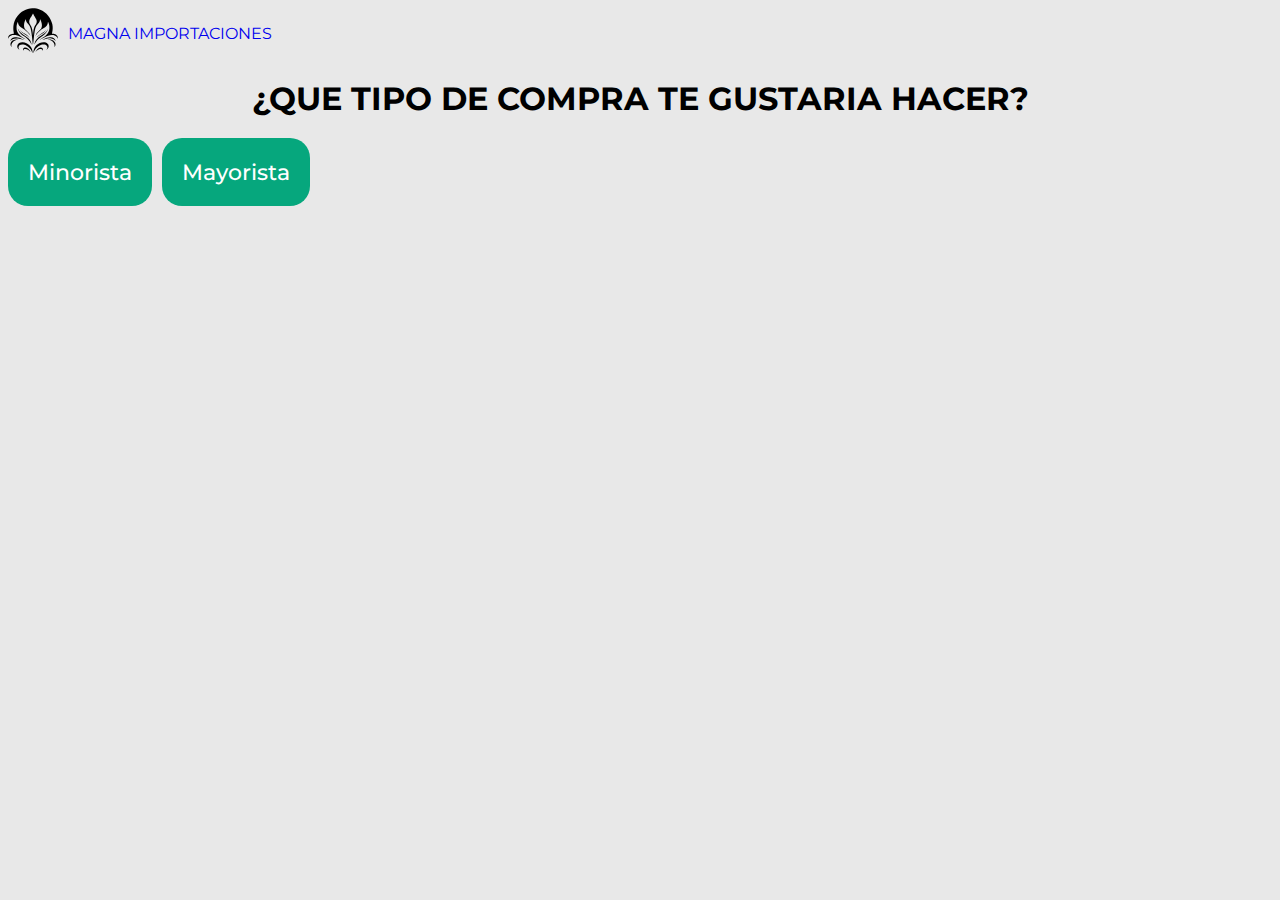
<file: index.html>
<!DOCTYPE html>
<html lang="es">
<head>
    <meta charset="UTF-8">
    <meta name="viewport" content="width=device-width, initial-scale=1.0">
    <link rel="stylesheet" href="/css/style.css">
    <link rel="stylesheet" href="/css/fonts.css">
    <link href="https://cdn.jsdelivr.net/npm/bootstrap@5.1.3/dist/css/bootstrap.min.css" rel="stylesheet" integrity="sha384-1BmE4kWBq78iYhFldvKuhfTAU6auU8tT94WrHftjDbrCEXSU1oBoqyl2QvZ6jIW3" crossorigin="anonymous">
<script src="https://cdn.jsdelivr.net/npm/bootstrap@5.1.3/dist/js/bootstrap.bundle.min.js" integrity="sha384-ka7Sk0Gln4gmtz2MlQnikT1wXgYsOg+OMhuP+IlRH9sENBO0LRn5q+8nbTov4+1p" crossorigin="anonymous"></script>
    <script src="/js/script.js"></script>
    <title>MAGNA IMPORTACIONES</title>
    <!-- info -->

	  <link rel="icon" type="jpg" href="/img/logo.jpg">
    <meta name="description" content="MAGNA IMPORTACIONES - Impresiones 3D y mucho mas!">
    <meta name="keywords" content="MAGNA, IMPORTACIONES, IMPRESIONES, 3D, ANATOMIA, ELECTRONICA, vapers">
    <meta name="author" content="MAGNA IMPORTACIONES">
    <meta name="robots" content="index, follow">
    <meta property="og:type" content="website">
    <meta property="og:url" content="https://magna-importaciones.netlify.app/">
    <meta property="og:site_name" content="MAGNA IMPORTACIONES">

</head>
<body>

    <div id="shape-container"></div>
  <div id="main-content">
  <!-- nav -->
  <nav class="navbar navbar-light fixed-top">
    <div class="container-fluid">
      <!-- <a class="navbar-brand" href="#">
        <img src="/img/logo.png" alt="" width="50" height="50">
      </a> -->
      <a class="navbar-brand" href="/"><img src="/img/icon.svg" alt="">MAGNA IMPORTACIONES</a>
     </div>
   
     <h1 class="h1inicio">¿QUE TIPO DE COMPRA TE GUSTARIA HACER?</h1> 
     <div class="container" style="display: flex;">
     <a class="cattt" href="/minorista/">Minorista</a>
     <a class="cattt" href="/mayorista/">Mayorista</a>
    </div>
</body>
</html>
</file>
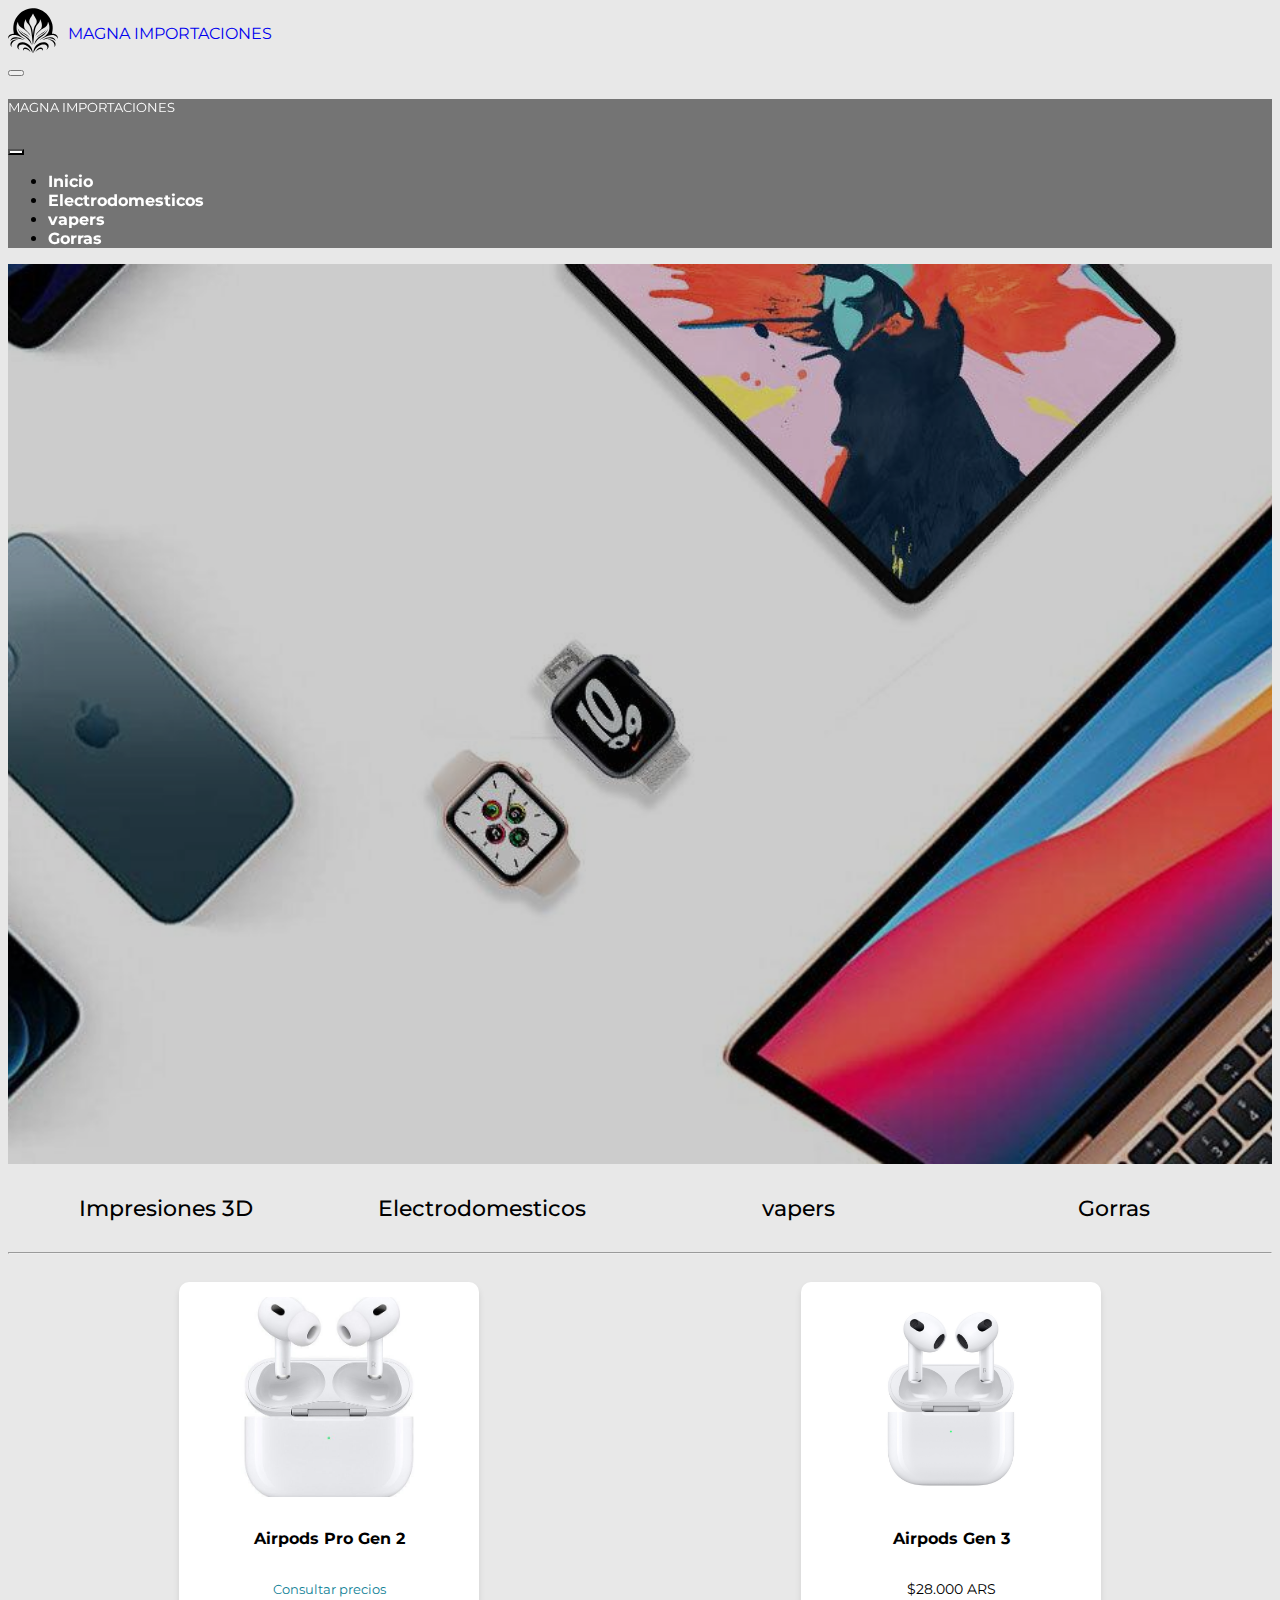
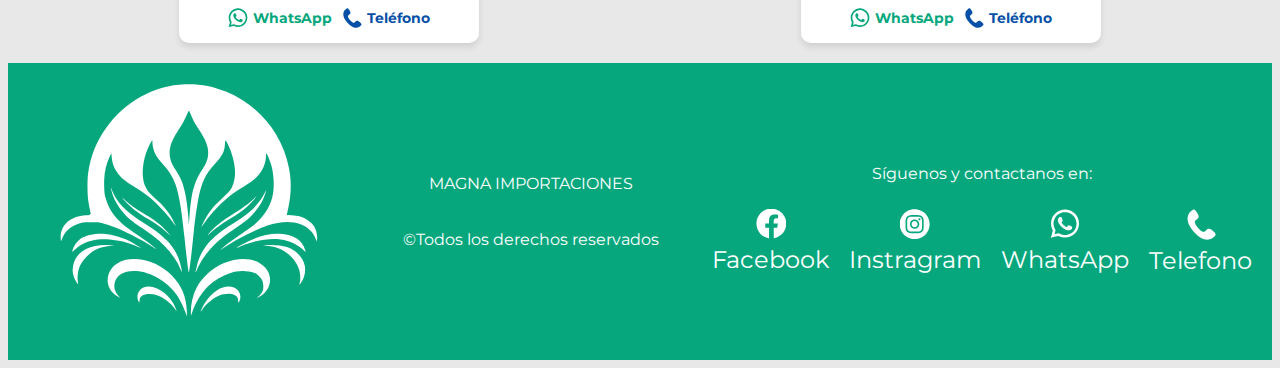
<file: mayorista/index.html>
<!DOCTYPE html>
<html lang="es">
<head>
    <meta charset="UTF-8">
    <meta name="viewport" content="width=device-width, initial-scale=1.0">
    <link rel="stylesheet" href="/css/style.css">
    <link rel="stylesheet" href="/css/fonts.css">
    <link href="https://cdn.jsdelivr.net/npm/bootstrap@5.1.3/dist/css/bootstrap.min.css" rel="stylesheet" integrity="sha384-1BmE4kWBq78iYhFldvKuhfTAU6auU8tT94WrHftjDbrCEXSU1oBoqyl2QvZ6jIW3" crossorigin="anonymous">
<script src="https://cdn.jsdelivr.net/npm/bootstrap@5.1.3/dist/js/bootstrap.bundle.min.js" integrity="sha384-ka7Sk0Gln4gmtz2MlQnikT1wXgYsOg+OMhuP+IlRH9sENBO0LRn5q+8nbTov4+1p" crossorigin="anonymous"></script>
    <script src="/js/script.js"></script>
    <title>MAGNA IMPORTACIONES</title>
    <!-- info -->

	  <link rel="icon" type="jpg" href="/img/logo.jpg">
    <meta name="description" content="MAGNA IMPORTACIONES - Impresiones 3D y mucho mas!">
    <meta name="keywords" content="MAGNA, IMPORTACIONES, IMPRESIONES, 3D, ANATOMIA, ELECTRONICA, vapers">
    <meta name="author" content="MAGNA IMPORTACIONES">
    <meta name="robots" content="index, follow">
    <meta property="og:type" content="website">
    <meta property="og:url" content="https://magna-importaciones.netlify.app/">
    <meta property="og:site_name" content="MAGNA IMPORTACIONES">

</head>
<body>


    <div id="shape-container"></div>
  <div id="main-content">
  <!-- nav -->
  <nav class="navbar navbar-light fixed-top">
    <div class="container-fluid">
      <!-- <a class="navbar-brand" href="#">
        <img src="/img/logo.png" alt="" width="50" height="50">
      </a> -->
      <a class="navbar-brand" href="/"><img src="/img/icon.svg" alt="">MAGNA IMPORTACIONES</a>
      <button class="navbar-toggler" type="button" data-bs-toggle="offcanvas" data-bs-target="#offcanvasNavbar" aria-controls="offcanvasNavbar">
        <span class="navbar-toggler-icon"></span>
      </button>
      <!-- canvas -->
      <div class="offcanvas offcanvas-end" tabindex="-1" id="offcanvasNavbar" aria-labelledby="offcanvasNavbarLabel" data-bs-backdrop="false">
        <div class="offcanvas-header">
          <h5 class="offcanvas-title" id="offcanvasNavbarLabel">MAGNA IMPORTACIONES</h5>
          <button type="button" class="btn-close text-reset" data-bs-dismiss="offcanvas" aria-label="Close"></button>
        </div>
        <div class="offcanvas-body">
          <ul class="navbar-nav justify-content-end flex-grow-1 pe-3">

            <li class="nav-item">
              <a class="nav-link active" id="clr" aria-current="page" href="/">Inicio</a>
            </li>
            <li class="nav-item">
              <a class="nav-link active" id="clr" aria-current="page" href="/mayorista/electrodomesticos/">Electrodomesticos</a>
            </li>
            <li class="nav-item">
              <a class="nav-link active" id="clr" aria-current="page" href="/mayorista/vapers/">vapers</a>
            </li>
            <li class="nav-item">
              <a class="nav-link active" id="clr" aria-current="page" href="/mayorista/gorras/">Gorras</a>
            </li>

            
  

                
          </ul>
        </div>
      </div>
    </div>
  </nav>



  <div class="wel">
    <div class="bg-wel">
      <div class="animated-text">
        <span id="text"></span>
      </div>      
    </div>
</div>

<div class="cat">
  <div class="category"><a href="https://patografia3d.netlify.app/">Impresiones 3D</a></div>
  <div class="category"><a href="">Electrodomesticos</a></div>
  <div class="category"><a href="">vapers</a></div>
  <div class="category"><a href="">Gorras</a></div>
</div>
<hr style="margin-top: 0;">



<div class="listado container">



<!-- 

  <div class="item">
    <div class="img-container">
      <img src="/img/" class="carousel-image active">
      <img src="/img/" class="carousel-image">
      <img src="/img/" class="carousel-image">
      <div class="arrows">
        <span class="arrow left-arrow">&lt;</span>
        <span class="arrow right-arrow">&gt;</span>
      </div>
    </div>
    <div class="info">
      <h4></h4>
      <div class="precios">
        <p class="Mayorista">$ ARS </p>
      </div>
      <div class="contact-links">
        <a class="wap" href="https://wa.me/+5493885176803">
          <img src="/img/whatsapp.svg" alt="WhatsApp">WhatsApp
        </a>
        <a class="tel" href="tel:+5493885176803">
          <img src="/img/phone.svg" alt="Teléfono">Teléfono
        </a>
      </div>
    </div>
  </div> -->






  <div class="item">
    <div class="img-container">
      <img src="/img/prod/1-airpods.jpg" class="carousel-image active">
      <img src="/img/prod/2-airpods.jpg" class="carousel-image">
      <img src="/img/prod/3-airpods.jpg" class="carousel-image">
      <div class="arrows">
        <span class="arrow left-arrow">&lt;</span>
        <span class="arrow right-arrow">&gt;</span>
      </div>
    </div>
    <div class="info">
      <h4>Airpods Pro Gen 2</h4>
      <div class="precios">
        <button class="btn-descripcion">Consultar precios</button>

        

<div id="modal" class="modal">
  <div class="modal-content">
    <span class="close">&times;</span>
    <img src="/img/prod/1-airpods.jpg" alt="Airpods Pro Gen 2" class="modal-image">
    <h2>Airpods Pro Gen 2</h2>

    <div class="descripcion">
    <ul>
        <li>Cancelación de ruido</li>
        <li>Audio 3D</li>
        <li>Audio estéreo</li>
        <li>Garantía Apple</li>
        <li>Accesibilidad desde el iPhone</li>
        <li>Cable USB C-Lightning</li>
    </ul>
</div>
    <div class="Mayorista">
      <h3>Precios</h3>
      <p> $30.000 c/u desde 5u. <br>
          $25.000 c/u desde 10u. <br>
          $20.000 c/u desde 15u.</p>
    </div>
  </div>
</div>


      </div>
      <div class="contact-links">
        <a class="wap" href="https://wa.me/+5493885176803">
          <img src="/img/whatsapp.svg" alt="WhatsApp">WhatsApp
        </a>
        <a class="tel" href="tel:+5493885176803">
          <img src="/img/phone.svg" alt="Teléfono">Teléfono
        </a>
      </div>
    </div>
  </div>

  <div class="item">
    <div class="img-container">
      <img src="/img/prod/1-airpods3.png" class="carousel-image active">
      <img src="/img/prod/2-airpods3.jpg" class="carousel-image">
      <img src="/img/prod/3-airpods3.jpg" class="carousel-image">
      <div class="arrows">
        <span class="arrow left-arrow">&lt;</span>
        <span class="arrow right-arrow">&gt;</span>
      </div>
    </div>
    <div class="info">
      <h4>Airpods Gen 3</h4>
      <div class="precios">
        <p class="Mayorista">$28.000 ARS</p>
      </div>
      <div class="contact-links">
        <a class="wap" href="https://wa.me/+5493885176803">
          <img src="/img/whatsapp.svg" alt="WhatsApp">WhatsApp
        </a>
        <a class="tel" href="tel:+5493885176803">
          <img src="/img/phone.svg" alt="Teléfono">Teléfono
        </a>
      </div>
    </div>
  </div>


</div>






<div class="footer">
  <!-- Logo -->
  <div class="footer-logo">
    <img src="/img/icon.svg" alt="Logo" width="50">
  </div>

  <!-- Nombre de la empresa y derechos reservados -->
  <div class="footer-text">
    <p>MAGNA IMPORTACIONES</p>
    <p>&copy;Todos los derechos reservados</p>
  </div>

  <div class="footer-social">
    <p>Síguenos y contactanos en:</p>
    <div class="social-icons">
      <a href="https://www.facebook.com/Patografia3D/" target="_blank">
        <img class="fc" src="/img/facebook.svg" alt="Facebook" width="30"> Facebook
      </a>
      <a href="https://www.instagram.com/patografia3d/" target="_blank">
        <img class="ig" src="/img/instagram.svg" alt="Instagram" width="30"> Instragram
      </a>
      <a href="https://wa.me/+5493885176803/" target="_blank">
        <img class="wp" src="/img/wap1.svg" alt="Whatsapp" width="30"> WhatsApp
      </a>
      <a href="https://www.instagram.com/patografia3d/" target="_blank">
        <img class="tf" src="/img/tel1.svg" alt="Telefono" width="30"> Telefono
      </a>
    </div>
    </div>
</div>
</body>
</html>
</file>
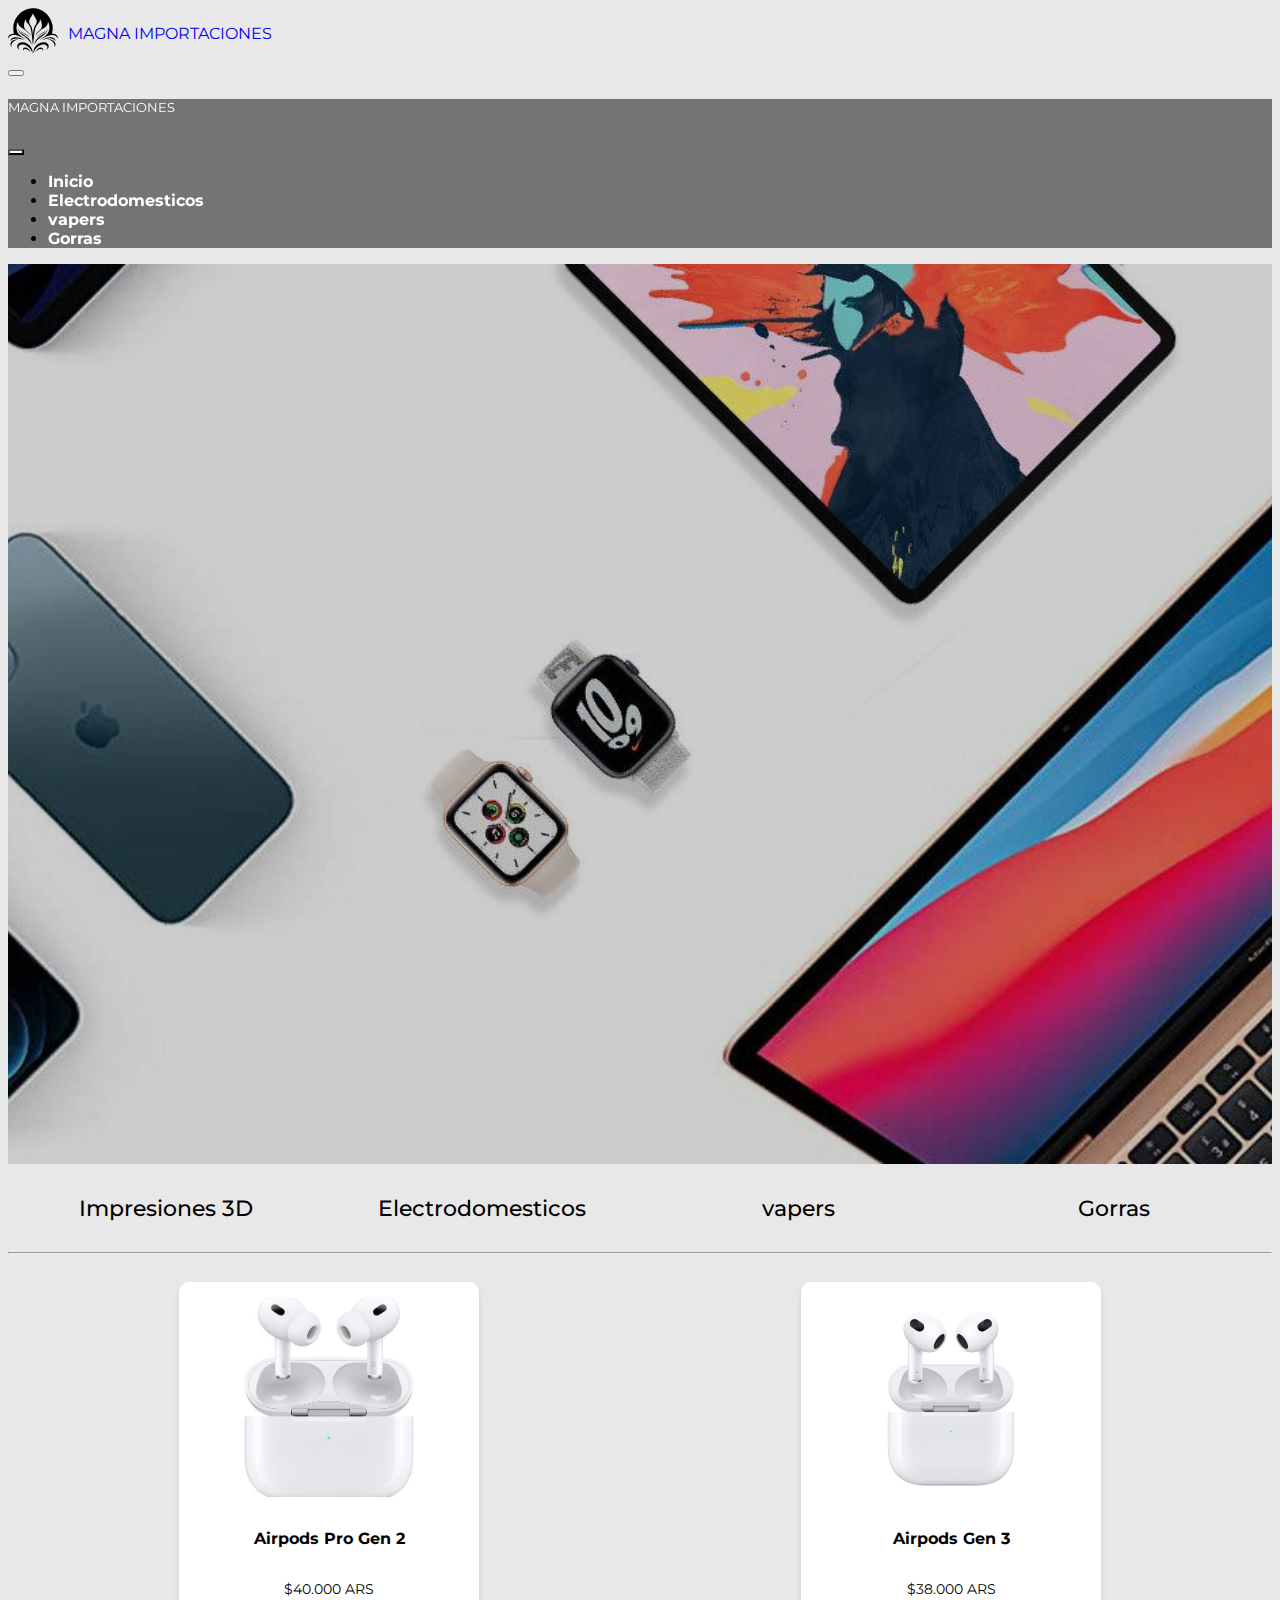
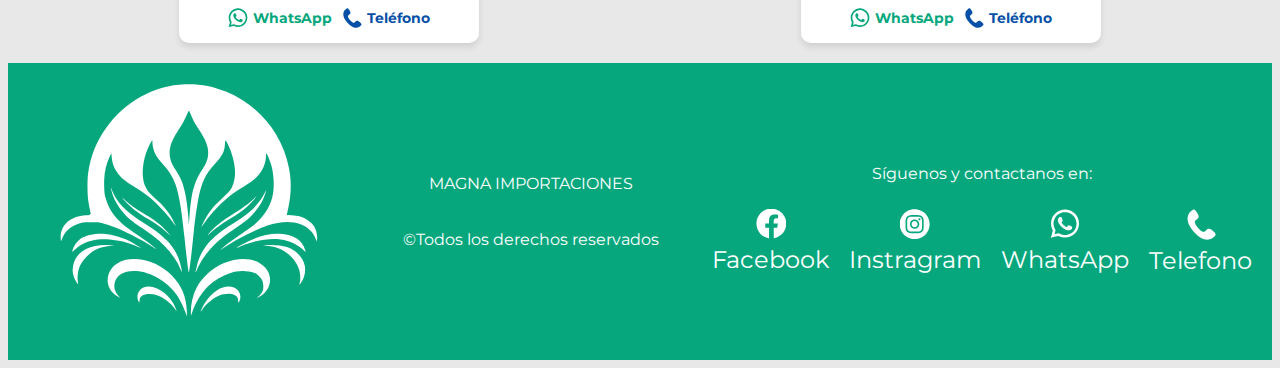
<file: minorista/index.html>
<!DOCTYPE html>
<html lang="es">
<head>
    <meta charset="UTF-8">
    <meta name="viewport" content="width=device-width, initial-scale=1.0">
    <link rel="stylesheet" href="/css/style.css">
    <link rel="stylesheet" href="/css/fonts.css">
    <link href="https://cdn.jsdelivr.net/npm/bootstrap@5.1.3/dist/css/bootstrap.min.css" rel="stylesheet" integrity="sha384-1BmE4kWBq78iYhFldvKuhfTAU6auU8tT94WrHftjDbrCEXSU1oBoqyl2QvZ6jIW3" crossorigin="anonymous">
<script src="https://cdn.jsdelivr.net/npm/bootstrap@5.1.3/dist/js/bootstrap.bundle.min.js" integrity="sha384-ka7Sk0Gln4gmtz2MlQnikT1wXgYsOg+OMhuP+IlRH9sENBO0LRn5q+8nbTov4+1p" crossorigin="anonymous"></script>
    <script src="/js/script.js"></script>
    <title>MAGNA IMPORTACIONES</title>
    <!-- info -->

	  <link rel="icon" type="jpg" href="/img/logo.jpg">
    <meta name="description" content="MAGNA IMPORTACIONES - Impresiones 3D y mucho mas!">
    <meta name="keywords" content="MAGNA, IMPORTACIONES, IMPRESIONES, 3D, ANATOMIA, ELECTRONICA, vapers">
    <meta name="author" content="MAGNA IMPORTACIONES">
    <meta name="robots" content="index, follow">
    <meta property="og:type" content="website">
    <meta property="og:url" content="https://magna-importaciones.netlify.app/">
    <meta property="og:site_name" content="MAGNA IMPORTACIONES">

</head>
<body>


    <div id="shape-container"></div>
  <div id="main-content">
  <!-- nav -->
  <nav class="navbar navbar-light fixed-top">
    <div class="container-fluid">
      <!-- <a class="navbar-brand" href="#">
        <img src="/img/logo.png" alt="" width="50" height="50">
      </a> -->
      <a class="navbar-brand" href="/"><img src="/img/icon.svg" alt="">MAGNA IMPORTACIONES</a>
      <button class="navbar-toggler" type="button" data-bs-toggle="offcanvas" data-bs-target="#offcanvasNavbar" aria-controls="offcanvasNavbar">
        <span class="navbar-toggler-icon"></span>
      </button>
      <!-- canvas -->
      <div class="offcanvas offcanvas-end" tabindex="-1" id="offcanvasNavbar" aria-labelledby="offcanvasNavbarLabel" data-bs-backdrop="false">
        <div class="offcanvas-header">
          <h5 class="offcanvas-title" id="offcanvasNavbarLabel">MAGNA IMPORTACIONES</h5>
          <button type="button" class="btn-close text-reset" data-bs-dismiss="offcanvas" aria-label="Close"></button>
        </div>
        <div class="offcanvas-body">
          <ul class="navbar-nav justify-content-end flex-grow-1 pe-3">

            <li class="nav-item">
              <a class="nav-link active" id="clr" aria-current="page" href="/">Inicio</a>
            </li>
            <li class="nav-item">
              <a class="nav-link active" id="clr" aria-current="page" href="/minorista/electrodomesticos/">Electrodomesticos</a>
            </li>
            <li class="nav-item">
              <a class="nav-link active" id="clr" aria-current="page" href="/minorista/vapers/">vapers</a>
            </li>
            <li class="nav-item">
              <a class="nav-link active" id="clr" aria-current="page" href="/minorista/gorras/">Gorras</a>
            </li>

            
  

                
          </ul>
        </div>
      </div>
    </div>
  </nav>



  <div class="wel">
    <div class="bg-wel">
      <div class="animated-text">
        <span id="text"></span>
      </div>      
    </div>
</div>

<div class="cat">
  <div class="category"><a href="https://patografia3d.netlify.app/">Impresiones 3D</a></div>
  <div class="category"><a href="">Electrodomesticos</a></div>
  <div class="category"><a href="">vapers</a></div>
  <div class="category"><a href="">Gorras</a></div>
</div>
<hr style="margin-top: 0;">



<div class="listado container">



<!-- 

  <div class="item">
    <div class="img-container">
      <img src="/img/" class="carousel-image active">
      <img src="/img/" class="carousel-image">
      <img src="/img/" class="carousel-image">
      <div class="arrows">
        <span class="arrow left-arrow">&lt;</span>
        <span class="arrow right-arrow">&gt;</span>
      </div>
    </div>
    <div class="info">
      <h4></h4>
      <div class="precios">
        <p class="Minorista">$ ARS</p>
      </div>
      <div class="contact-links">
        <a class="wap" href="https://wa.me/+5493885176803">
          <img src="/img/whatsapp.svg" alt="WhatsApp">WhatsApp
        </a>
        <a class="tel" href="tel:+5493885176803">
          <img src="/img/phone.svg" alt="Teléfono">Teléfono
        </a>
      </div>
    </div>
  </div> -->






  <div class="item">
    <div class="img-container">
      <img src="/img/prod/1-airpods.jpg" class="carousel-image active">
      <img src="/img/prod/2-airpods.jpg" class="carousel-image">
      <img src="/img/prod/3-airpods.jpg" class="carousel-image">
      <div class="arrows">
        <span class="arrow left-arrow">&lt;</span>
        <span class="arrow right-arrow">&gt;</span>
      </div>
    </div>
    <div class="info">
      <h4>Airpods Pro Gen 2</h4>
      <div class="precios">
        <p class="Minorista"> $40.000 ARS</p>
      </div>
      <div class="contact-links">
        <a class="wap" href="https://wa.me/+5493885176803">
          <img src="/img/whatsapp.svg" alt="WhatsApp">WhatsApp
        </a>
        <a class="tel" href="tel:+5493885176803">
          <img src="/img/phone.svg" alt="Teléfono">Teléfono
        </a>
      </div>
    </div>
  </div>

  <div class="item">
    <div class="img-container">
      <img src="/img/prod/1-airpods3.png" class="carousel-image active">
      <img src="/img/prod/2-airpods3.jpg" class="carousel-image">
      <img src="/img/prod/3-airpods3.jpg" class="carousel-image">
      <div class="arrows">
        <span class="arrow left-arrow">&lt;</span>
        <span class="arrow right-arrow">&gt;</span>
      </div>
    </div>
    <div class="info">
      <h4>Airpods Gen 3</h4>
      <div class="precios">
        <p class="Minorista"> $38.000 ARS</p>
      </div>
      <div class="contact-links">
        <a class="wap" href="https://wa.me/+5493885176803">
          <img src="/img/whatsapp.svg" alt="WhatsApp">WhatsApp
        </a>
        <a class="tel" href="tel:+5493885176803">
          <img src="/img/phone.svg" alt="Teléfono">Teléfono
        </a>
      </div>
    </div>
  </div>


</div>


<div class="footer">
  <!-- Logo -->
  <div class="footer-logo">
    <img src="/img/icon.svg" alt="Logo" width="50">
  </div>

  <!-- Nombre de la empresa y derechos reservados -->
  <div class="footer-text">
    <p>MAGNA IMPORTACIONES</p>
    <p>&copy;Todos los derechos reservados</p>
  </div>

  <div class="footer-social">
    <p>Síguenos y contactanos en:</p>
    <div class="social-icons">
      <a href="https://www.facebook.com/Patografia3D/" target="_blank">
        <img class="fc" src="/img/facebook.svg" alt="Facebook" width="30"> Facebook
      </a>
      <a href="https://www.instagram.com/patografia3d/" target="_blank">
        <img class="ig" src="/img/instagram.svg" alt="Instagram" width="30"> Instragram
      </a>
      <a href="https://wa.me/+5493885176803/" target="_blank">
        <img class="wp" src="/img/wap1.svg" alt="Whatsapp" width="30"> WhatsApp
      </a>
      <a href="https://www.instagram.com/patografia3d/" target="_blank">
        <img class="tf" src="/img/tel1.svg" alt="Telefono" width="30"> Telefono
      </a>
    </div>
    </div>
</div>
</body>
</html>
</file>
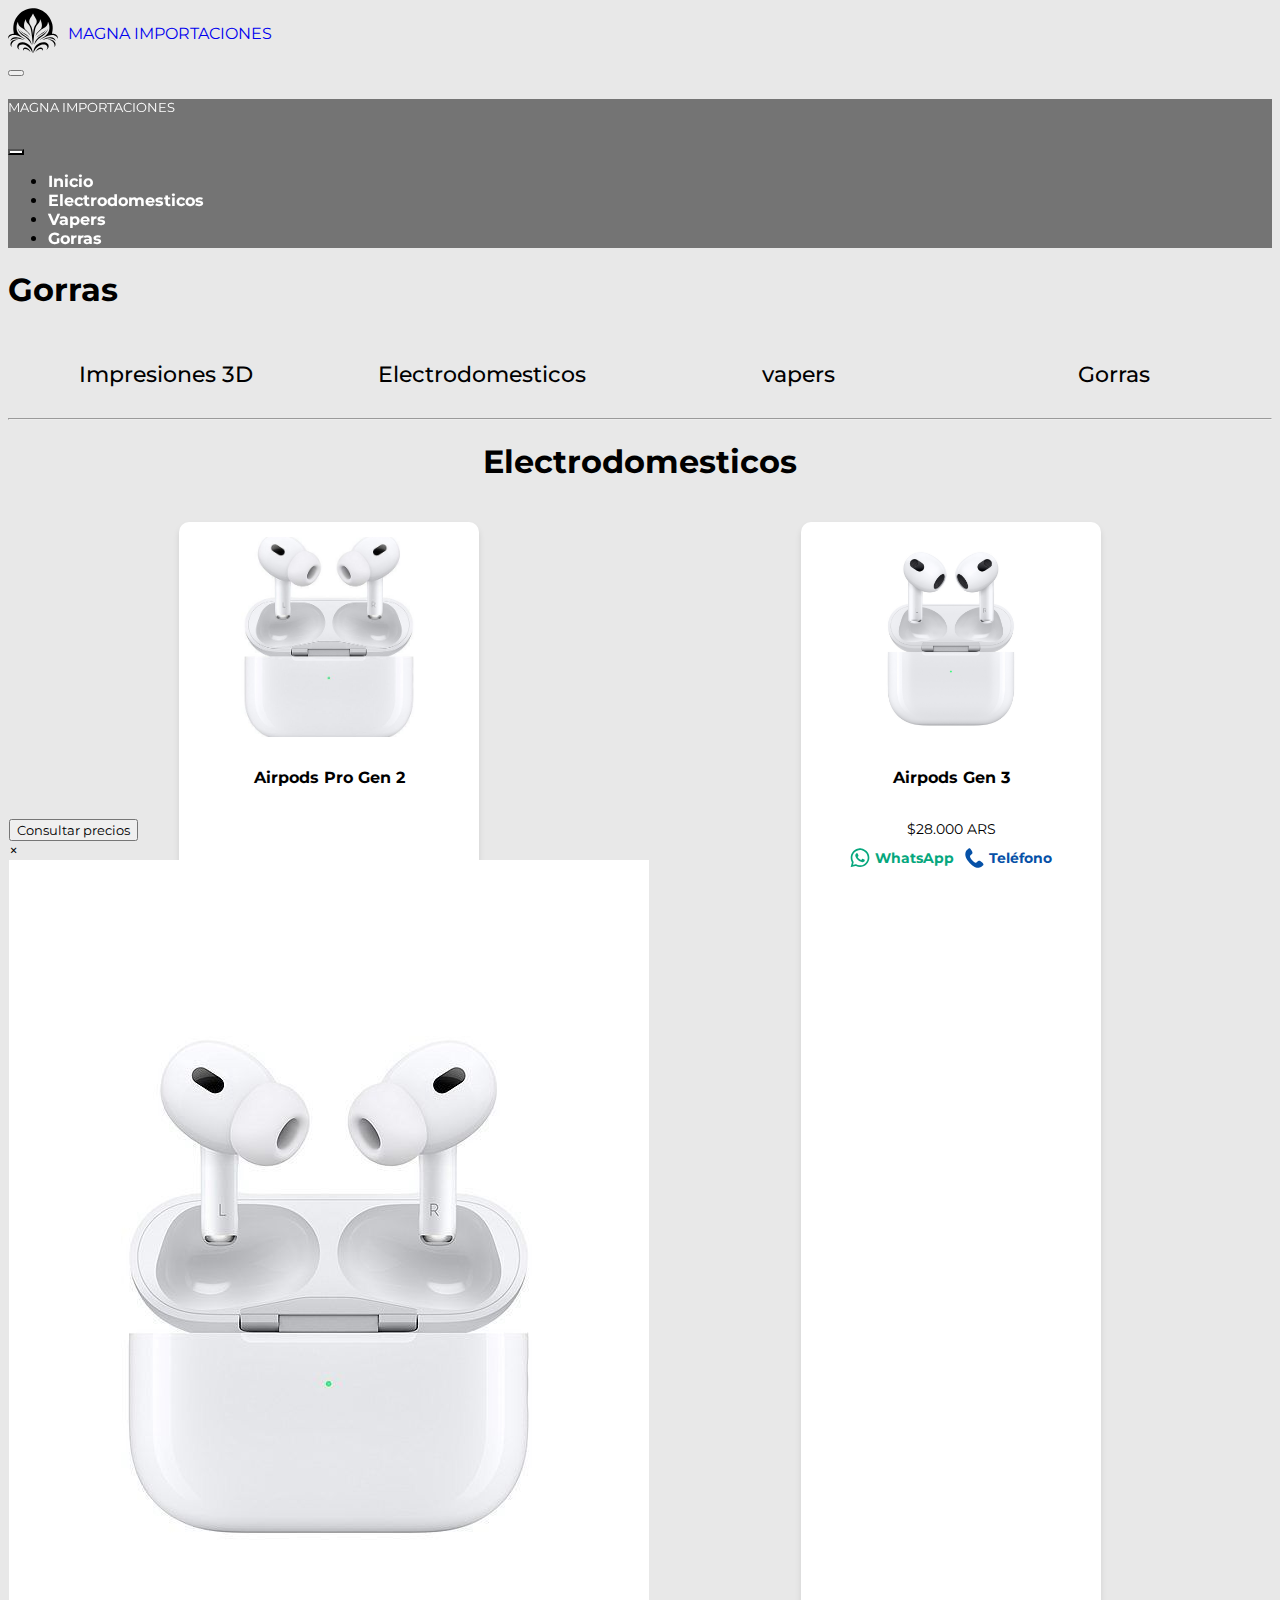
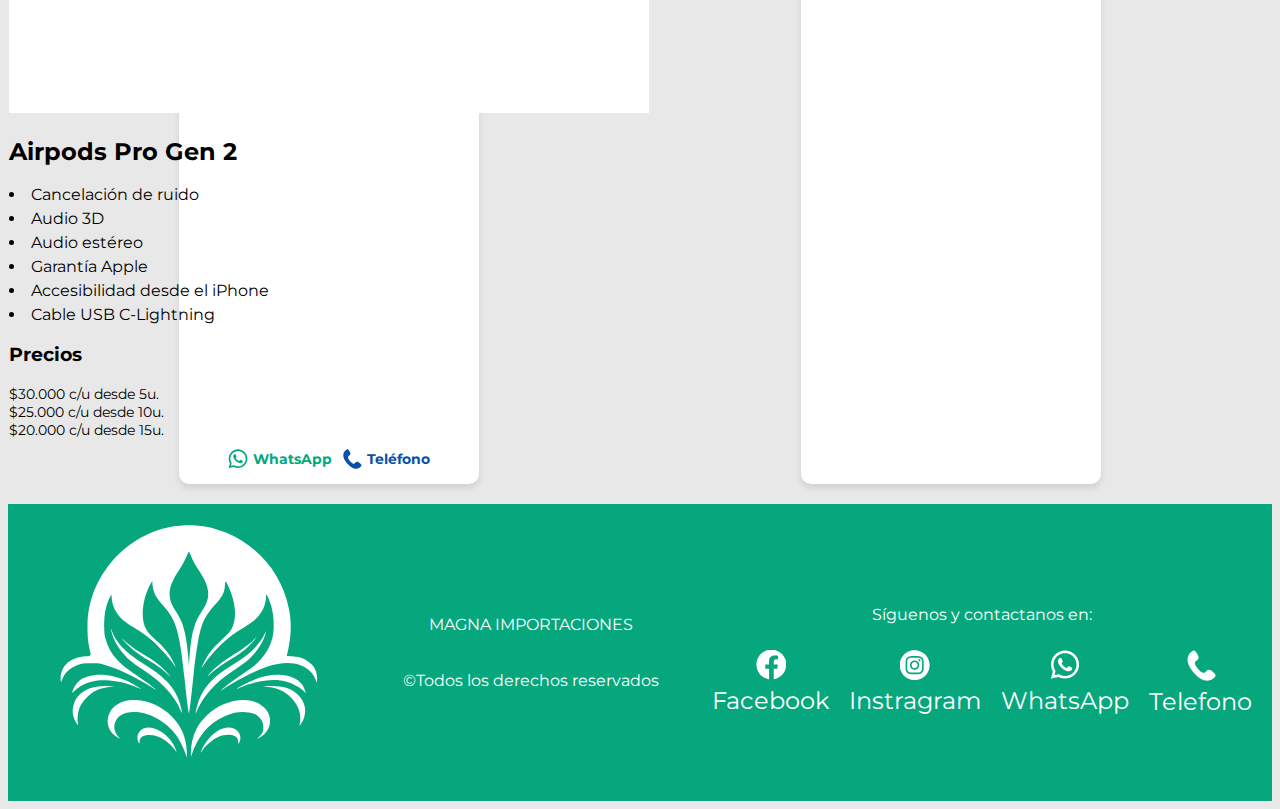
<file: mayorista/electrodomesticos/index.html>
<!DOCTYPE html>
<html lang="es">
<head>
    <meta charset="UTF-8">
    <meta name="viewport" content="width=device-width, initial-scale=1.0">
    <link rel="stylesheet" href="/css/style.css">
    <link rel="stylesheet" href="/css/fonts.css">
    <link href="https://cdn.jsdelivr.net/npm/bootstrap@5.1.3/dist/css/bootstrap.min.css" rel="stylesheet" integrity="sha384-1BmE4kWBq78iYhFldvKuhfTAU6auU8tT94WrHftjDbrCEXSU1oBoqyl2QvZ6jIW3" crossorigin="anonymous">
<script src="https://cdn.jsdelivr.net/npm/bootstrap@5.1.3/dist/js/bootstrap.bundle.min.js" integrity="sha384-ka7Sk0Gln4gmtz2MlQnikT1wXgYsOg+OMhuP+IlRH9sENBO0LRn5q+8nbTov4+1p" crossorigin="anonymous"></script>
    <script src="/js/script.js"></script>
    <script src="/js/precios.js"></script>
    <title>MAGNA IMPORTACIONES</title>
    <!-- info -->

	  <link rel="icon" type="jpg" href="/img/logo.jpg">
    <meta name="description" content="MAGNA IMPORTACIONES - Impresiones 3D y mucho mas!">
    <meta name="keywords" content="MAGNA, IMPORTACIONES, IMPRESIONES, 3D, ANATOMIA, ELECTRONICA, vapers">
    <meta name="author" content="MAGNA IMPORTACIONES">
    <meta name="robots" content="index, follow">
    <meta property="og:type" content="website">
    <meta property="og:url" content="https://magna-importaciones.netlify.app/">
    <meta property="og:site_name" content="MAGNA IMPORTACIONES">

</head>
<body>


    <div id="shape-container"></div>
  <div id="main-content">
  <!-- nav -->
  <nav class="navbar navbar-light fixed-top">
    <div class="container-fluid">
      <!-- <a class="navbar-brand" href="#">
        <img src="/img/logo.png" alt="" width="50" height="50">
      </a> -->
      <a class="navbar-brand" href="/"><img src="/img/icon.svg" alt="">MAGNA IMPORTACIONES</a>
      <button class="navbar-toggler" type="button" data-bs-toggle="offcanvas" data-bs-target="#offcanvasNavbar" aria-controls="offcanvasNavbar">
        <span class="navbar-toggler-icon"></span>
      </button>
      <!-- canvas -->
      <div class="offcanvas offcanvas-end" tabindex="-1" id="offcanvasNavbar" aria-labelledby="offcanvasNavbarLabel" data-bs-backdrop="false">
        <div class="offcanvas-header">
          <h5 class="offcanvas-title" id="offcanvasNavbarLabel">MAGNA IMPORTACIONES</h5>
          <button type="button" class="btn-close text-reset" data-bs-dismiss="offcanvas" aria-label="Close"></button>
        </div>
        <div class="offcanvas-body">
          <ul class="navbar-nav justify-content-end flex-grow-1 pe-3">

            <li class="nav-item">
              <a class="nav-link active" id="clr" aria-current="page" href="/">Inicio</a>
            </li>
            <li class="nav-item">
              <a class="nav-link active" id="clr" aria-current="page" href="/mayorista/electrodomesticos/">Electrodomesticos</a>
            </li>
            <li class="nav-item">
              <a class="nav-link active" id="clr" aria-current="page" href="/mayorista/vapers/">Vapers</a>
            </li>
            <li class="nav-item">
              <a class="nav-link active" id="clr" aria-current="page" href="/mayorista/gorras/">Gorras</a>
            </li>

            
  

                
          </ul>
        </div>
      </div>
    </div>
  </nav>

  <h1>Gorras</h1>

<div class="cat">
  <div class="category"><a href="https://patografia3d.netlify.app/">Impresiones 3D</a></div>
  <div class="category"><a href="/mayorista/electrodomesticos/">Electrodomesticos</a></div>
  <div class="category"><a href="/mayorista/vapers/">vapers</a></div>
  <div class="category"><a href="/mayorista/gorras/">Gorras</a></div>
</div>
<hr style="margin-top: 0;">


<h1 style="text-align: center;">Electrodomesticos</h1>

<div class="listado container">



<!-- 

  <div class="item">
    <div class="img-container">
      <img src="/img/" class="carousel-image active">
      <img src="/img/" class="carousel-image">
      <img src="/img/" class="carousel-image">
      <div class="arrows">
        <span class="arrow left-arrow">&lt;</span>
        <span class="arrow right-arrow">&gt;</span>
      </div>
    </div>
    <div class="info">
      <h4></h4>
      <div class="precios">
        <p class="Mayorista">$ ARS </p>
      </div>
      <div class="contact-links">
        <a class="wap" href="https://wa.me/+5493885176803">
          <img src="/img/whatsapp.svg" alt="WhatsApp">WhatsApp
        </a>
        <a class="tel" href="tel:+5493885176803">
          <img src="/img/phone.svg" alt="Teléfono">Teléfono
        </a>
      </div>
    </div>
  </div> -->



  <div class="item">
    <div class="img-container">
      <img src="/img/prod/1-airpods.jpg" class="carousel-image active">
      <img src="/img/prod/2-airpods.jpg" class="carousel-image">
      <img src="/img/prod/3-airpods.jpg" class="carousel-image">
      <div class="arrows">
        <span class="arrow left-arrow">&lt;</span>
        <span class="arrow right-arrow">&gt;</span>
      </div>
    </div>
    <div class="info">
      <h4>Airpods Pro Gen 2</h4>
      <div class="precios">
        <button class="btn2 open-modal" data-target="modal-airpods">Consultar precios</button>

        

<div id="modal-airpods" class="modal2">
  <div class="modal-content2 airpods">
    <span class="close2">&times;</span>
    <img src="/img/prod/1-airpods.jpg" alt="Airpods Pro Gen 2" class="modal-image2">
    <h2>Airpods Pro Gen 2</h2>

    <div class="descripcion">
    <ul>
        <li>Cancelación de ruido</li>
        <li>Audio 3D</li>
        <li>Audio estéreo</li>
        <li>Garantía Apple</li>
        <li>Accesibilidad desde el iPhone</li>
        <li>Cable USB C-Lightning</li>
    </ul>
</div>
    <div class="Mayorista">
      <h3>Precios</h3>
      <p> $30.000 c/u desde 5u. <br>
          $25.000 c/u desde 10u. <br>
          $20.000 c/u desde 15u.</p>
    </div>
  </div>
</div>


      </div>
      <div class="contact-links">
        <a class="wap" href="https://wa.me/+5493885176803">
          <img src="/img/whatsapp.svg" alt="WhatsApp">WhatsApp
        </a>
        <a class="tel" href="tel:+5493885176803">
          <img src="/img/phone.svg" alt="Teléfono">Teléfono
        </a>
      </div>
    </div>
  </div>

  <div class="item">
    <div class="img-container">
      <img src="/img/prod/1-airpods3.png" class="carousel-image active">
      <img src="/img/prod/2-airpods3.jpg" class="carousel-image">
      <img src="/img/prod/3-airpods3.jpg" class="carousel-image">
      <div class="arrows">
        <span class="arrow left-arrow">&lt;</span>
        <span class="arrow right-arrow">&gt;</span>
      </div>
    </div>
    <div class="info">
      <h4>Airpods Gen 3</h4>
      <div class="precios">
        <p class="Mayorista">$28.000 ARS</p>
      </div>
      <div class="contact-links">
        <a class="wap" href="https://wa.me/+5493885176803">
          <img src="/img/whatsapp.svg" alt="WhatsApp">WhatsApp
        </a>
        <a class="tel" href="tel:+5493885176803">
          <img src="/img/phone.svg" alt="Teléfono">Teléfono
        </a>
      </div>
    </div>
  </div>

  

</div>


<div class="footer">
  <!-- Logo -->
  <div class="footer-logo">
    <img src="/img/icon.svg" alt="Logo" width="50">
  </div>

  <!-- Nombre de la empresa y derechos reservados -->
  <div class="footer-text">
    <p>MAGNA IMPORTACIONES</p>
    <p>&copy;Todos los derechos reservados</p>
  </div>

  <div class="footer-social">
    <p>Síguenos y contactanos en:</p>
    <div class="social-icons">
      <a href="https://www.facebook.com/Patografia3D/" target="_blank">
        <img class="fc" src="/img/facebook.svg" alt="Facebook" width="30"> Facebook
      </a>
      <a href="https://www.instagram.com/patografia3d/" target="_blank">
        <img class="ig" src="/img/instagram.svg" alt="Instagram" width="30"> Instragram
      </a>
      <a href="https://wa.me/+5493885176803/" target="_blank">
        <img class="wp" src="/img/wap1.svg" alt="Whatsapp" width="30"> WhatsApp
      </a>
      <a href="https://www.instagram.com/patografia3d/" target="_blank">
        <img class="tf" src="/img/tel1.svg" alt="Telefono" width="30"> Telefono
      </a>
    </div>
    </div>
</div>
</body>

<script src="/js/script.js"></script>
</html>
</file>
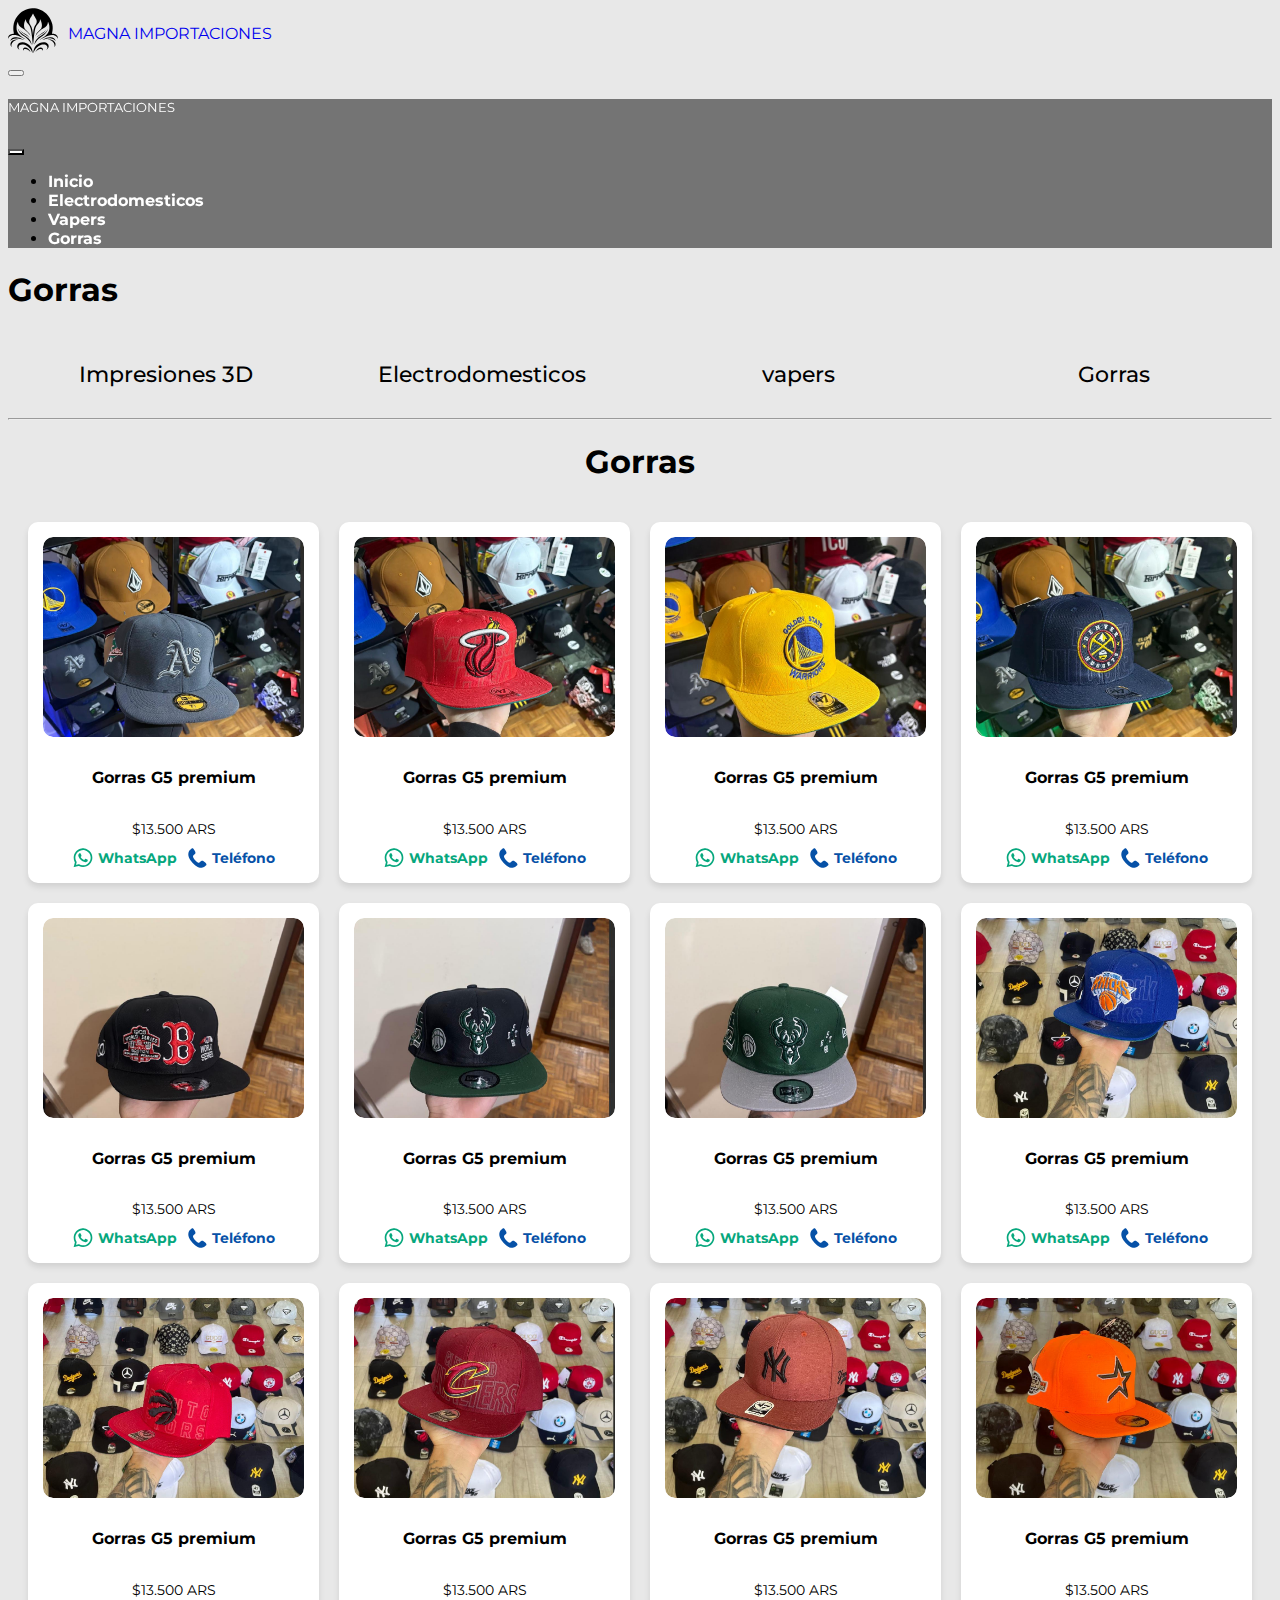
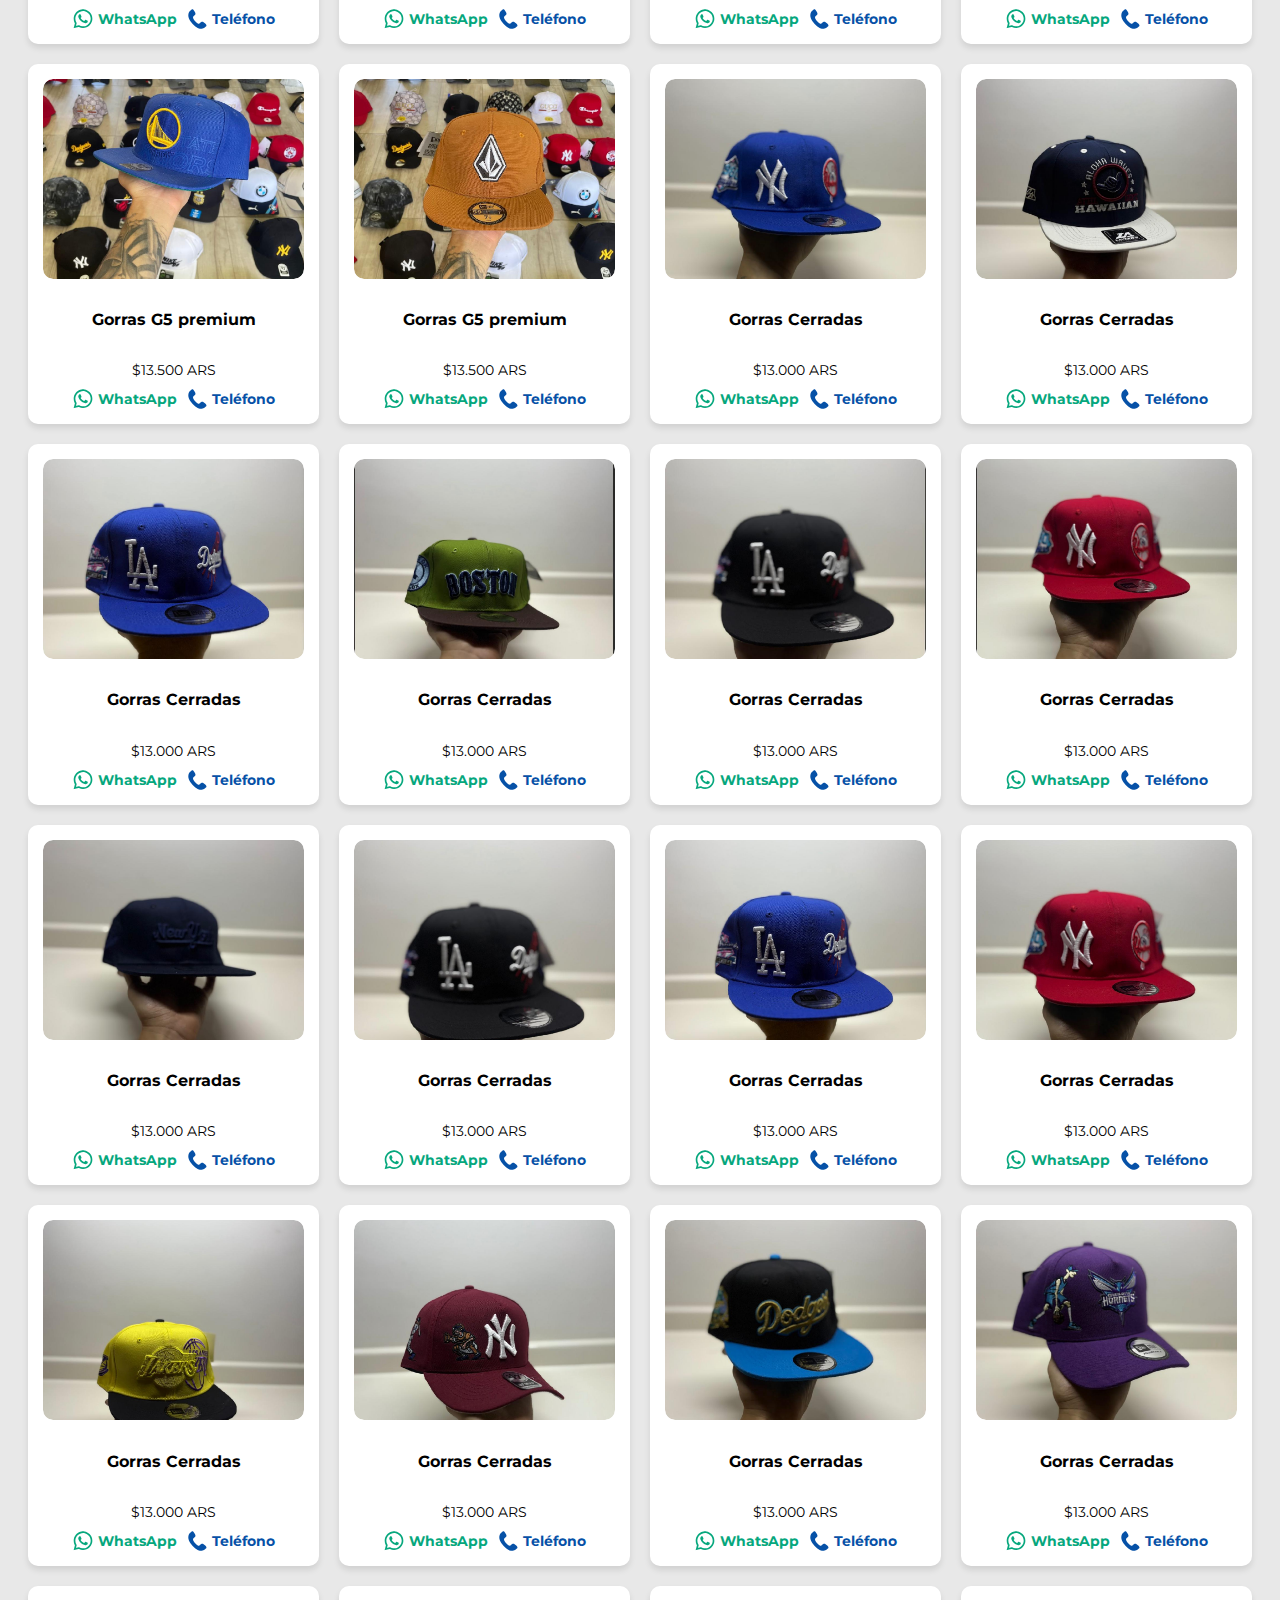
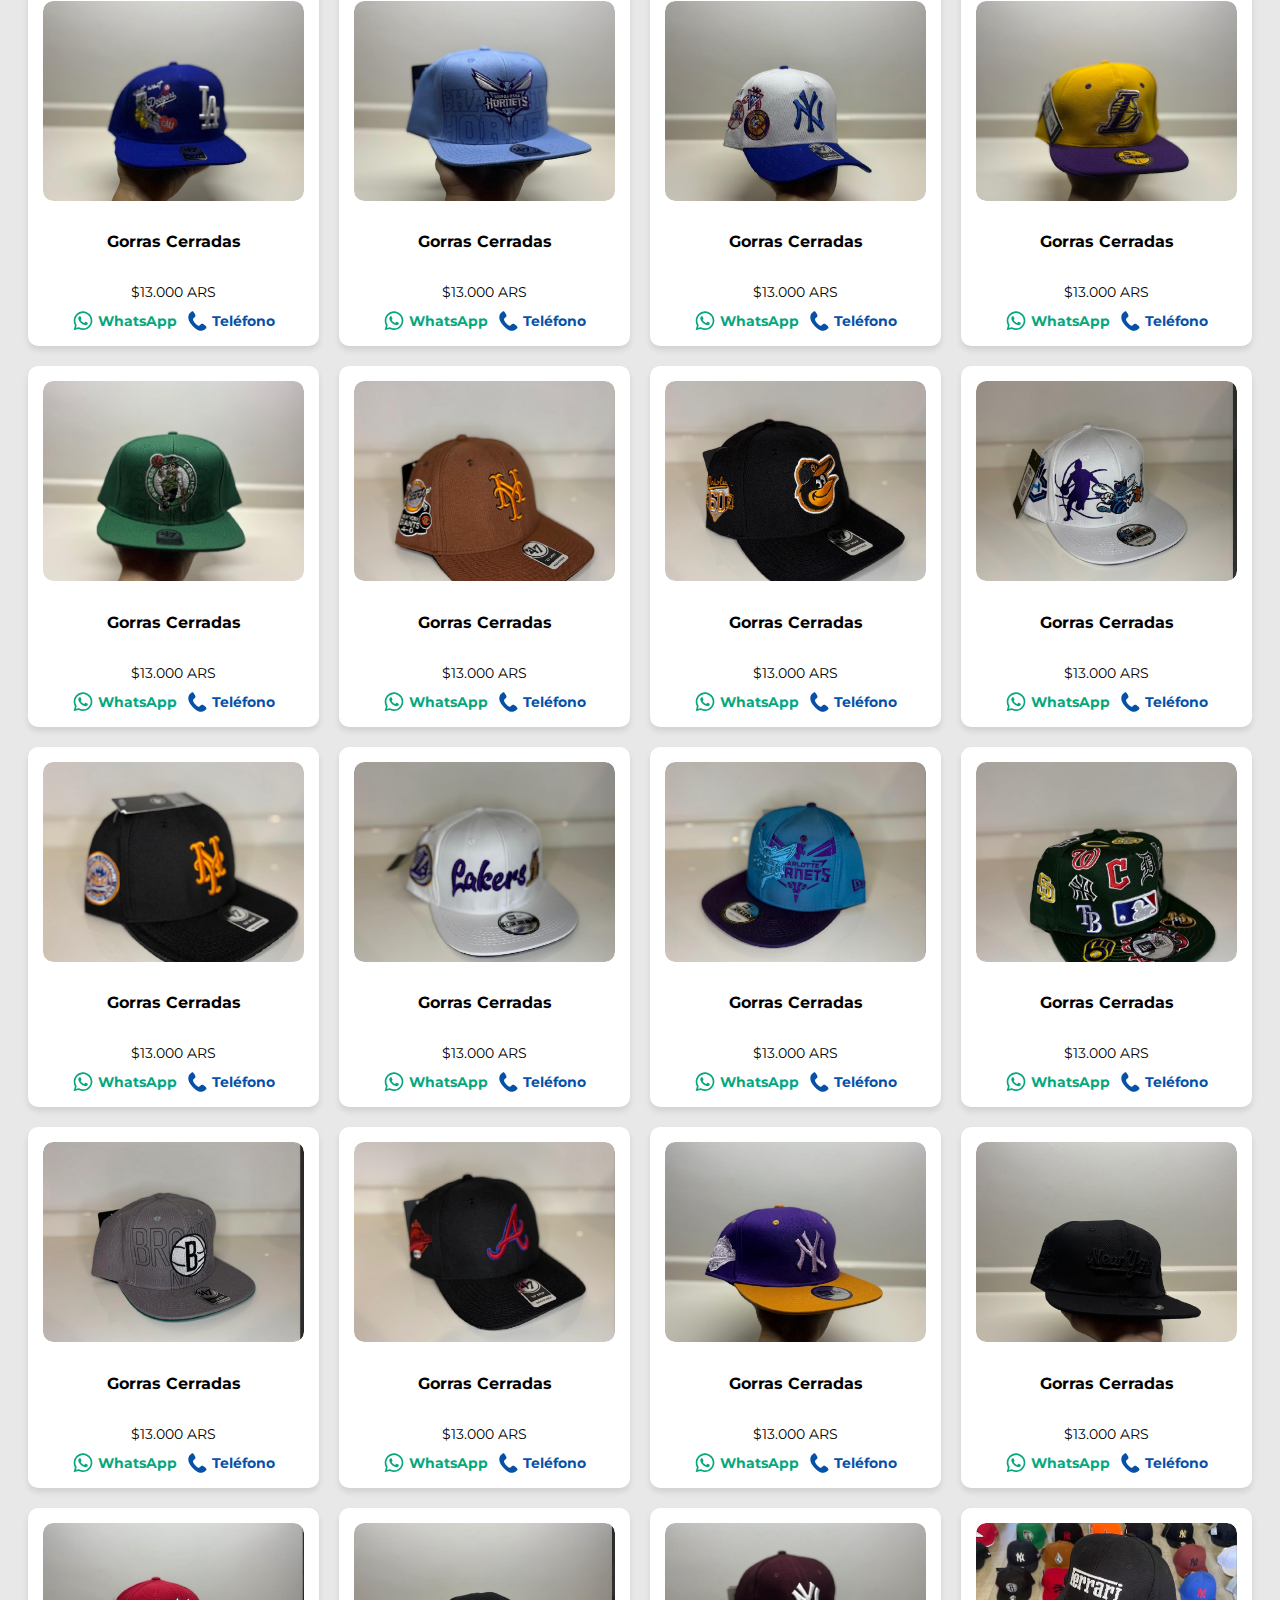
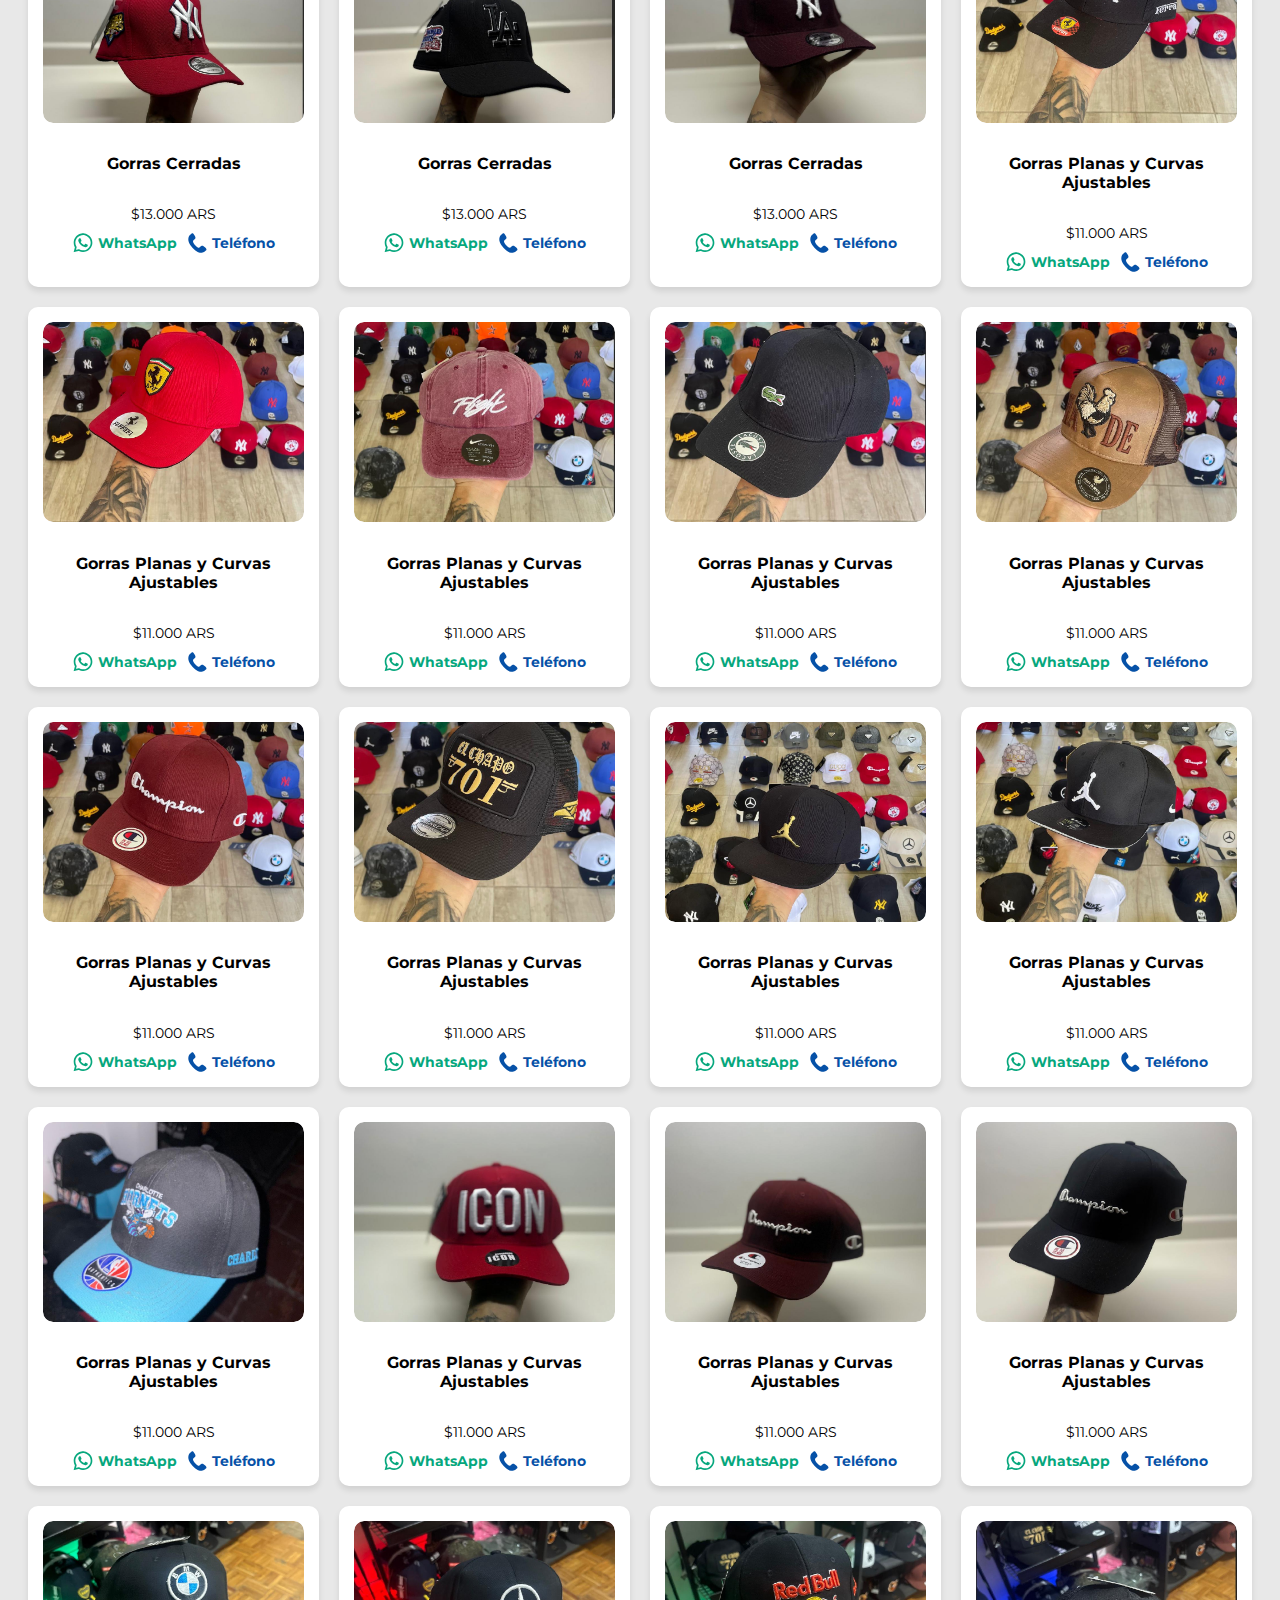
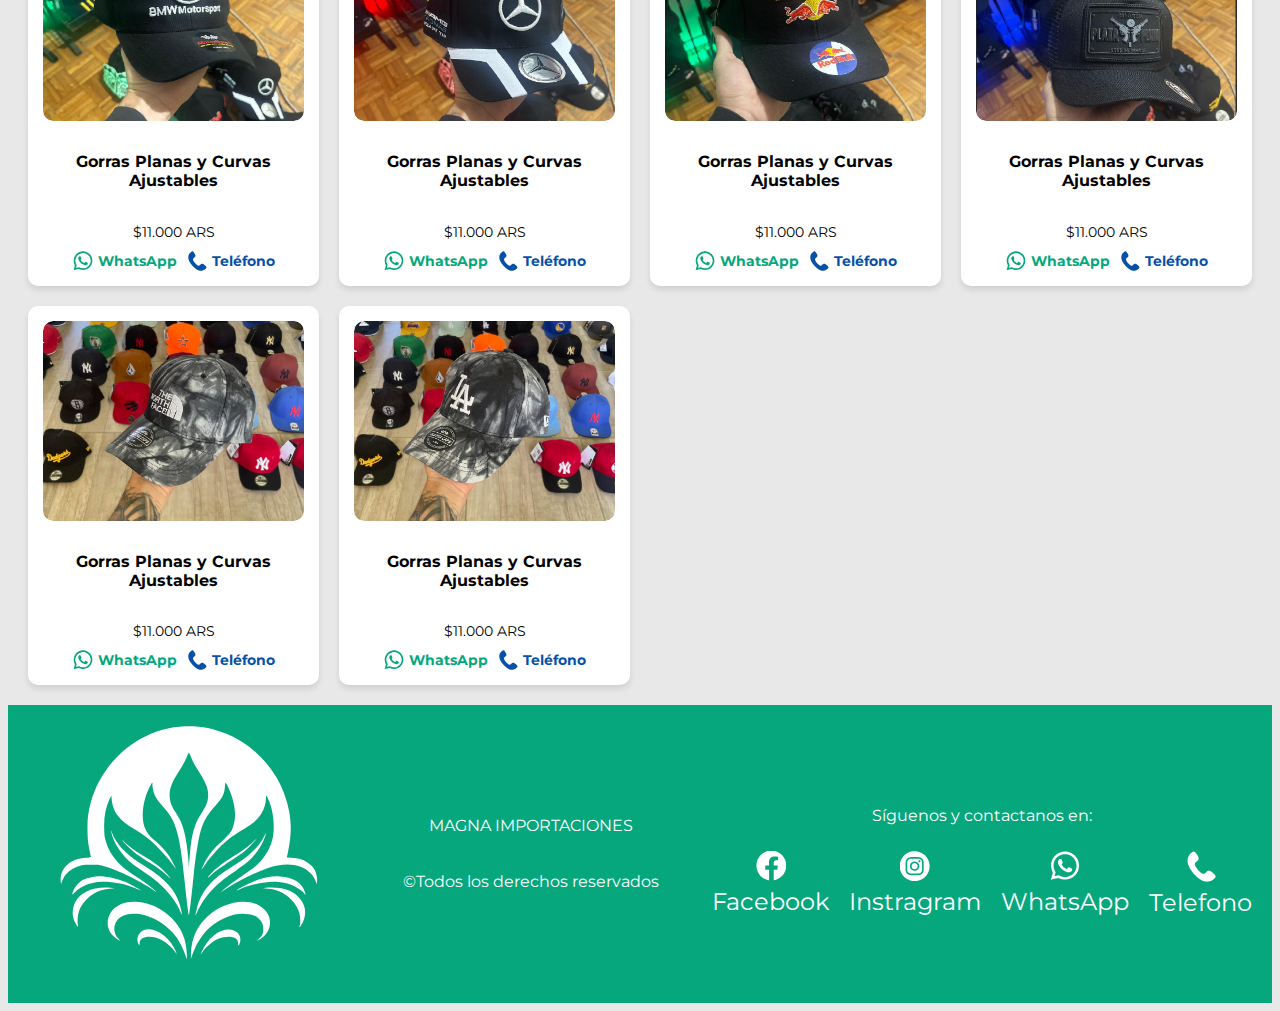
<file: mayorista/gorras/index.html>
<!DOCTYPE html>
<html lang="es">
<head>
    <meta charset="UTF-8">
    <meta name="viewport" content="width=device-width, initial-scale=1.0">
    <link rel="stylesheet" href="/css/style.css">
    <link rel="stylesheet" href="/css/fonts.css">
    <link href="https://cdn.jsdelivr.net/npm/bootstrap@5.1.3/dist/css/bootstrap.min.css" rel="stylesheet" integrity="sha384-1BmE4kWBq78iYhFldvKuhfTAU6auU8tT94WrHftjDbrCEXSU1oBoqyl2QvZ6jIW3" crossorigin="anonymous">
<script src="https://cdn.jsdelivr.net/npm/bootstrap@5.1.3/dist/js/bootstrap.bundle.min.js" integrity="sha384-ka7Sk0Gln4gmtz2MlQnikT1wXgYsOg+OMhuP+IlRH9sENBO0LRn5q+8nbTov4+1p" crossorigin="anonymous"></script>
    <script src="/js/script.js"></script>
    <title>MAGNA IMPORTACIONES</title>
    <!-- info -->

	  <link rel="icon" type="jpg" href="/img/logo.jpg">
    <meta name="description" content="MAGNA IMPORTACIONES - Impresiones 3D y mucho mas!">
    <meta name="keywords" content="MAGNA, IMPORTACIONES, IMPRESIONES, 3D, ANATOMIA, ELECTRONICA, vapers">
    <meta name="author" content="MAGNA IMPORTACIONES">
    <meta name="robots" content="index, follow">
    <meta property="og:type" content="website">
    <meta property="og:url" content="https://magna-importaciones.netlify.app/">
    <meta property="og:site_name" content="MAGNA IMPORTACIONES">

</head>
<body>


    <div id="shape-container"></div>
  <div id="main-content">
  <!-- nav -->
  <nav class="navbar navbar-light fixed-top">
    <div class="container-fluid">
      <!-- <a class="navbar-brand" href="#">
        <img src="/img/logo.png" alt="" width="50" height="50">
      </a> -->
      <a class="navbar-brand" href="/"><img src="/img/icon.svg" alt="">MAGNA IMPORTACIONES</a>
      <button class="navbar-toggler" type="button" data-bs-toggle="offcanvas" data-bs-target="#offcanvasNavbar" aria-controls="offcanvasNavbar">
        <span class="navbar-toggler-icon"></span>
      </button>
      <!-- canvas -->
      <div class="offcanvas offcanvas-end" tabindex="-1" id="offcanvasNavbar" aria-labelledby="offcanvasNavbarLabel" data-bs-backdrop="false">
        <div class="offcanvas-header">
          <h5 class="offcanvas-title" id="offcanvasNavbarLabel">MAGNA IMPORTACIONES</h5>
          <button type="button" class="btn-close text-reset" data-bs-dismiss="offcanvas" aria-label="Close"></button>
        </div>
        <div class="offcanvas-body">
          <ul class="navbar-nav justify-content-end flex-grow-1 pe-3">

            <li class="nav-item">
              <a class="nav-link active" id="clr" aria-current="page" href="/">Inicio</a>
            </li>
            <li class="nav-item">
              <a class="nav-link active" id="clr" aria-current="page" href="/mayorista/electrodomesticos/">Electrodomesticos</a>
            </li>
            <li class="nav-item">
              <a class="nav-link active" id="clr" aria-current="page" href="/mayorista/vapers/">Vapers</a>
            </li>
            <li class="nav-item">
              <a class="nav-link active" id="clr" aria-current="page" href="/mayorista/gorras/">Gorras</a>
            </li>

            
  

                
          </ul>
        </div>
      </div>
    </div>
  </nav>

  <h1>Gorras</h1>

<div class="cat">
  <div class="category"><a href="https://patografia3d.netlify.app/">Impresiones 3D</a></div>
  <div class="category"><a href="/mayorista/electrodomesticos/">Electrodomesticos</a></div>
  <div class="category"><a href="/mayorista/vapers/">vapers</a></div>
  <div class="category"><a href="/mayorista/gorras/">Gorras</a></div>
</div>
<hr style="margin-top: 0;">


<h1 style="text-align: center;">Gorras</h1>

<div class="listado container">



<!-- 

  <div class="item">
    <div class="img-container">
      <img src="/img/" class="carousel-image active">
      <img src="/img/" class="carousel-image">
      <img src="/img/" class="carousel-image">
      <div class="arrows">
        <span class="arrow left-arrow">&lt;</span>
        <span class="arrow right-arrow">&gt;</span>
      </div>
    </div>
    <div class="info">
      <h4></h4>
      <div class="precios">
        <p class="Mayorista">$ ARS </p>
      </div>
      <div class="contact-links">
        <a class="wap" href="https://wa.me/+5493885176803">
          <img src="/img/whatsapp.svg" alt="WhatsApp">WhatsApp
        </a>
        <a class="tel" href="tel:+5493885176803">
          <img src="/img/phone.svg" alt="Teléfono">Teléfono
        </a>
      </div>
    </div>
  </div> -->






  <div class="item"><div class="img-container"><img src="/img/gorras/G5 premium/A (1).jpg" class="carousel-image active"></div><div class="info"><h4>Gorras G5 premium</h4><div class="precios"><p class="Mayorista">$13.500 ARS </p></div><div class="contact-links"><a class="wap" href="https://wa.me/+5493885176803"><img src="/img/whatsapp.svg" alt="WhatsApp">WhatsApp</a><a class="tel" href="tel:+5493885176803"><img src="/img/phone.svg" alt="Teléfono">Teléfono</a></div></div></div>
<!-- A (2).jpg -->
<div class="item"><div class="img-container"><img src="/img/gorras/G5 premium/A (2).jpg" class="carousel-image active"></div><div class="info"><h4>Gorras G5 premium</h4><div class="precios"><p class="Mayorista">$13.500 ARS </p></div><div class="contact-links"><a class="wap" href="https://wa.me/+5493885176803"><img src="/img/whatsapp.svg" alt="WhatsApp">WhatsApp</a><a class="tel" href="tel:+5493885176803"><img src="/img/phone.svg" alt="Teléfono">Teléfono</a></div></div></div>
<!-- A (3).jpg -->
<div class="item"><div class="img-container"><img src="/img/gorras/G5 premium/A (3).jpg" class="carousel-image active"></div><div class="info"><h4>Gorras G5 premium</h4><div class="precios"><p class="Mayorista">$13.500 ARS </p></div><div class="contact-links"><a class="wap" href="https://wa.me/+5493885176803"><img src="/img/whatsapp.svg" alt="WhatsApp">WhatsApp</a><a class="tel" href="tel:+5493885176803"><img src="/img/phone.svg" alt="Teléfono">Teléfono</a></div></div></div>
<!-- A (4).jpg -->
<div class="item"><div class="img-container"><img src="/img/gorras/G5 premium/A (4).jpg" class="carousel-image active"></div><div class="info"><h4>Gorras G5 premium</h4><div class="precios"><p class="Mayorista">$13.500 ARS </p></div><div class="contact-links"><a class="wap" href="https://wa.me/+5493885176803"><img src="/img/whatsapp.svg" alt="WhatsApp">WhatsApp</a><a class="tel" href="tel:+5493885176803"><img src="/img/phone.svg" alt="Teléfono">Teléfono</a></div></div></div>
<!-- A (5).jpg -->
<div class="item"><div class="img-container"><img src="/img/gorras/G5 premium/A (5).jpg" class="carousel-image active"></div><div class="info"><h4>Gorras G5 premium</h4><div class="precios"><p class="Mayorista">$13.500 ARS </p></div><div class="contact-links"><a class="wap" href="https://wa.me/+5493885176803"><img src="/img/whatsapp.svg" alt="WhatsApp">WhatsApp</a><a class="tel" href="tel:+5493885176803"><img src="/img/phone.svg" alt="Teléfono">Teléfono</a></div></div></div>
<!-- A (6).jpg -->
<div class="item"><div class="img-container"><img src="/img/gorras/G5 premium/A (6).jpg" class="carousel-image active"></div><div class="info"><h4>Gorras G5 premium</h4><div class="precios"><p class="Mayorista">$13.500 ARS </p></div><div class="contact-links"><a class="wap" href="https://wa.me/+5493885176803"><img src="/img/whatsapp.svg" alt="WhatsApp">WhatsApp</a><a class="tel" href="tel:+5493885176803"><img src="/img/phone.svg" alt="Teléfono">Teléfono</a></div></div></div>
<!-- A (7).jpg -->
<div class="item"><div class="img-container"><img src="/img/gorras/G5 premium/A (7).jpg" class="carousel-image active"></div><div class="info"><h4>Gorras G5 premium</h4><div class="precios"><p class="Mayorista">$13.500 ARS </p></div><div class="contact-links"><a class="wap" href="https://wa.me/+5493885176803"><img src="/img/whatsapp.svg" alt="WhatsApp">WhatsApp</a><a class="tel" href="tel:+5493885176803"><img src="/img/phone.svg" alt="Teléfono">Teléfono</a></div></div></div>
<!-- A (8).jpg -->
<div class="item"><div class="img-container"><img src="/img/gorras/G5 premium/A (8).jpg" class="carousel-image active"></div><div class="info"><h4>Gorras G5 premium</h4><div class="precios"><p class="Mayorista">$13.500 ARS </p></div><div class="contact-links"><a class="wap" href="https://wa.me/+5493885176803"><img src="/img/whatsapp.svg" alt="WhatsApp">WhatsApp</a><a class="tel" href="tel:+5493885176803"><img src="/img/phone.svg" alt="Teléfono">Teléfono</a></div></div></div>
<!-- A (9).jpg -->
<div class="item"><div class="img-container"><img src="/img/gorras/G5 premium/A (9).jpg" class="carousel-image active"></div><div class="info"><h4>Gorras G5 premium</h4><div class="precios"><p class="Mayorista">$13.500 ARS </p></div><div class="contact-links"><a class="wap" href="https://wa.me/+5493885176803"><img src="/img/whatsapp.svg" alt="WhatsApp">WhatsApp</a><a class="tel" href="tel:+5493885176803"><img src="/img/phone.svg" alt="Teléfono">Teléfono</a></div></div></div>
<!-- A (10).jpg -->
<div class="item"><div class="img-container"><img src="/img/gorras/G5 premium/A (10).jpg" class="carousel-image active"></div><div class="info"><h4>Gorras G5 premium</h4><div class="precios"><p class="Mayorista">$13.500 ARS </p></div><div class="contact-links"><a class="wap" href="https://wa.me/+5493885176803"><img src="/img/whatsapp.svg" alt="WhatsApp">WhatsApp</a><a class="tel" href="tel:+5493885176803"><img src="/img/phone.svg" alt="Teléfono">Teléfono</a></div></div></div>
<!-- A (11).jpg -->
<div class="item"><div class="img-container"><img src="/img/gorras/G5 premium/A (11).jpg" class="carousel-image active"></div><div class="info"><h4>Gorras G5 premium</h4><div class="precios"><p class="Mayorista">$13.500 ARS </p></div><div class="contact-links"><a class="wap" href="https://wa.me/+5493885176803"><img src="/img/whatsapp.svg" alt="WhatsApp">WhatsApp</a><a class="tel" href="tel:+5493885176803"><img src="/img/phone.svg" alt="Teléfono">Teléfono</a></div></div></div>
<!-- A (12).jpg -->
<div class="item"><div class="img-container"><img src="/img/gorras/G5 premium/A (12).jpg" class="carousel-image active"></div><div class="info"><h4>Gorras G5 premium</h4><div class="precios"><p class="Mayorista">$13.500 ARS </p></div><div class="contact-links"><a class="wap" href="https://wa.me/+5493885176803"><img src="/img/whatsapp.svg" alt="WhatsApp">WhatsApp</a><a class="tel" href="tel:+5493885176803"><img src="/img/phone.svg" alt="Teléfono">Teléfono</a></div></div></div>
<!-- A (13).jpg -->
<div class="item"><div class="img-container"><img src="/img/gorras/G5 premium/A (13).jpg" class="carousel-image active"></div><div class="info"><h4>Gorras G5 premium</h4><div class="precios"><p class="Mayorista">$13.500 ARS </p></div><div class="contact-links"><a class="wap" href="https://wa.me/+5493885176803"><img src="/img/whatsapp.svg" alt="WhatsApp">WhatsApp</a><a class="tel" href="tel:+5493885176803"><img src="/img/phone.svg" alt="Teléfono">Teléfono</a></div></div></div>
<!-- A (14).jpg -->
<div class="item"><div class="img-container"><img src="/img/gorras/G5 premium/A (14).jpg" class="carousel-image active"></div><div class="info"><h4>Gorras G5 premium</h4><div class="precios"><p class="Mayorista">$13.500 ARS </p></div><div class="contact-links"><a class="wap" href="https://wa.me/+5493885176803"><img src="/img/whatsapp.svg" alt="WhatsApp">WhatsApp</a><a class="tel" href="tel:+5493885176803"><img src="/img/phone.svg" alt="Teléfono">Teléfono</a></div></div></div>



  <div class="item">
    <div class="img-container">
      <img src="/img/gorras/cerradas/A (1).jpg" class="carousel-image active">
    </div>
    <div class="info">
      <h4>Gorras Cerradas</h4>
      <div class="precios">
        <p class="Mayorista">$13.000 ARS </p>
      </div>
      <div class="contact-links">
        <a class="wap" href="https://wa.me/+5493885176803">
          <img src="/img/whatsapp.svg" alt="WhatsApp">WhatsApp
        </a>
        <a class="tel" href="tel:+5493885176803">
          <img src="/img/phone.svg" alt="Teléfono">Teléfono
        </a>
      </div>
    </div>
  </div>
<!-- A (2).jpg -->
<div class="item"><div class="img-container"><img src="/img/gorras/cerradas/A (2).jpg" class="carousel-image active"></div><div class="info"><h4>Gorras Cerradas</h4><div class="precios"><p class="Mayorista">$13.000 ARS </p></div><div class="contact-links"><a class="wap" href="https://wa.me/+5493885176803"><img src="/img/whatsapp.svg" alt="WhatsApp">WhatsApp</a><a class="tel" href="tel:+5493885176803"><img src="/img/phone.svg" alt="Teléfono">Teléfono</a></div></div></div>
<!-- A (3).jpg -->
<div class="item"><div class="img-container"><img src="/img/gorras/cerradas/A (3).jpg" class="carousel-image active"></div><div class="info"><h4>Gorras Cerradas</h4><div class="precios"><p class="Mayorista">$13.000 ARS </p></div><div class="contact-links"><a class="wap" href="https://wa.me/+5493885176803"><img src="/img/whatsapp.svg" alt="WhatsApp">WhatsApp</a><a class="tel" href="tel:+5493885176803"><img src="/img/phone.svg" alt="Teléfono">Teléfono</a></div></div></div>
<!-- A (4).jpg -->
<div class="item"><div class="img-container"><img src="/img/gorras/cerradas/A (4).jpg" class="carousel-image active"></div><div class="info"><h4>Gorras Cerradas</h4><div class="precios"><p class="Mayorista">$13.000 ARS </p></div><div class="contact-links"><a class="wap" href="https://wa.me/+5493885176803"><img src="/img/whatsapp.svg" alt="WhatsApp">WhatsApp</a><a class="tel" href="tel:+5493885176803"><img src="/img/phone.svg" alt="Teléfono">Teléfono</a></div></div></div>
<!-- A (5).jpg -->
<div class="item"><div class="img-container"><img src="/img/gorras/cerradas/A (5).jpg" class="carousel-image active"></div><div class="info"><h4>Gorras Cerradas</h4><div class="precios"><p class="Mayorista">$13.000 ARS </p></div><div class="contact-links"><a class="wap" href="https://wa.me/+5493885176803"><img src="/img/whatsapp.svg" alt="WhatsApp">WhatsApp</a><a class="tel" href="tel:+5493885176803"><img src="/img/phone.svg" alt="Teléfono">Teléfono</a></div></div></div>
<!-- A (6).jpg -->
<div class="item"><div class="img-container"><img src="/img/gorras/cerradas/A (6).jpg" class="carousel-image active"></div><div class="info"><h4>Gorras Cerradas</h4><div class="precios"><p class="Mayorista">$13.000 ARS </p></div><div class="contact-links"><a class="wap" href="https://wa.me/+5493885176803"><img src="/img/whatsapp.svg" alt="WhatsApp">WhatsApp</a><a class="tel" href="tel:+5493885176803"><img src="/img/phone.svg" alt="Teléfono">Teléfono</a></div></div></div>
<!-- A (7).jpg -->
<div class="item"><div class="img-container"><img src="/img/gorras/cerradas/A (7).jpg" class="carousel-image active"></div><div class="info"><h4>Gorras Cerradas</h4><div class="precios"><p class="Mayorista">$13.000 ARS </p></div><div class="contact-links"><a class="wap" href="https://wa.me/+5493885176803"><img src="/img/whatsapp.svg" alt="WhatsApp">WhatsApp</a><a class="tel" href="tel:+5493885176803"><img src="/img/phone.svg" alt="Teléfono">Teléfono</a></div></div></div>
<!-- A (8).jpg -->
<div class="item"><div class="img-container"><img src="/img/gorras/cerradas/A (8).jpg" class="carousel-image active"></div><div class="info"><h4>Gorras Cerradas</h4><div class="precios"><p class="Mayorista">$13.000 ARS </p></div><div class="contact-links"><a class="wap" href="https://wa.me/+5493885176803"><img src="/img/whatsapp.svg" alt="WhatsApp">WhatsApp</a><a class="tel" href="tel:+5493885176803"><img src="/img/phone.svg" alt="Teléfono">Teléfono</a></div></div></div>
<!-- A (9).jpg -->
<div class="item"><div class="img-container"><img src="/img/gorras/cerradas/A (9).jpg" class="carousel-image active"></div><div class="info"><h4>Gorras Cerradas</h4><div class="precios"><p class="Mayorista">$13.000 ARS </p></div><div class="contact-links"><a class="wap" href="https://wa.me/+5493885176803"><img src="/img/whatsapp.svg" alt="WhatsApp">WhatsApp</a><a class="tel" href="tel:+5493885176803"><img src="/img/phone.svg" alt="Teléfono">Teléfono</a></div></div></div>
<!-- A (10).jpg -->
<div class="item"><div class="img-container"><img src="/img/gorras/cerradas/A (10).jpg" class="carousel-image active"></div><div class="info"><h4>Gorras Cerradas</h4><div class="precios"><p class="Mayorista">$13.000 ARS </p></div><div class="contact-links"><a class="wap" href="https://wa.me/+5493885176803"><img src="/img/whatsapp.svg" alt="WhatsApp">WhatsApp</a><a class="tel" href="tel:+5493885176803"><img src="/img/phone.svg" alt="Teléfono">Teléfono</a></div></div></div>
<!-- A (11).jpg -->
<div class="item"><div class="img-container"><img src="/img/gorras/cerradas/A (11).jpg" class="carousel-image active"></div><div class="info"><h4>Gorras Cerradas</h4><div class="precios"><p class="Mayorista">$13.000 ARS </p></div><div class="contact-links"><a class="wap" href="https://wa.me/+5493885176803"><img src="/img/whatsapp.svg" alt="WhatsApp">WhatsApp</a><a class="tel" href="tel:+5493885176803"><img src="/img/phone.svg" alt="Teléfono">Teléfono</a></div></div></div>
<!-- A (12).jpg -->
<div class="item"><div class="img-container"><img src="/img/gorras/cerradas/A (12).jpg" class="carousel-image active"></div><div class="info"><h4>Gorras Cerradas</h4><div class="precios"><p class="Mayorista">$13.000 ARS </p></div><div class="contact-links"><a class="wap" href="https://wa.me/+5493885176803"><img src="/img/whatsapp.svg" alt="WhatsApp">WhatsApp</a><a class="tel" href="tel:+5493885176803"><img src="/img/phone.svg" alt="Teléfono">Teléfono</a></div></div></div>
<!-- A (13).jpg -->
<div class="item"><div class="img-container"><img src="/img/gorras/cerradas/A (13).jpg" class="carousel-image active"></div><div class="info"><h4>Gorras Cerradas</h4><div class="precios"><p class="Mayorista">$13.000 ARS </p></div><div class="contact-links"><a class="wap" href="https://wa.me/+5493885176803"><img src="/img/whatsapp.svg" alt="WhatsApp">WhatsApp</a><a class="tel" href="tel:+5493885176803"><img src="/img/phone.svg" alt="Teléfono">Teléfono</a></div></div></div>
<!-- A (14).jpg -->
<div class="item"><div class="img-container"><img src="/img/gorras/cerradas/A (14).jpg" class="carousel-image active"></div><div class="info"><h4>Gorras Cerradas</h4><div class="precios"><p class="Mayorista">$13.000 ARS </p></div><div class="contact-links"><a class="wap" href="https://wa.me/+5493885176803"><img src="/img/whatsapp.svg" alt="WhatsApp">WhatsApp</a><a class="tel" href="tel:+5493885176803"><img src="/img/phone.svg" alt="Teléfono">Teléfono</a></div></div></div>
<!-- A (15).jpg -->
<div class="item"><div class="img-container"><img src="/img/gorras/cerradas/A (15).jpg" class="carousel-image active"></div><div class="info"><h4>Gorras Cerradas</h4><div class="precios"><p class="Mayorista">$13.000 ARS </p></div><div class="contact-links"><a class="wap" href="https://wa.me/+5493885176803"><img src="/img/whatsapp.svg" alt="WhatsApp">WhatsApp</a><a class="tel" href="tel:+5493885176803"><img src="/img/phone.svg" alt="Teléfono">Teléfono</a></div></div></div>
<!-- A (16).jpg -->
<div class="item"><div class="img-container"><img src="/img/gorras/cerradas/A (16).jpg" class="carousel-image active"></div><div class="info"><h4>Gorras Cerradas</h4><div class="precios"><p class="Mayorista">$13.000 ARS </p></div><div class="contact-links"><a class="wap" href="https://wa.me/+5493885176803"><img src="/img/whatsapp.svg" alt="WhatsApp">WhatsApp</a><a class="tel" href="tel:+5493885176803"><img src="/img/phone.svg" alt="Teléfono">Teléfono</a></div></div></div>
<!-- A (17).jpg -->
<div class="item"><div class="img-container"><img src="/img/gorras/cerradas/A (17).jpg" class="carousel-image active"></div><div class="info"><h4>Gorras Cerradas</h4><div class="precios"><p class="Mayorista">$13.000 ARS </p></div><div class="contact-links"><a class="wap" href="https://wa.me/+5493885176803"><img src="/img/whatsapp.svg" alt="WhatsApp">WhatsApp</a><a class="tel" href="tel:+5493885176803"><img src="/img/phone.svg" alt="Teléfono">Teléfono</a></div></div></div>
<!-- A (18).jpg -->
<div class="item"><div class="img-container"><img src="/img/gorras/cerradas/A (18).jpg" class="carousel-image active"></div><div class="info"><h4>Gorras Cerradas</h4><div class="precios"><p class="Mayorista">$13.000 ARS </p></div><div class="contact-links"><a class="wap" href="https://wa.me/+5493885176803"><img src="/img/whatsapp.svg" alt="WhatsApp">WhatsApp</a><a class="tel" href="tel:+5493885176803"><img src="/img/phone.svg" alt="Teléfono">Teléfono</a></div></div></div>
<!-- A (19).jpg -->
<div class="item"><div class="img-container"><img src="/img/gorras/cerradas/A (19).jpg" class="carousel-image active"></div><div class="info"><h4>Gorras Cerradas</h4><div class="precios"><p class="Mayorista">$13.000 ARS </p></div><div class="contact-links"><a class="wap" href="https://wa.me/+5493885176803"><img src="/img/whatsapp.svg" alt="WhatsApp">WhatsApp</a><a class="tel" href="tel:+5493885176803"><img src="/img/phone.svg" alt="Teléfono">Teléfono</a></div></div></div>
<!-- A (20).jpg -->
<div class="item"><div class="img-container"><img src="/img/gorras/cerradas/A (20).jpg" class="carousel-image active"></div><div class="info"><h4>Gorras Cerradas</h4><div class="precios"><p class="Mayorista">$13.000 ARS </p></div><div class="contact-links"><a class="wap" href="https://wa.me/+5493885176803"><img src="/img/whatsapp.svg" alt="WhatsApp">WhatsApp</a><a class="tel" href="tel:+5493885176803"><img src="/img/phone.svg" alt="Teléfono">Teléfono</a></div></div></div>
<!-- A (21).jpg -->
<div class="item"><div class="img-container"><img src="/img/gorras/cerradas/A (21).jpg" class="carousel-image active"></div><div class="info"><h4>Gorras Cerradas</h4><div class="precios"><p class="Mayorista">$13.000 ARS </p></div><div class="contact-links"><a class="wap" href="https://wa.me/+5493885176803"><img src="/img/whatsapp.svg" alt="WhatsApp">WhatsApp</a><a class="tel" href="tel:+5493885176803"><img src="/img/phone.svg" alt="Teléfono">Teléfono</a></div></div></div>
<!-- A (22).jpg -->
<div class="item"><div class="img-container"><img src="/img/gorras/cerradas/A (22).jpg" class="carousel-image active"></div><div class="info"><h4>Gorras Cerradas</h4><div class="precios"><p class="Mayorista">$13.000 ARS </p></div><div class="contact-links"><a class="wap" href="https://wa.me/+5493885176803"><img src="/img/whatsapp.svg" alt="WhatsApp">WhatsApp</a><a class="tel" href="tel:+5493885176803"><img src="/img/phone.svg" alt="Teléfono">Teléfono</a></div></div></div>
<!-- A (23).jpg -->
<div class="item"><div class="img-container"><img src="/img/gorras/cerradas/A (23).jpg" class="carousel-image active"></div><div class="info"><h4>Gorras Cerradas</h4><div class="precios"><p class="Mayorista">$13.000 ARS </p></div><div class="contact-links"><a class="wap" href="https://wa.me/+5493885176803"><img src="/img/whatsapp.svg" alt="WhatsApp">WhatsApp</a><a class="tel" href="tel:+5493885176803"><img src="/img/phone.svg" alt="Teléfono">Teléfono</a></div></div></div>
<!-- A (24).jpg -->
<div class="item"><div class="img-container"><img src="/img/gorras/cerradas/A (24).jpg" class="carousel-image active"></div><div class="info"><h4>Gorras Cerradas</h4><div class="precios"><p class="Mayorista">$13.000 ARS </p></div><div class="contact-links"><a class="wap" href="https://wa.me/+5493885176803"><img src="/img/whatsapp.svg" alt="WhatsApp">WhatsApp</a><a class="tel" href="tel:+5493885176803"><img src="/img/phone.svg" alt="Teléfono">Teléfono</a></div></div></div>
<!-- A (25).jpg -->
<div class="item"><div class="img-container"><img src="/img/gorras/cerradas/A (25).jpg" class="carousel-image active"></div><div class="info"><h4>Gorras Cerradas</h4><div class="precios"><p class="Mayorista">$13.000 ARS </p></div><div class="contact-links"><a class="wap" href="https://wa.me/+5493885176803"><img src="/img/whatsapp.svg" alt="WhatsApp">WhatsApp</a><a class="tel" href="tel:+5493885176803"><img src="/img/phone.svg" alt="Teléfono">Teléfono</a></div></div></div>
<!-- A (26).jpg -->
<div class="item"><div class="img-container"><img src="/img/gorras/cerradas/A (26).jpg" class="carousel-image active"></div><div class="info"><h4>Gorras Cerradas</h4><div class="precios"><p class="Mayorista">$13.000 ARS </p></div><div class="contact-links"><a class="wap" href="https://wa.me/+5493885176803"><img src="/img/whatsapp.svg" alt="WhatsApp">WhatsApp</a><a class="tel" href="tel:+5493885176803"><img src="/img/phone.svg" alt="Teléfono">Teléfono</a></div></div></div>
<!-- A (27).jpg -->
<div class="item"><div class="img-container"><img src="/img/gorras/cerradas/A (27).jpg" class="carousel-image active"></div><div class="info"><h4>Gorras Cerradas</h4><div class="precios"><p class="Mayorista">$13.000 ARS </p></div><div class="contact-links"><a class="wap" href="https://wa.me/+5493885176803"><img src="/img/whatsapp.svg" alt="WhatsApp">WhatsApp</a><a class="tel" href="tel:+5493885176803"><img src="/img/phone.svg" alt="Teléfono">Teléfono</a></div></div></div>
<!-- A (28).jpg -->
<div class="item"><div class="img-container"><img src="/img/gorras/cerradas/A (28).jpg" class="carousel-image active"></div><div class="info"><h4>Gorras Cerradas</h4><div class="precios"><p class="Mayorista">$13.000 ARS </p></div><div class="contact-links"><a class="wap" href="https://wa.me/+5493885176803"><img src="/img/whatsapp.svg" alt="WhatsApp">WhatsApp</a><a class="tel" href="tel:+5493885176803"><img src="/img/phone.svg" alt="Teléfono">Teléfono</a></div></div></div>
<!-- A (29).jpg -->
<div class="item"><div class="img-container"><img src="/img/gorras/cerradas/A (29).jpg" class="carousel-image active"></div><div class="info"><h4>Gorras Cerradas</h4><div class="precios"><p class="Mayorista">$13.000 ARS </p></div><div class="contact-links"><a class="wap" href="https://wa.me/+5493885176803"><img src="/img/whatsapp.svg" alt="WhatsApp">WhatsApp</a><a class="tel" href="tel:+5493885176803"><img src="/img/phone.svg" alt="Teléfono">Teléfono</a></div></div></div>
<!-- A (30).jpg -->
<div class="item"><div class="img-container"><img src="/img/gorras/cerradas/A (30).jpg" class="carousel-image active"></div><div class="info"><h4>Gorras Cerradas</h4><div class="precios"><p class="Mayorista">$13.000 ARS </p></div><div class="contact-links"><a class="wap" href="https://wa.me/+5493885176803"><img src="/img/whatsapp.svg" alt="WhatsApp">WhatsApp</a><a class="tel" href="tel:+5493885176803"><img src="/img/phone.svg" alt="Teléfono">Teléfono</a></div></div></div>
<div class="item"><div class="img-container"><img src="/img/gorras/cerradas/A (31).jpg" class="carousel-image active"></div><div class="info"><h4>Gorras Cerradas</h4><div class="precios"><p class="Mayorista">$13.000 ARS </p></div><div class="contact-links"><a class="wap" href="https://wa.me/+5493885176803"><img src="/img/whatsapp.svg" alt="WhatsApp">WhatsApp</a><a class="tel" href="tel:+5493885176803"><img src="/img/phone.svg" alt="Teléfono">Teléfono</a></div></div></div>
<div class="item"><div class="img-container"><img src="/img/gorras/cerradas/A (32).jpg" class="carousel-image active"></div><div class="info"><h4>Gorras Cerradas</h4><div class="precios"><p class="Mayorista">$13.000 ARS </p></div><div class="contact-links"><a class="wap" href="https://wa.me/+5493885176803"><img src="/img/whatsapp.svg" alt="WhatsApp">WhatsApp</a><a class="tel" href="tel:+5493885176803"><img src="/img/phone.svg" alt="Teléfono">Teléfono</a></div></div></div>
<div class="item"><div class="img-container"><img src="/img/gorras/cerradas/A (33).jpg" class="carousel-image active"></div><div class="info"><h4>Gorras Cerradas</h4><div class="precios"><p class="Mayorista">$13.000 ARS </p></div><div class="contact-links"><a class="wap" href="https://wa.me/+5493885176803"><img src="/img/whatsapp.svg" alt="WhatsApp">WhatsApp</a><a class="tel" href="tel:+5493885176803"><img src="/img/phone.svg" alt="Teléfono">Teléfono</a></div></div></div>














  <div class="item">
    <div class="img-container">
      <img src="/img/gorras/planas y curvas ajustables/A (1).jpg" class="carousel-image active">
    </div>
    <div class="info">
      <h4>Gorras Planas y Curvas Ajustables</h4>
      <div class="precios">
        <p class="Mayorista">$11.000 ARS </p>
      </div>
      <div class="contact-links">
        <a class="wap" href="https://wa.me/+5493885176803">
          <img src="/img/whatsapp.svg" alt="WhatsApp">WhatsApp
        </a>
        <a class="tel" href="tel:+5493885176803">
          <img src="/img/phone.svg" alt="Teléfono">Teléfono
        </a>
      </div>
    </div>
  </div>
<!-- A (4).jpg -->
<div class="item"><div class="img-container"><img src="/img/gorras/planas y curvas ajustables/A (2).jpg" class="carousel-image active"></div><div class="info"><h4>Gorras Planas y Curvas Ajustables</h4><div class="precios"><p class="Mayorista">$11.000 ARS </p></div><div class="contact-links"><a class="wap" href="https://wa.me/+5493885176803"><img src="/img/whatsapp.svg" alt="WhatsApp">WhatsApp</a><a class="tel" href="tel:+5493885176803"><img src="/img/phone.svg" alt="Teléfono">Teléfono</a></div></div></div>
<!-- A (4).jpg -->
<div class="item"><div class="img-container"><img src="/img/gorras/planas y curvas ajustables/A (3).jpg" class="carousel-image active"></div><div class="info"><h4>Gorras Planas y Curvas Ajustables</h4><div class="precios"><p class="Mayorista">$11.000 ARS </p></div><div class="contact-links"><a class="wap" href="https://wa.me/+5493885176803"><img src="/img/whatsapp.svg" alt="WhatsApp">WhatsApp</a><a class="tel" href="tel:+5493885176803"><img src="/img/phone.svg" alt="Teléfono">Teléfono</a></div></div></div>
<!-- A (4).jpg -->
<div class="item"><div class="img-container"><img src="/img/gorras/planas y curvas ajustables/A (4).jpg" class="carousel-image active"></div><div class="info"><h4>Gorras Planas y Curvas Ajustables</h4><div class="precios"><p class="Mayorista">$11.000 ARS </p></div><div class="contact-links"><a class="wap" href="https://wa.me/+5493885176803"><img src="/img/whatsapp.svg" alt="WhatsApp">WhatsApp</a><a class="tel" href="tel:+5493885176803"><img src="/img/phone.svg" alt="Teléfono">Teléfono</a></div></div></div>
<!-- A (5).jpg -->
<div class="item"><div class="img-container"><img src="/img/gorras/planas y curvas ajustables/A (5).jpg" class="carousel-image active"></div><div class="info"><h4>Gorras Planas y Curvas Ajustables</h4><div class="precios"><p class="Mayorista">$11.000 ARS </p></div><div class="contact-links"><a class="wap" href="https://wa.me/+5493885176803"><img src="/img/whatsapp.svg" alt="WhatsApp">WhatsApp</a><a class="tel" href="tel:+5493885176803"><img src="/img/phone.svg" alt="Teléfono">Teléfono</a></div></div></div>
<!-- A (6).jpg -->
<div class="item"><div class="img-container"><img src="/img/gorras/planas y curvas ajustables/A (6).jpg" class="carousel-image active"></div><div class="info"><h4>Gorras Planas y Curvas Ajustables</h4><div class="precios"><p class="Mayorista">$11.000 ARS </p></div><div class="contact-links"><a class="wap" href="https://wa.me/+5493885176803"><img src="/img/whatsapp.svg" alt="WhatsApp">WhatsApp</a><a class="tel" href="tel:+5493885176803"><img src="/img/phone.svg" alt="Teléfono">Teléfono</a></div></div></div>
<!-- A (7).jpg -->
<div class="item"><div class="img-container"><img src="/img/gorras/planas y curvas ajustables/A (7).jpg" class="carousel-image active"></div><div class="info"><h4>Gorras Planas y Curvas Ajustables</h4><div class="precios"><p class="Mayorista">$11.000 ARS </p></div><div class="contact-links"><a class="wap" href="https://wa.me/+5493885176803"><img src="/img/whatsapp.svg" alt="WhatsApp">WhatsApp</a><a class="tel" href="tel:+5493885176803"><img src="/img/phone.svg" alt="Teléfono">Teléfono</a></div></div></div>
<!-- A (8).jpg -->
<div class="item"><div class="img-container"><img src="/img/gorras/planas y curvas ajustables/A (8).jpg" class="carousel-image active"></div><div class="info"><h4>Gorras Planas y Curvas Ajustables</h4><div class="precios"><p class="Mayorista">$11.000 ARS </p></div><div class="contact-links"><a class="wap" href="https://wa.me/+5493885176803"><img src="/img/whatsapp.svg" alt="WhatsApp">WhatsApp</a><a class="tel" href="tel:+5493885176803"><img src="/img/phone.svg" alt="Teléfono">Teléfono</a></div></div></div>
<!-- A (9).jpg -->
<div class="item"><div class="img-container"><img src="/img/gorras/planas y curvas ajustables/A (9).jpg" class="carousel-image active"></div><div class="info"><h4>Gorras Planas y Curvas Ajustables</h4><div class="precios"><p class="Mayorista">$11.000 ARS </p></div><div class="contact-links"><a class="wap" href="https://wa.me/+5493885176803"><img src="/img/whatsapp.svg" alt="WhatsApp">WhatsApp</a><a class="tel" href="tel:+5493885176803"><img src="/img/phone.svg" alt="Teléfono">Teléfono</a></div></div></div>
<!-- A (10).jpg -->
<div class="item"><div class="img-container"><img src="/img/gorras/planas y curvas ajustables/A (10).jpg" class="carousel-image active"></div><div class="info"><h4>Gorras Planas y Curvas Ajustables</h4><div class="precios"><p class="Mayorista">$11.000 ARS </p></div><div class="contact-links"><a class="wap" href="https://wa.me/+5493885176803"><img src="/img/whatsapp.svg" alt="WhatsApp">WhatsApp</a><a class="tel" href="tel:+5493885176803"><img src="/img/phone.svg" alt="Teléfono">Teléfono</a></div></div></div>
<!-- A (11).jpg -->
<div class="item"><div class="img-container"><img src="/img/gorras/planas y curvas ajustables/A (11).jpg" class="carousel-image active"></div><div class="info"><h4>Gorras Planas y Curvas Ajustables</h4><div class="precios"><p class="Mayorista">$11.000 ARS </p></div><div class="contact-links"><a class="wap" href="https://wa.me/+5493885176803"><img src="/img/whatsapp.svg" alt="WhatsApp">WhatsApp</a><a class="tel" href="tel:+5493885176803"><img src="/img/phone.svg" alt="Teléfono">Teléfono</a></div></div></div>
<!-- A (12).jpg -->
<div class="item"><div class="img-container"><img src="/img/gorras/planas y curvas ajustables/A (12).jpg" class="carousel-image active"></div><div class="info"><h4>Gorras Planas y Curvas Ajustables</h4><div class="precios"><p class="Mayorista">$11.000 ARS </p></div><div class="contact-links"><a class="wap" href="https://wa.me/+5493885176803"><img src="/img/whatsapp.svg" alt="WhatsApp">WhatsApp</a><a class="tel" href="tel:+5493885176803"><img src="/img/phone.svg" alt="Teléfono">Teléfono</a></div></div></div>
<!-- A (13).jpg -->
<div class="item"><div class="img-container"><img src="/img/gorras/planas y curvas ajustables/A (13).jpg" class="carousel-image active"></div><div class="info"><h4>Gorras Planas y Curvas Ajustables</h4><div class="precios"><p class="Mayorista">$11.000 ARS </p></div><div class="contact-links"><a class="wap" href="https://wa.me/+5493885176803"><img src="/img/whatsapp.svg" alt="WhatsApp">WhatsApp</a><a class="tel" href="tel:+5493885176803"><img src="/img/phone.svg" alt="Teléfono">Teléfono</a></div></div></div>
<!-- A (14).jpg -->
<div class="item"><div class="img-container"><img src="/img/gorras/planas y curvas ajustables/A (14).jpg" class="carousel-image active"></div><div class="info"><h4>Gorras Planas y Curvas Ajustables</h4><div class="precios"><p class="Mayorista">$11.000 ARS </p></div><div class="contact-links"><a class="wap" href="https://wa.me/+5493885176803"><img src="/img/whatsapp.svg" alt="WhatsApp">WhatsApp</a><a class="tel" href="tel:+5493885176803"><img src="/img/phone.svg" alt="Teléfono">Teléfono</a></div></div></div>
<!-- A (15).jpg -->
<div class="item"><div class="img-container"><img src="/img/gorras/planas y curvas ajustables/A (15).jpg" class="carousel-image active"></div><div class="info"><h4>Gorras Planas y Curvas Ajustables</h4><div class="precios"><p class="Mayorista">$11.000 ARS </p></div><div class="contact-links"><a class="wap" href="https://wa.me/+5493885176803"><img src="/img/whatsapp.svg" alt="WhatsApp">WhatsApp</a><a class="tel" href="tel:+5493885176803"><img src="/img/phone.svg" alt="Teléfono">Teléfono</a></div></div></div>
<!-- A (16).jpg -->
<div class="item"><div class="img-container"><img src="/img/gorras/planas y curvas ajustables/A (16).jpg" class="carousel-image active"></div><div class="info"><h4>Gorras Planas y Curvas Ajustables</h4><div class="precios"><p class="Mayorista">$11.000 ARS </p></div><div class="contact-links"><a class="wap" href="https://wa.me/+5493885176803"><img src="/img/whatsapp.svg" alt="WhatsApp">WhatsApp</a><a class="tel" href="tel:+5493885176803"><img src="/img/phone.svg" alt="Teléfono">Teléfono</a></div></div></div>
<!-- A (17).jpg -->
<div class="item"><div class="img-container"><img src="/img/gorras/planas y curvas ajustables/A (17).jpg" class="carousel-image active"></div><div class="info"><h4>Gorras Planas y Curvas Ajustables</h4><div class="precios"><p class="Mayorista">$11.000 ARS </p></div><div class="contact-links"><a class="wap" href="https://wa.me/+5493885176803"><img src="/img/whatsapp.svg" alt="WhatsApp">WhatsApp</a><a class="tel" href="tel:+5493885176803"><img src="/img/phone.svg" alt="Teléfono">Teléfono</a></div></div></div>
<!-- A (18).jpg -->
<div class="item"><div class="img-container"><img src="/img/gorras/planas y curvas ajustables/A (18).jpg" class="carousel-image active"></div><div class="info"><h4>Gorras Planas y Curvas Ajustables</h4><div class="precios"><p class="Mayorista">$11.000 ARS </p></div><div class="contact-links"><a class="wap" href="https://wa.me/+5493885176803"><img src="/img/whatsapp.svg" alt="WhatsApp">WhatsApp</a><a class="tel" href="tel:+5493885176803"><img src="/img/phone.svg" alt="Teléfono">Teléfono</a></div></div></div>
<!-- A (19).jpg -->
<div class="item"><div class="img-container"><img src="/img/gorras/planas y curvas ajustables/A (19).jpg" class="carousel-image active"></div><div class="info"><h4>Gorras Planas y Curvas Ajustables</h4><div class="precios"><p class="Mayorista">$11.000 ARS </p></div><div class="contact-links"><a class="wap" href="https://wa.me/+5493885176803"><img src="/img/whatsapp.svg" alt="WhatsApp">WhatsApp</a><a class="tel" href="tel:+5493885176803"><img src="/img/phone.svg" alt="Teléfono">Teléfono</a></div></div></div>


</div>


<div class="footer">
  <!-- Logo -->
  <div class="footer-logo">
    <img src="/img/icon.svg" alt="Logo" width="50">
  </div>

  <!-- Nombre de la empresa y derechos reservados -->
  <div class="footer-text">
    <p>MAGNA IMPORTACIONES</p>
    <p>&copy;Todos los derechos reservados</p>
  </div>

  <div class="footer-social">
    <p>Síguenos y contactanos en:</p>
    <div class="social-icons">
      <a href="https://www.facebook.com/Patografia3D/" target="_blank">
        <img class="fc" src="/img/facebook.svg" alt="Facebook" width="30"> Facebook
      </a>
      <a href="https://www.instagram.com/patografia3d/" target="_blank">
        <img class="ig" src="/img/instagram.svg" alt="Instagram" width="30"> Instragram
      </a>
      <a href="https://wa.me/+5493885176803/" target="_blank">
        <img class="wp" src="/img/wap1.svg" alt="Whatsapp" width="30"> WhatsApp
      </a>
      <a href="https://www.instagram.com/patografia3d/" target="_blank">
        <img class="tf" src="/img/tel1.svg" alt="Telefono" width="30"> Telefono
      </a>
    </div>
    </div>
</div>
</body>
</html>
</file>
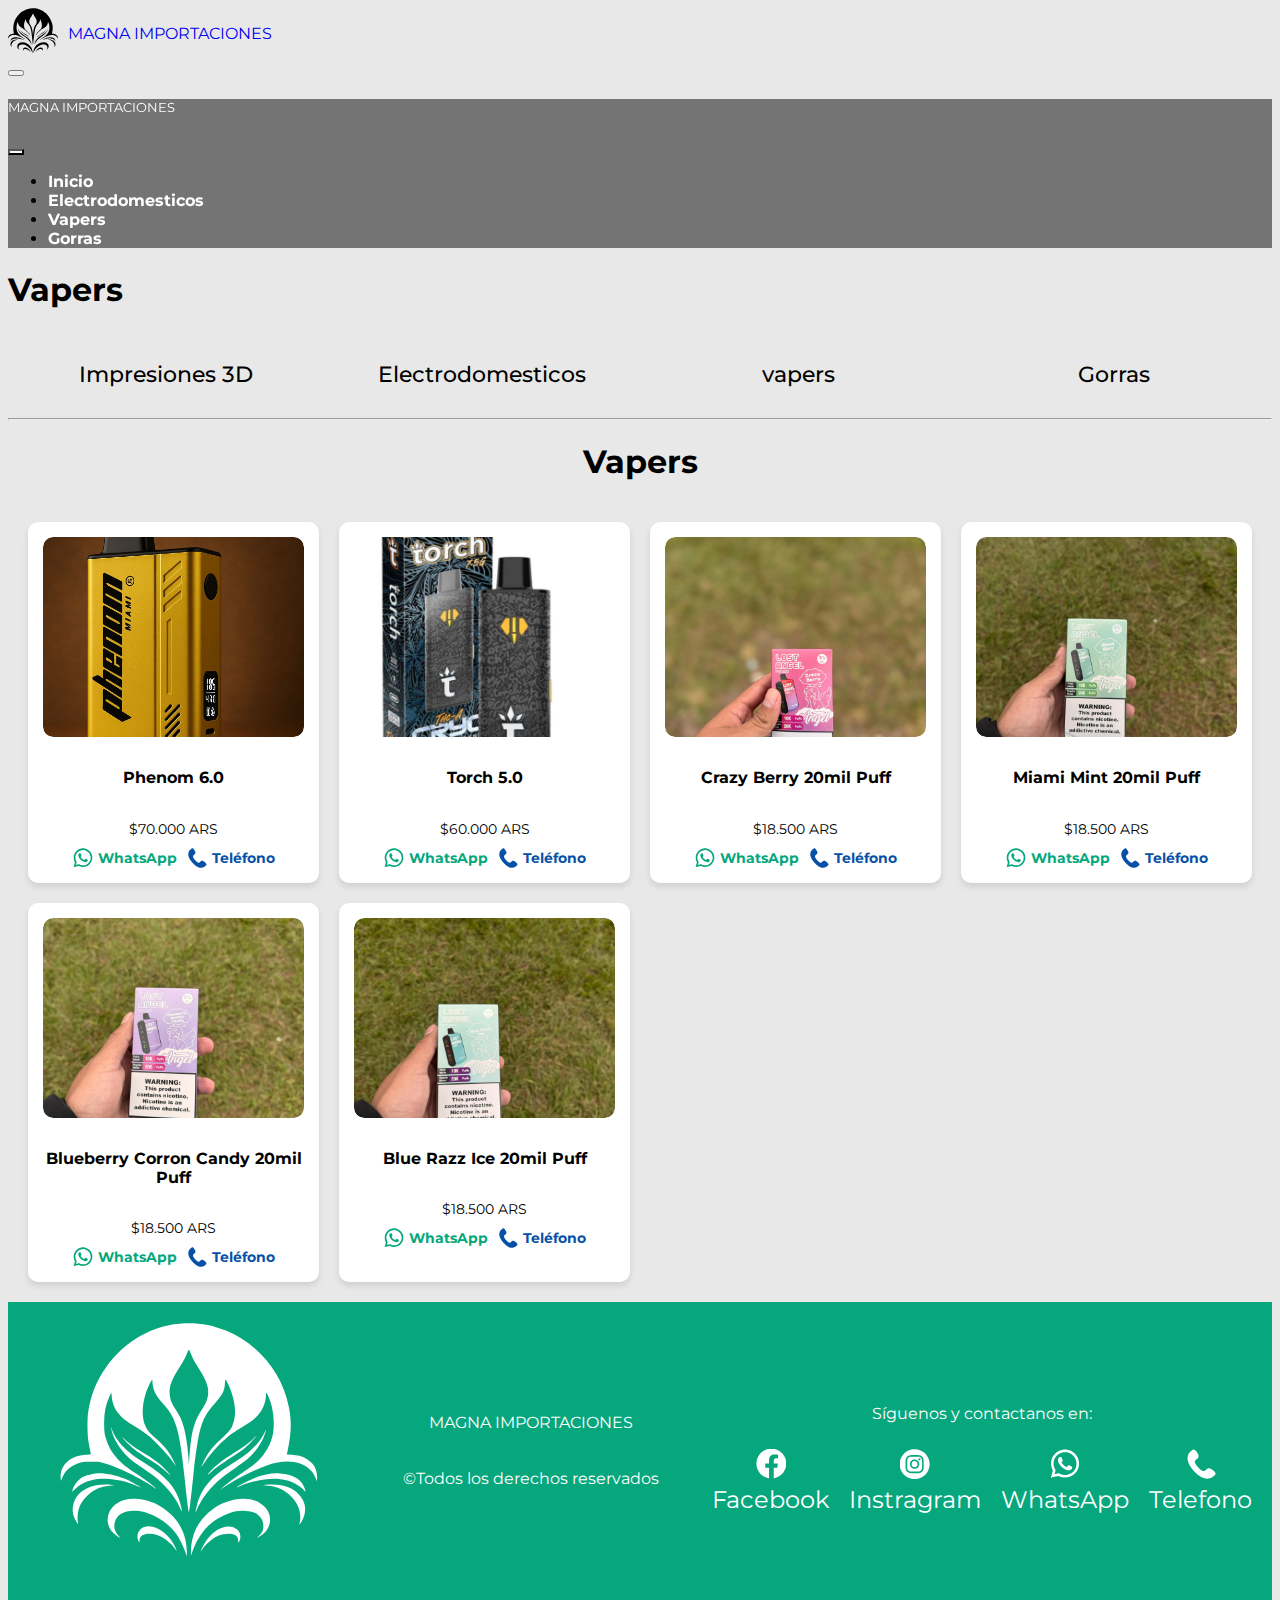
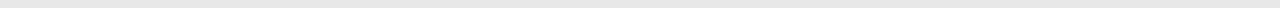
<file: mayorista/vapers/index.html>
<!DOCTYPE html>
<html lang="es">
<head>
    <meta charset="UTF-8">
    <meta name="viewport" content="width=device-width, initial-scale=1.0">
    <link rel="stylesheet" href="/css/style.css">
    <link rel="stylesheet" href="/css/fonts.css">
    <link href="https://cdn.jsdelivr.net/npm/bootstrap@5.1.3/dist/css/bootstrap.min.css" rel="stylesheet" integrity="sha384-1BmE4kWBq78iYhFldvKuhfTAU6auU8tT94WrHftjDbrCEXSU1oBoqyl2QvZ6jIW3" crossorigin="anonymous">
<script src="https://cdn.jsdelivr.net/npm/bootstrap@5.1.3/dist/js/bootstrap.bundle.min.js" integrity="sha384-ka7Sk0Gln4gmtz2MlQnikT1wXgYsOg+OMhuP+IlRH9sENBO0LRn5q+8nbTov4+1p" crossorigin="anonymous"></script>
    <script src="/js/script.js"></script>
    <title>MAGNA IMPORTACIONES</title>
    <!-- info -->

	  <link rel="icon" type="jpg" href="/img/logo.jpg">
    <meta name="description" content="MAGNA IMPORTACIONES - Impresiones 3D y mucho mas!">
    <meta name="keywords" content="MAGNA, IMPORTACIONES, IMPRESIONES, 3D, ANATOMIA, ELECTRONICA, vapers">
    <meta name="author" content="MAGNA IMPORTACIONES">
    <meta name="robots" content="index, follow">
    <meta property="og:type" content="website">
    <meta property="og:url" content="https://magna-importaciones.netlify.app/">
    <meta property="og:site_name" content="MAGNA IMPORTACIONES">

</head>
<body>


    <div id="shape-container"></div>
  <div id="main-content">
  <!-- nav -->
  <nav class="navbar navbar-light fixed-top">
    <div class="container-fluid">
      <!-- <a class="navbar-brand" href="#">
        <img src="/img/logo.png" alt="" width="50" height="50">
      </a> -->
      <a class="navbar-brand" href="/"><img src="/img/icon.svg" alt="">MAGNA IMPORTACIONES</a>
      <button class="navbar-toggler" type="button" data-bs-toggle="offcanvas" data-bs-target="#offcanvasNavbar" aria-controls="offcanvasNavbar">
        <span class="navbar-toggler-icon"></span>
      </button>
      <!-- canvas -->
      <div class="offcanvas offcanvas-end" tabindex="-1" id="offcanvasNavbar" aria-labelledby="offcanvasNavbarLabel" data-bs-backdrop="false">
        <div class="offcanvas-header">
          <h5 class="offcanvas-title" id="offcanvasNavbarLabel">MAGNA IMPORTACIONES</h5>
          <button type="button" class="btn-close text-reset" data-bs-dismiss="offcanvas" aria-label="Close"></button>
        </div>
        <div class="offcanvas-body">
          <ul class="navbar-nav justify-content-end flex-grow-1 pe-3">

            <li class="nav-item">
              <a class="nav-link active" id="clr" aria-current="page" href="/">Inicio</a>
            </li>
            <li class="nav-item">
              <a class="nav-link active" id="clr" aria-current="page" href="/mayorista/electrodomesticos/">Electrodomesticos</a>
            </li>
            <li class="nav-item">
              <a class="nav-link active" id="clr" aria-current="page" href="/mayorista/vapers/">Vapers</a>
            </li>
            <li class="nav-item">
              <a class="nav-link active" id="clr" aria-current="page" href="/mayorista/gorras/">Gorras</a>
            </li>

            
  

                
          </ul>
        </div>
      </div>
    </div>
  </nav>

  <h1>Vapers</h1>

<div class="cat">
  <div class="category"><a href="https://patografia3d.netlify.app/">Impresiones 3D</a></div>
  <div class="category"><a href="/mayorista/electrodomesticos/">Electrodomesticos</a></div>
  <div class="category"><a href="/mayorista/vapers/">vapers</a></div>
  <div class="category"><a href="/mayorista/gorras/">Gorras</a></div>
</div>
<hr style="margin-top: 0;">


<h1 style="text-align: center;">Vapers</h1>
<div class="listado container">



<!-- 

  <div class="item">
    <div class="img-container">
      <img src="/img/" class="carousel-image active">
      <img src="/img/" class="carousel-image">
      <img src="/img/" class="carousel-image">
      <div class="arrows">
        <span class="arrow left-arrow">&lt;</span>
        <span class="arrow right-arrow">&gt;</span>
      </div>
    </div>
    <div class="info">
      <h4></h4>
      <div class="precios">
        <p class="Mayorista">$ ARS </p>
      </div>
      <div class="contact-links">
        <a class="wap" href="https://wa.me/+5493883367957">
          <img src="/img/whatsapp.svg" alt="WhatsApp">WhatsApp
        </a>
        <a class="tel" href="tel:+5493883367957">
          <img src="/img/phone.svg" alt="Teléfono">Teléfono
        </a>
      </div>
    </div>
  </div> -->

  <div class="item">
    <div class="img-container">
      <img src="/img/Vapers/E1.jpg" class="carousel-image active">
    </div>
    <div class="info">
      <h4>Phenom 6.0</h4>
      <div class="precios">
        <p class="Mayorista">$70.000 ARS </p>
      </div>
      <div class="contact-links">
        <a class="wap" href="https://wa.me/+5493883367957">
          <img src="/img/whatsapp.svg" alt="WhatsApp">WhatsApp
        </a>
        <a class="tel" href="tel:+5493883367957">
          <img src="/img/phone.svg" alt="Teléfono">Teléfono
        </a>
      </div>
    </div>
  </div>
  
  <div class="item">
    <div class="img-container">
      <img src="/img/Vapers/E2.jpg" class="carousel-image active">
    </div>
    <div class="info">
      <h4>Torch 5.0</h4>
      <div class="precios">
        <p class="Mayorista">$60.000 ARS </p>
      </div>
      <div class="contact-links">
        <a class="wap" href="https://wa.me/+5493883367957">
          <img src="/img/whatsapp.svg" alt="WhatsApp">WhatsApp
        </a>
        <a class="tel" href="tel:+5493883367957">
          <img src="/img/phone.svg" alt="Teléfono">Teléfono
        </a>
      </div>
    </div>
  </div>

  <div class="item">
    <div class="img-container">
      <img src="/img/Vapers/A (1).jpg" class="carousel-image active">
      <img src="/img/Vapers/A (2).jpg" class="carousel-image">
      <img src="/img/Vapers/A (3).jpg" class="carousel-image">
      <div class="arrows">
        <span class="arrow left-arrow">&lt;</span>
        <span class="arrow right-arrow">&gt;</span>
      </div>
    </div>
    <div class="info">
      <h4>Crazy Berry 20mil Puff</h4>
      <div class="precios">
        <p class="Mayorista">$18.500 ARS</p>
      </div>
      <div class="contact-links">
        <a class="wap" href="https://wa.me/+5493883367957">
          <img src="/img/whatsapp.svg" alt="WhatsApp">WhatsApp
        </a>
        <a class="tel" href="tel:+5493883367957">
          <img src="/img/phone.svg" alt="Teléfono">Teléfono
        </a>
      </div>
    </div>
  </div>

  <div class="item">
    <div class="img-container">
      <img src="/img/Vapers/B (1).jpg" class="carousel-image active">
      <img src="/img/Vapers/B (4).jpg" class="carousel-image">
      <img src="/img/Vapers/B (5).jpg" class="carousel-image">
      <div class="arrows">
        <span class="arrow left-arrow">&lt;</span>
        <span class="arrow right-arrow">&gt;</span>
      </div>
    </div>
    <div class="info">
      <h4>Miami Mint 20mil Puff</h4>
      <div class="precios">
        <p class="Mayorista">$18.500 ARS</p>
      </div>
      <div class="contact-links">
        <a class="wap" href="https://wa.me/+5493883367957">
          <img src="/img/whatsapp.svg" alt="WhatsApp">WhatsApp
        </a>
        <a class="tel" href="tel:+5493883367957">
          <img src="/img/phone.svg" alt="Teléfono">Teléfono
        </a>
      </div>
    </div>
  </div>

  <div class="item">
    <div class="img-container">
      <img src="/img/Vapers/C (4).jpg" class="carousel-image active">
      <img src="/img/Vapers/C (1).jpg" class="carousel-image">
      <img src="/img/Vapers/C (5).jpg" class="carousel-image">
      <div class="arrows">
        <span class="arrow left-arrow">&lt;</span>
        <span class="arrow right-arrow">&gt;</span>
      </div>
    </div>
    <div class="info">
      <h4>Blueberry Corron Candy 20mil Puff</h4>
      <div class="precios">
        <p class="Mayorista">$18.500 ARS</p>
      </div>
      <div class="contact-links">
        <a class="wap" href="https://wa.me/+5493883367957">
          <img src="/img/whatsapp.svg" alt="WhatsApp">WhatsApp
        </a>
        <a class="tel" href="tel:+5493883367957">
          <img src="/img/phone.svg" alt="Teléfono">Teléfono
        </a>
      </div>
    </div>
  </div>

  <div class="item">
    <div class="img-container">
      <img src="/img/Vapers/D (2).jpg" class="carousel-image active">
      <img src="/img/Vapers/D (1).jpg" class="carousel-image">
      <div class="arrows">
        <span class="arrow left-arrow">&lt;</span>
        <span class="arrow right-arrow">&gt;</span>
      </div>
    </div>
    <div class="info">
      <h4>Blue Razz Ice 20mil Puff</h4>
      <div class="precios">
        <p class="Mayorista">$18.500 ARS</p>
      </div>
      <div class="contact-links">
        <a class="wap" href="https://wa.me/+5493883367957">
          <img src="/img/whatsapp.svg" alt="WhatsApp">WhatsApp
        </a>
        <a class="tel" href="tel:+5493883367957">
          <img src="/img/phone.svg" alt="Teléfono">Teléfono
        </a>
      </div>
    </div>
  </div>



</div>


<div class="footer">
  <!-- Logo -->
  <div class="footer-logo">
    <img src="/img/icon.svg" alt="Logo" width="50">
  </div>

  <!-- Nombre de la empresa y derechos reservados -->
  <div class="footer-text">
    <p>MAGNA IMPORTACIONES</p>
    <p>&copy;Todos los derechos reservados</p>
  </div>

  <div class="footer-social">
    <p>Síguenos y contactanos en:</p>
    <div class="social-icons">
      <a href="https://www.facebook.com/Patografia3D/" target="_blank">
        <img class="fc" src="/img/facebook.svg" alt="Facebook" width="30"> Facebook
      </a>
      <a href="https://www.instagram.com/patografia3d/" target="_blank">
        <img class="ig" src="/img/instagram.svg" alt="Instagram" width="30"> Instragram
      </a>
      <a href="https://wa.me/+5493883367957/" target="_blank">
        <img class="wp" src="/img/wap1.svg" alt="Whatsapp" width="30"> WhatsApp
      </a>
      <a href="https://www.instagram.com/patografia3d/" target="_blank">
        <img class="tf" src="/img/tel1.svg" alt="Telefono" width="30"> Telefono
      </a>
    </div>
    </div>
</div>
</body>
</html>
</file>
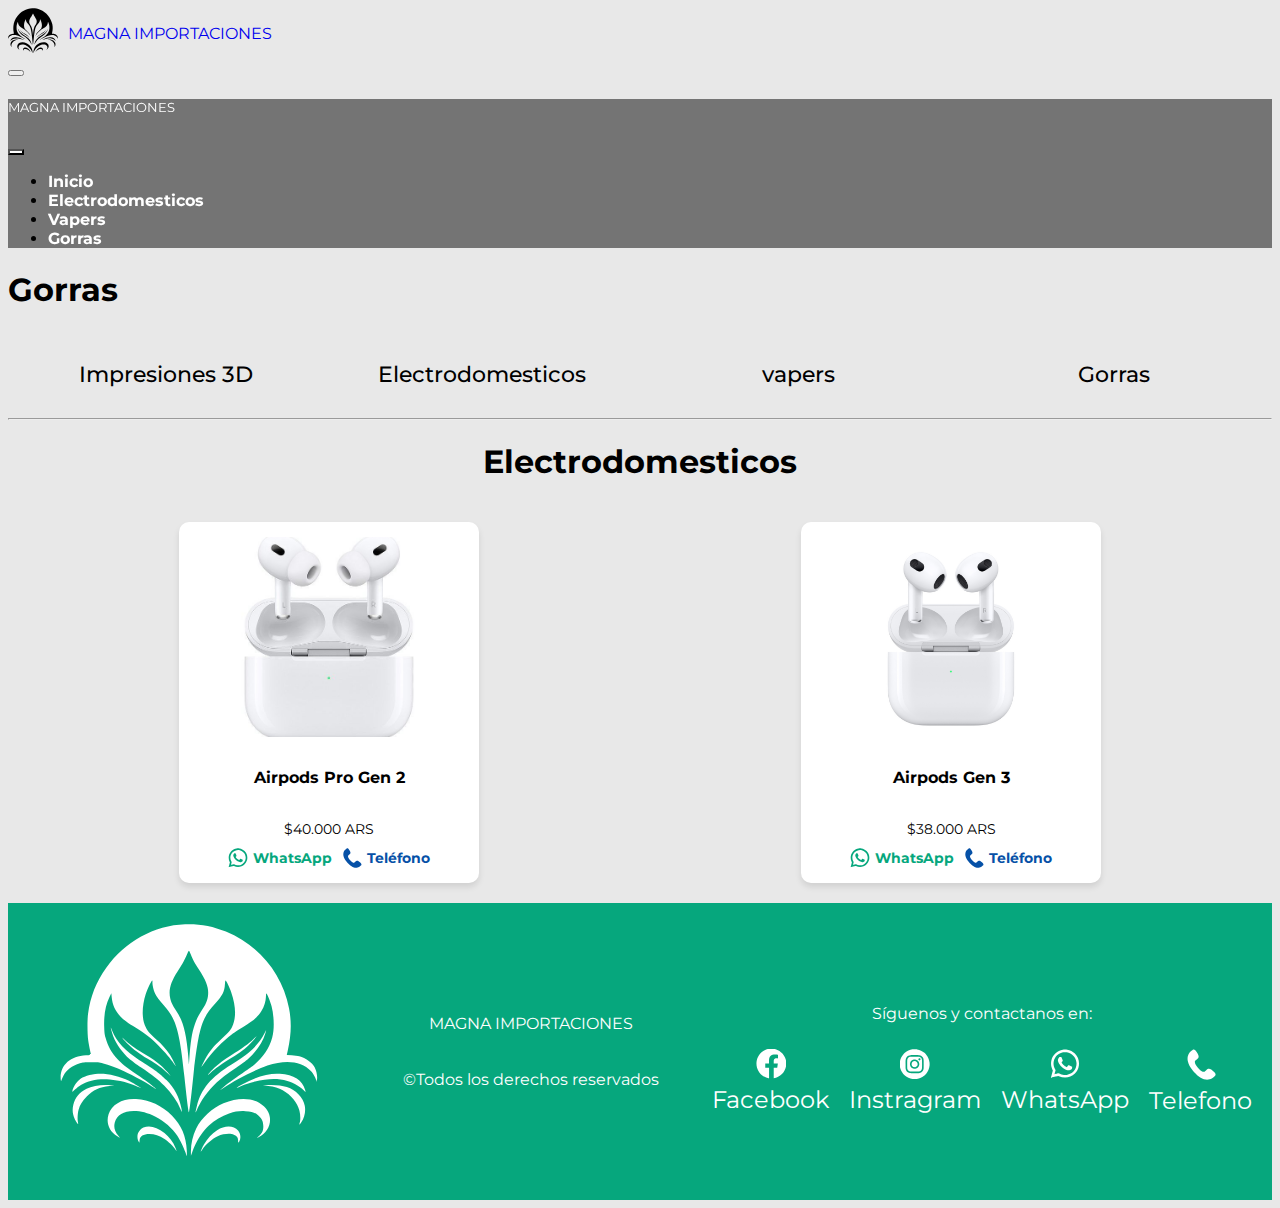
<file: minorista/electrodomesticos/index.html>
<!DOCTYPE html>
<html lang="es">
<head>
    <meta charset="UTF-8">
    <meta name="viewport" content="width=device-width, initial-scale=1.0">
    <link rel="stylesheet" href="/css/style.css">
    <link rel="stylesheet" href="/css/fonts.css">
    <link href="https://cdn.jsdelivr.net/npm/bootstrap@5.1.3/dist/css/bootstrap.min.css" rel="stylesheet" integrity="sha384-1BmE4kWBq78iYhFldvKuhfTAU6auU8tT94WrHftjDbrCEXSU1oBoqyl2QvZ6jIW3" crossorigin="anonymous">
<script src="https://cdn.jsdelivr.net/npm/bootstrap@5.1.3/dist/js/bootstrap.bundle.min.js" integrity="sha384-ka7Sk0Gln4gmtz2MlQnikT1wXgYsOg+OMhuP+IlRH9sENBO0LRn5q+8nbTov4+1p" crossorigin="anonymous"></script>
    <script src="/js/script.js"></script>
    <title>MAGNA IMPORTACIONES</title>
    <!-- info -->

	  <link rel="icon" type="jpg" href="/img/logo.jpg">
    <meta name="description" content="MAGNA IMPORTACIONES - Impresiones 3D y mucho mas!">
    <meta name="keywords" content="MAGNA, IMPORTACIONES, IMPRESIONES, 3D, ANATOMIA, ELECTRONICA, vapers">
    <meta name="author" content="MAGNA IMPORTACIONES">
    <meta name="robots" content="index, follow">
    <meta property="og:type" content="website">
    <meta property="og:url" content="https://magna-importaciones.netlify.app/">
    <meta property="og:site_name" content="MAGNA IMPORTACIONES">

</head>
<body>


    <div id="shape-container"></div>
  <div id="main-content">
  <!-- nav -->
  <nav class="navbar navbar-light fixed-top">
    <div class="container-fluid">
      <!-- <a class="navbar-brand" href="#">
        <img src="/img/logo.png" alt="" width="50" height="50">
      </a> -->
      <a class="navbar-brand" href="/"><img src="/img/icon.svg" alt="">MAGNA IMPORTACIONES</a>
      <button class="navbar-toggler" type="button" data-bs-toggle="offcanvas" data-bs-target="#offcanvasNavbar" aria-controls="offcanvasNavbar">
        <span class="navbar-toggler-icon"></span>
      </button>
      <!-- canvas -->
      <div class="offcanvas offcanvas-end" tabindex="-1" id="offcanvasNavbar" aria-labelledby="offcanvasNavbarLabel" data-bs-backdrop="false">
        <div class="offcanvas-header">
          <h5 class="offcanvas-title" id="offcanvasNavbarLabel">MAGNA IMPORTACIONES</h5>
          <button type="button" class="btn-close text-reset" data-bs-dismiss="offcanvas" aria-label="Close"></button>
        </div>
        <div class="offcanvas-body">
          <ul class="navbar-nav justify-content-end flex-grow-1 pe-3">

            <li class="nav-item">
              <a class="nav-link active" id="clr" aria-current="page" href="/">Inicio</a>
            </li>
            <li class="nav-item">
              <a class="nav-link active" id="clr" aria-current="page" href="/minorista/electrodomesticos/">Electrodomesticos</a>
            </li>
            <li class="nav-item">
              <a class="nav-link active" id="clr" aria-current="page" href="/minorista/vapers/">Vapers</a>
            </li>
            <li class="nav-item">
              <a class="nav-link active" id="clr" aria-current="page" href="/minorista/gorras/">Gorras</a>
            </li>

            
  

                
          </ul>
        </div>
      </div>
    </div>
  </nav>

  <h1>Gorras</h1>

<div class="cat">
  <div class="category"><a href="https://patografia3d.netlify.app/">Impresiones 3D</a></div>
  <div class="category"><a href="/minorista/electrodomesticos/">Electrodomesticos</a></div>
  <div class="category"><a href="/minorista/vapers/">vapers</a></div>
  <div class="category"><a href="/minorista/gorras/">Gorras</a></div>
</div>
<hr style="margin-top: 0;">


<h1 style="text-align: center;">Electrodomesticos</h1>

<div class="listado container">



<!-- 

  <div class="item">
    <div class="img-container">
      <img src="/img/" class="carousel-image active">
      <img src="/img/" class="carousel-image">
      <img src="/img/" class="carousel-image">
      <div class="arrows">
        <span class="arrow left-arrow">&lt;</span>
        <span class="arrow right-arrow">&gt;</span>
      </div>
    </div>
    <div class="info">
      <h4></h4>
      <div class="precios">
        <p class="Mayorista">$ ARS </p>
      </div>
      <div class="contact-links">
        <a class="wap" href="https://wa.me/+5493883367957">
          <img src="/img/whatsapp.svg" alt="WhatsApp">WhatsApp
        </a>
        <a class="tel" href="tel:+5493883367957">
          <img src="/img/phone.svg" alt="Teléfono">Teléfono
        </a>
      </div>
    </div>
  </div> -->




  <div class="item">
    <div class="img-container">
      <img src="/img/prod/1-airpods.jpg" class="carousel-image active">
      <img src="/img/prod/2-airpods.jpg" class="carousel-image">
      <img src="/img/prod/3-airpods.jpg" class="carousel-image">
      <div class="arrows">
        <span class="arrow left-arrow">&lt;</span>
        <span class="arrow right-arrow">&gt;</span>
      </div>
    </div>
    <div class="info">
      <h4>Airpods Pro Gen 2</h4>
      <div class="precios">
        <p class="Minorista"> $40.000 ARS</p>
      </div>
      <div class="contact-links">
        <a class="wap" href="https://wa.me/+5493883367957">
          <img src="/img/whatsapp.svg" alt="WhatsApp">WhatsApp
        </a>
        <a class="tel" href="tel:+5493883367957">
          <img src="/img/phone.svg" alt="Teléfono">Teléfono
        </a>
      </div>
    </div>
  </div>

  <div class="item">
    <div class="img-container">
      <img src="/img/prod/1-airpods3.png" class="carousel-image active">
      <img src="/img/prod/2-airpods3.jpg" class="carousel-image">
      <img src="/img/prod/3-airpods3.jpg" class="carousel-image">
      <div class="arrows">
        <span class="arrow left-arrow">&lt;</span>
        <span class="arrow right-arrow">&gt;</span>
      </div>
    </div>
    <div class="info">
      <h4>Airpods Gen 3</h4>
      <div class="precios">
        <p class="Minorista"> $38.000 ARS</p>
      </div>
      <div class="contact-links">
        <a class="wap" href="https://wa.me/+5493883367957">
          <img src="/img/whatsapp.svg" alt="WhatsApp">WhatsApp
        </a>
        <a class="tel" href="tel:+5493883367957">
          <img src="/img/phone.svg" alt="Teléfono">Teléfono
        </a>
      </div>
    </div>
  </div>


</div>


<div class="footer">
  <!-- Logo -->
  <div class="footer-logo">
    <img src="/img/icon.svg" alt="Logo" width="50">
  </div>

  <!-- Nombre de la empresa y derechos reservados -->
  <div class="footer-text">
    <p>MAGNA IMPORTACIONES</p>
    <p>&copy;Todos los derechos reservados</p>
  </div>

  <div class="footer-social">
    <p>Síguenos y contactanos en:</p>
    <div class="social-icons">
      <a href="https://www.facebook.com/Patografia3D/" target="_blank">
        <img class="fc" src="/img/facebook.svg" alt="Facebook" width="30"> Facebook
      </a>
      <a href="https://www.instagram.com/patografia3d/" target="_blank">
        <img class="ig" src="/img/instagram.svg" alt="Instagram" width="30"> Instragram
      </a>
      <a href="https://wa.me/+5493883367957/" target="_blank">
        <img class="wp" src="/img/wap1.svg" alt="Whatsapp" width="30"> WhatsApp
      </a>
      <a href="https://www.instagram.com/patografia3d/" target="_blank">
        <img class="tf" src="/img/tel1.svg" alt="Telefono" width="30"> Telefono
      </a>
    </div>
    </div>
</div>
</body>
</html>
</file>
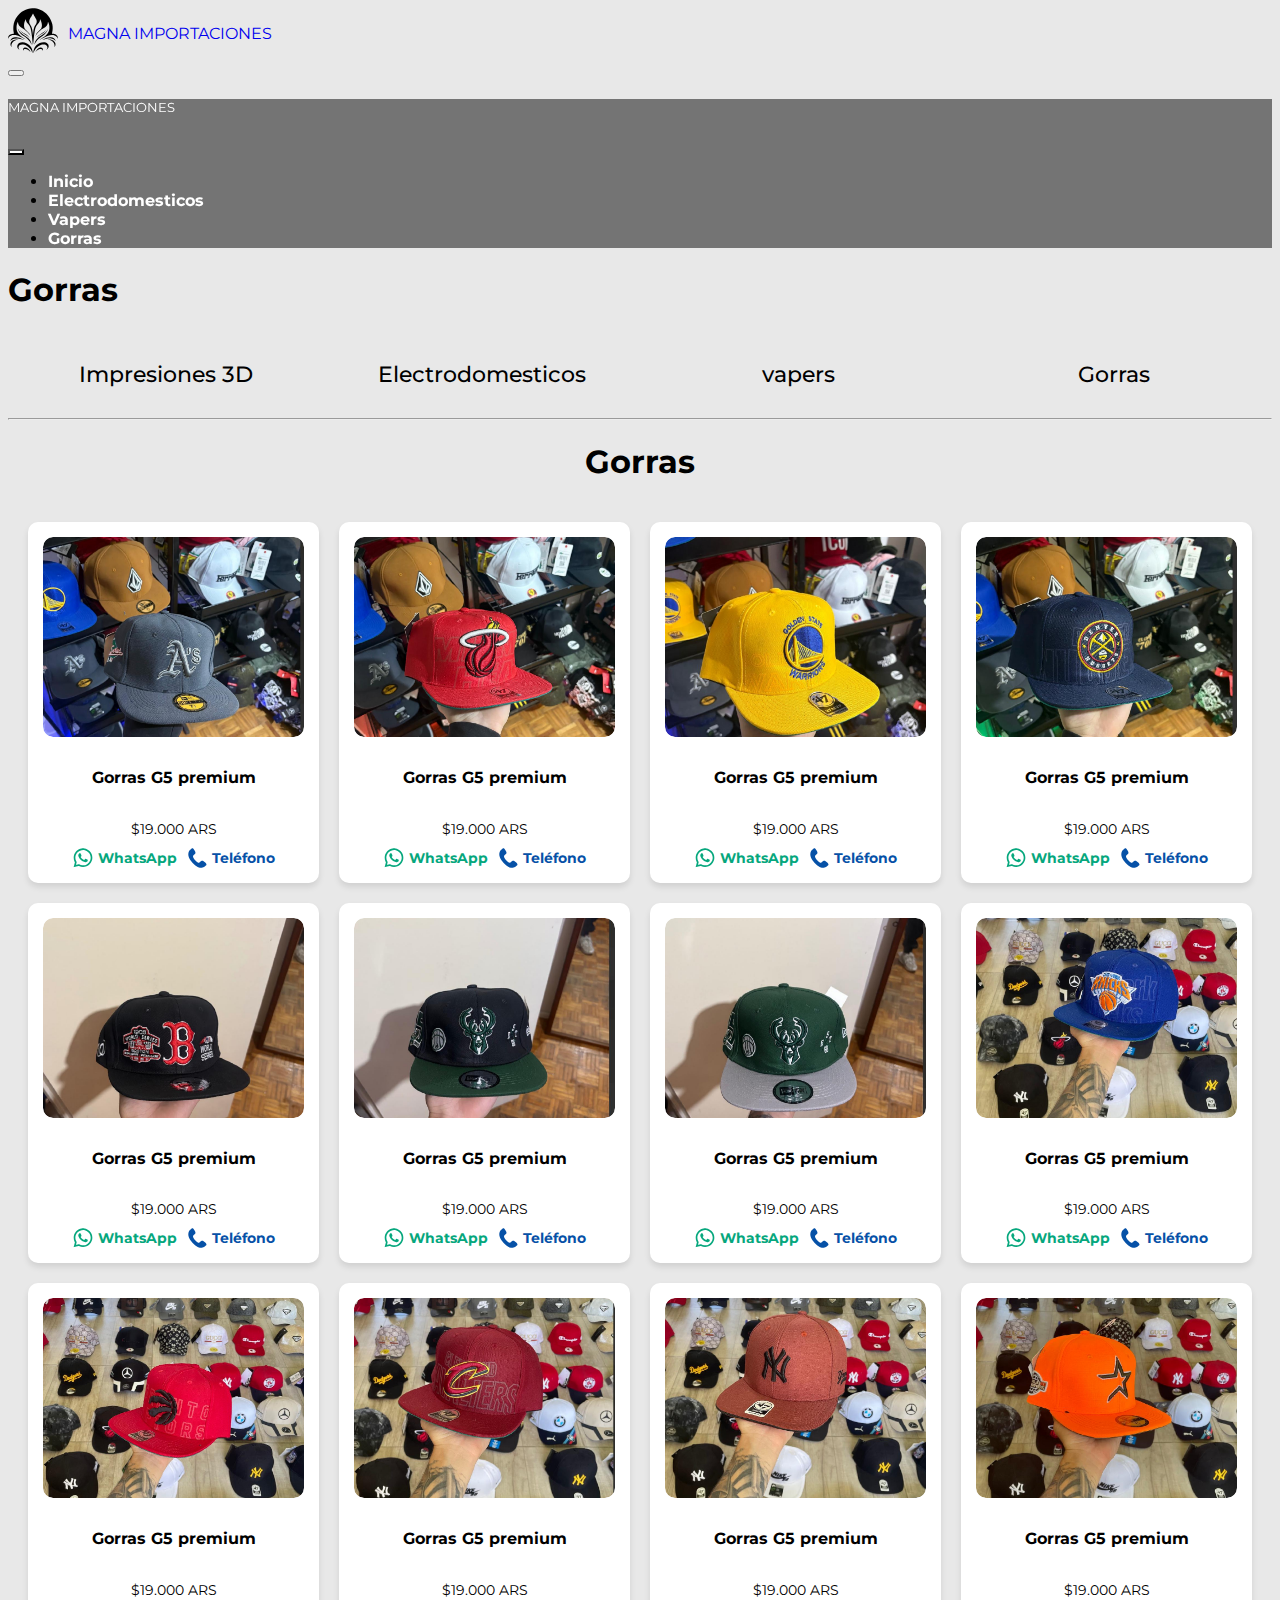
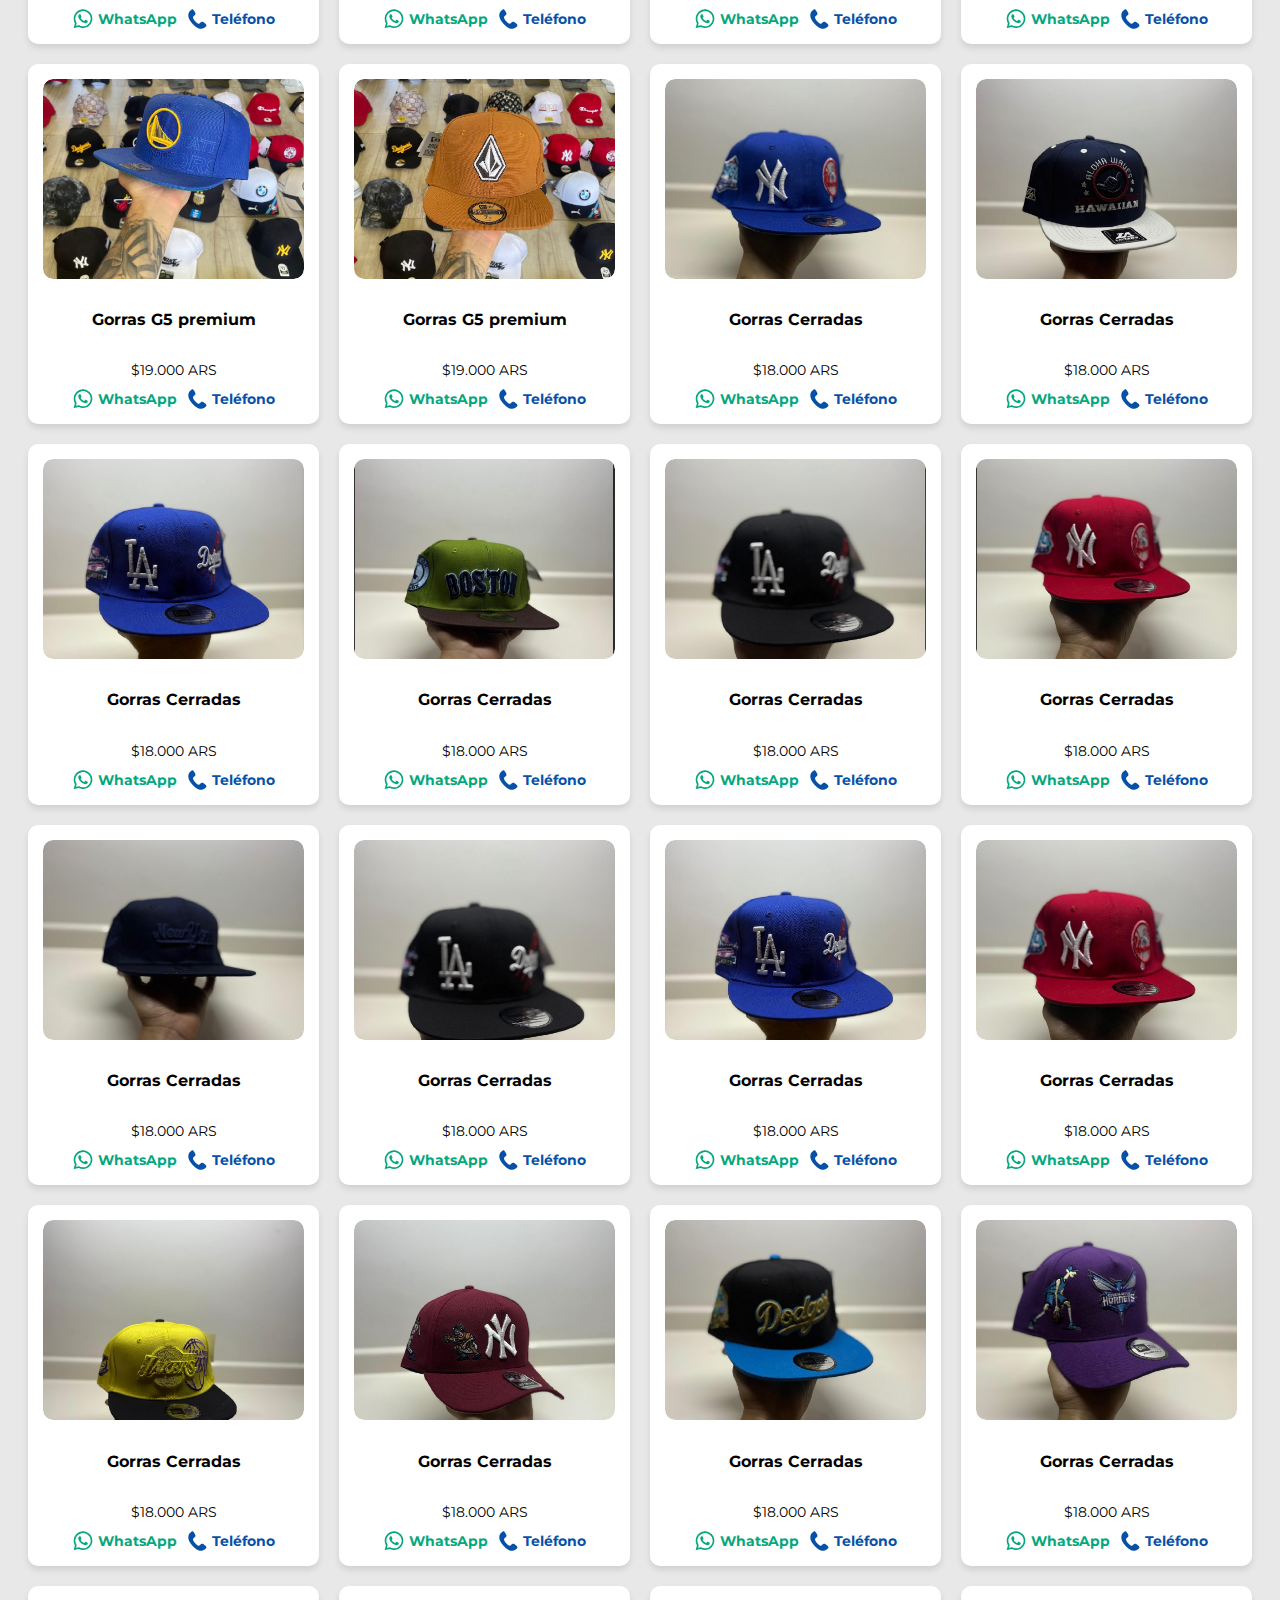
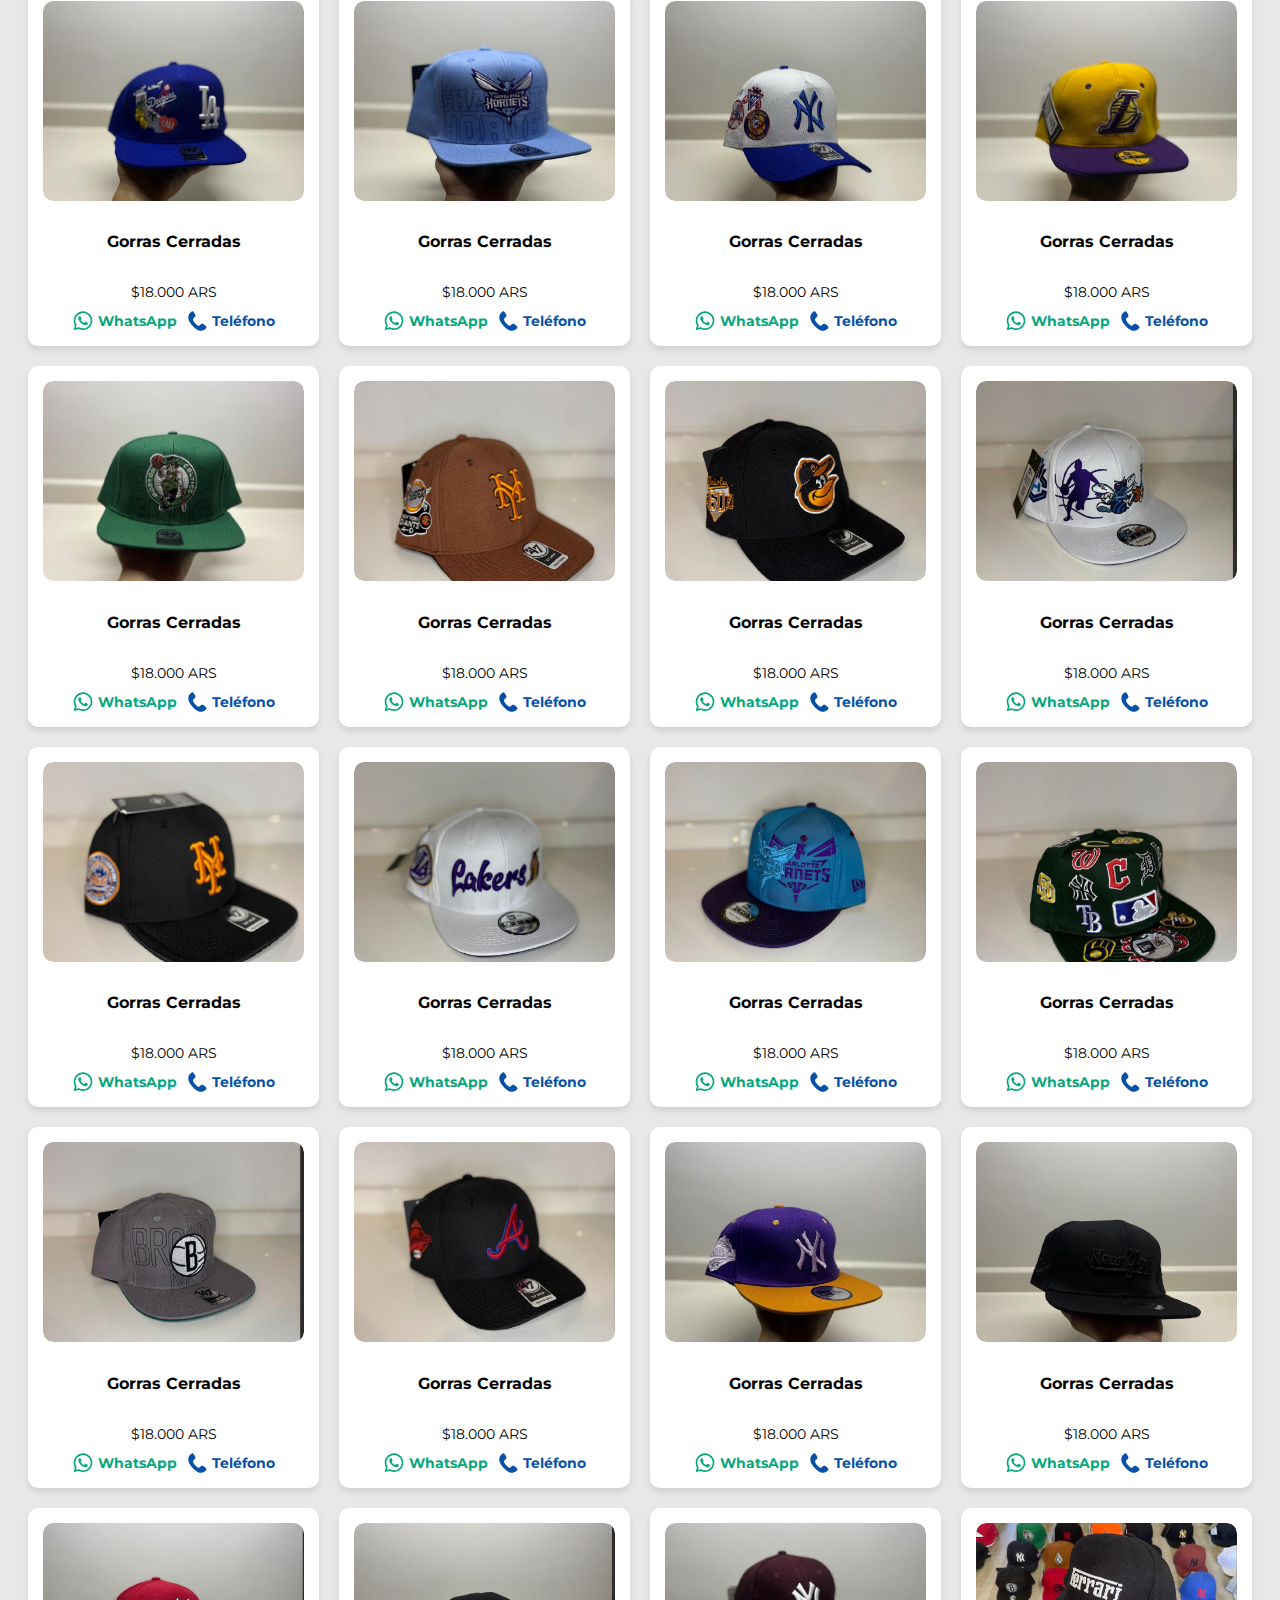
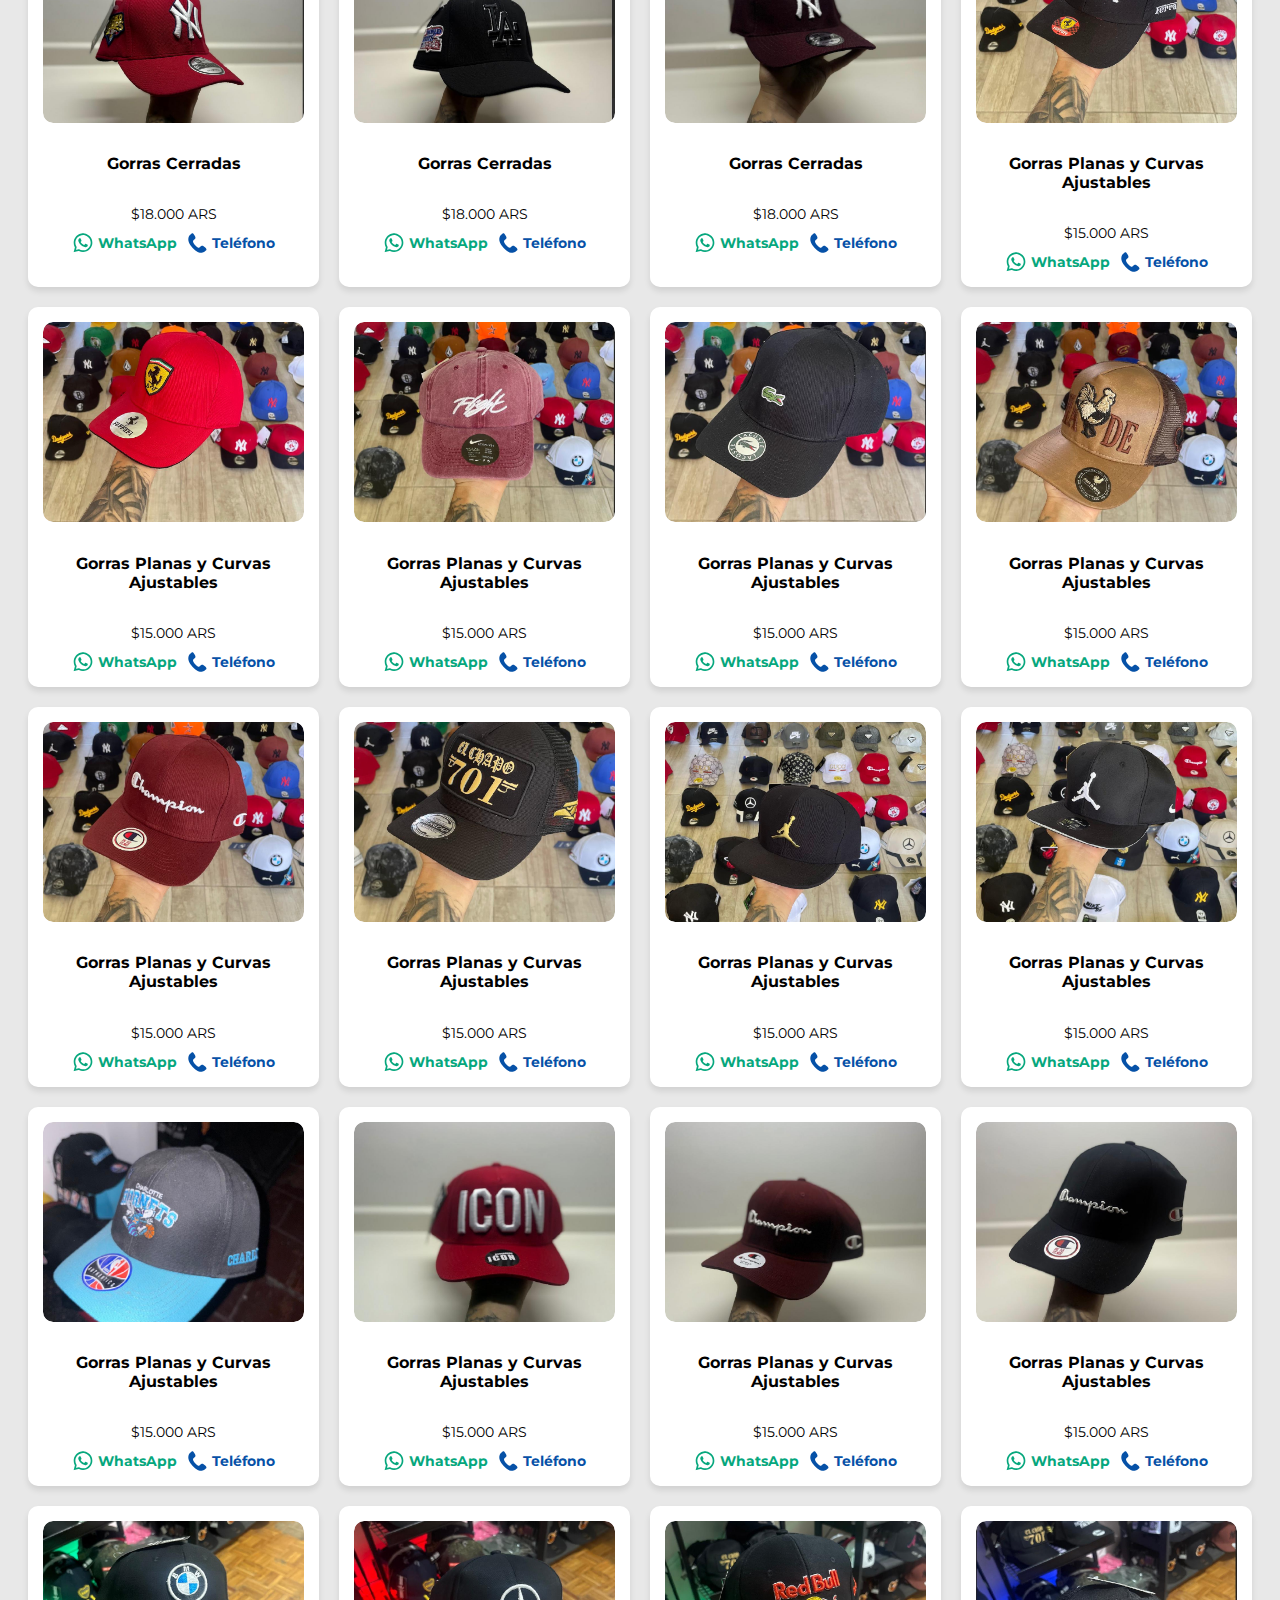
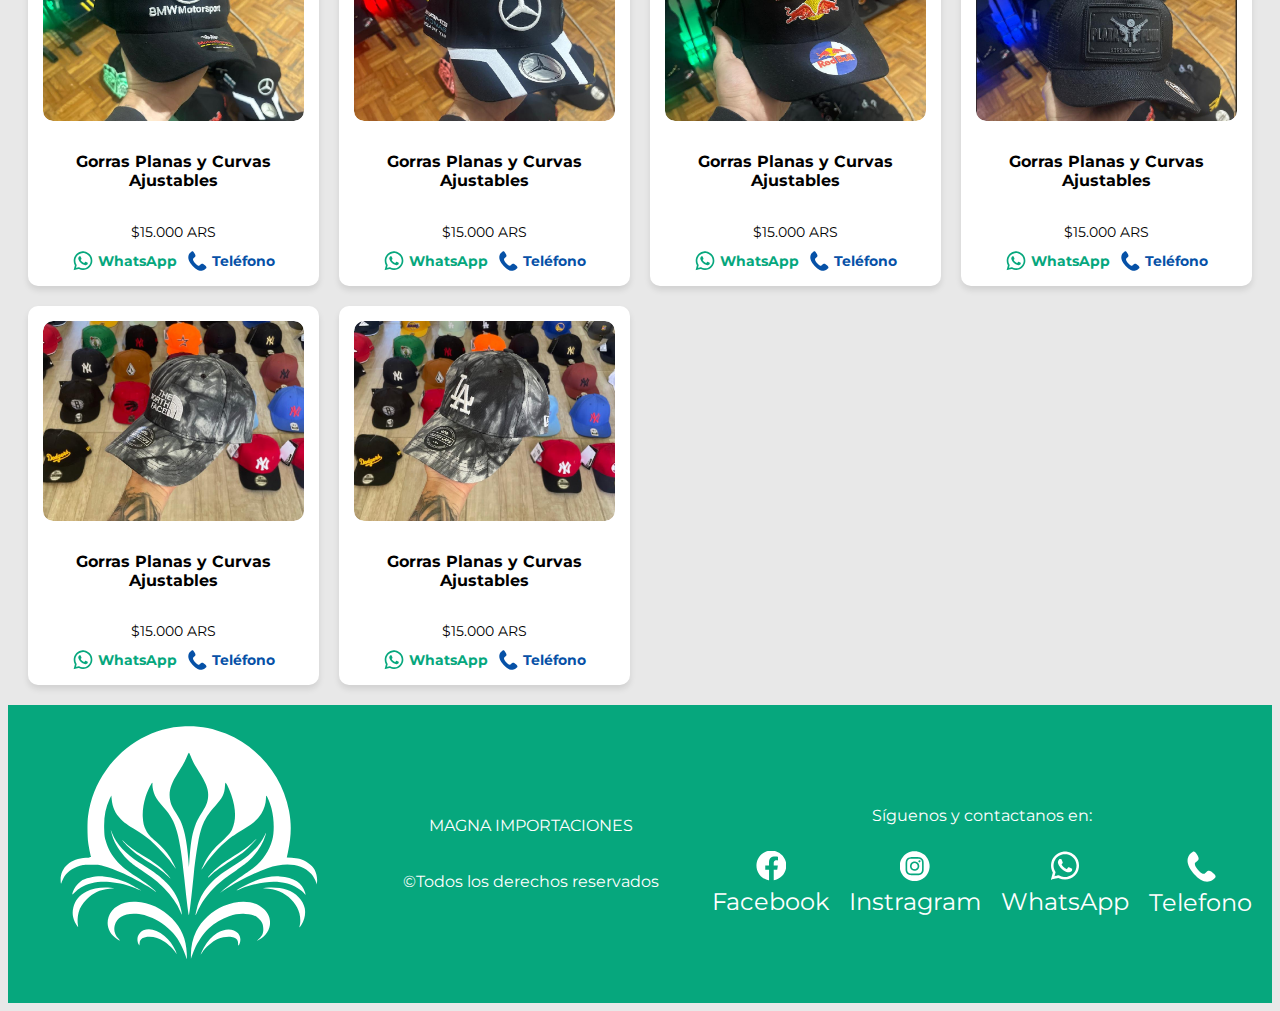
<file: minorista/gorras/index.html>
<!DOCTYPE html>
<html lang="es">
<head>
    <meta charset="UTF-8">
    <meta name="viewport" content="width=device-width, initial-scale=1.0">
    <link rel="stylesheet" href="/css/style.css">
    <link rel="stylesheet" href="/css/fonts.css">
    <link href="https://cdn.jsdelivr.net/npm/bootstrap@5.1.3/dist/css/bootstrap.min.css" rel="stylesheet" integrity="sha384-1BmE4kWBq78iYhFldvKuhfTAU6auU8tT94WrHftjDbrCEXSU1oBoqyl2QvZ6jIW3" crossorigin="anonymous">
<script src="https://cdn.jsdelivr.net/npm/bootstrap@5.1.3/dist/js/bootstrap.bundle.min.js" integrity="sha384-ka7Sk0Gln4gmtz2MlQnikT1wXgYsOg+OMhuP+IlRH9sENBO0LRn5q+8nbTov4+1p" crossorigin="anonymous"></script>
    <script src="/js/script.js"></script>
    <title>MAGNA IMPORTACIONES</title>
    <!-- info -->

	  <link rel="icon" type="jpg" href="/img/logo.jpg">
    <meta name="description" content="MAGNA IMPORTACIONES - Impresiones 3D y mucho mas!">
    <meta name="keywords" content="MAGNA, IMPORTACIONES, IMPRESIONES, 3D, ANATOMIA, ELECTRONICA, vapers">
    <meta name="author" content="MAGNA IMPORTACIONES">
    <meta name="robots" content="index, follow">
    <meta property="og:type" content="website">
    <meta property="og:url" content="https://magna-importaciones.netlify.app/">
    <meta property="og:site_name" content="MAGNA IMPORTACIONES">

</head>
<body>


    <div id="shape-container"></div>
  <div id="main-content">
  <!-- nav -->
  <nav class="navbar navbar-light fixed-top">
    <div class="container-fluid">
      <!-- <a class="navbar-brand" href="#">
        <img src="/img/logo.png" alt="" width="50" height="50">
      </a> -->
      <a class="navbar-brand" href="/"><img src="/img/icon.svg" alt="">MAGNA IMPORTACIONES</a>
      <button class="navbar-toggler" type="button" data-bs-toggle="offcanvas" data-bs-target="#offcanvasNavbar" aria-controls="offcanvasNavbar">
        <span class="navbar-toggler-icon"></span>
      </button>
      <!-- canvas -->
      <div class="offcanvas offcanvas-end" tabindex="-1" id="offcanvasNavbar" aria-labelledby="offcanvasNavbarLabel" data-bs-backdrop="false">
        <div class="offcanvas-header">
          <h5 class="offcanvas-title" id="offcanvasNavbarLabel">MAGNA IMPORTACIONES</h5>
          <button type="button" class="btn-close text-reset" data-bs-dismiss="offcanvas" aria-label="Close"></button>
        </div>
        <div class="offcanvas-body">
          <ul class="navbar-nav justify-content-end flex-grow-1 pe-3">

            <li class="nav-item">
              <a class="nav-link active" id="clr" aria-current="page" href="/">Inicio</a>
            </li>
            <li class="nav-item">
              <a class="nav-link active" id="clr" aria-current="page" href="/minorista/">Electrodomesticos</a>
            </li>
            <li class="nav-item">
              <a class="nav-link active" id="clr" aria-current="page" href="/minorista/">Vapers</a>
            </li>
            <li class="nav-item">
              <a class="nav-link active" id="clr" aria-current="page" href="/minorista/">Gorras</a>
            </li>

            
  

                
          </ul>
        </div>
      </div>
    </div>
  </nav>

  <h1>Gorras</h1>

<div class="cat">
  <div class="category"><a href="https://patografia3d.netlify.app/">Impresiones 3D</a></div>
  <div class="category"><a href="/minorista/electrodomesticos/">Electrodomesticos</a></div>
  <div class="category"><a href="/minorista/vapers/">vapers</a></div>
  <div class="category"><a href="/minorista/gorras/">Gorras</a></div>
</div>
<hr style="margin-top: 0;">


<h1 style="text-align: center;">Gorras</h1>

<div class="listado container">



<!-- 

  <div class="item">
    <div class="img-container">
      <img src="/img/" class="carousel-image active">
      <img src="/img/" class="carousel-image">
      <img src="/img/" class="carousel-image">
      <div class="arrows">
        <span class="arrow left-arrow">&lt;</span>
        <span class="arrow right-arrow">&gt;</span>
      </div>
    </div>
    <div class="info">
      <h4></h4>
      <div class="precios">
        <p class="Minorista">$ ARS </p>
      </div>
      <div class="contact-links">
        <a class="wap" href="https://wa.me/+5493885176803">
          <img src="/img/whatsapp.svg" alt="WhatsApp">WhatsApp
        </a>
        <a class="tel" href="tel:+5493885176803">
          <img src="/img/phone.svg" alt="Teléfono">Teléfono
        </a>
      </div>
    </div>
  </div> -->






  <div class="item"><div class="img-container"><img src="/img/gorras/G5 premium/A (1).jpg" class="carousel-image active"></div><div class="info"><h4>Gorras G5 premium</h4><div class="precios"><p class="Mayorista">$19.000 ARS </p></div><div class="contact-links"><a class="wap" href="https://wa.me/+5493885176803"><img src="/img/whatsapp.svg" alt="WhatsApp">WhatsApp</a><a class="tel" href="tel:+5493885176803"><img src="/img/phone.svg" alt="Teléfono">Teléfono</a></div></div></div>
<!-- A (2).jpg -->
<div class="item"><div class="img-container"><img src="/img/gorras/G5 premium/A (2).jpg" class="carousel-image active"></div><div class="info"><h4>Gorras G5 premium</h4><div class="precios"><p class="Mayorista">$19.000 ARS </p></div><div class="contact-links"><a class="wap" href="https://wa.me/+5493885176803"><img src="/img/whatsapp.svg" alt="WhatsApp">WhatsApp</a><a class="tel" href="tel:+5493885176803"><img src="/img/phone.svg" alt="Teléfono">Teléfono</a></div></div></div>
<!-- A (3).jpg -->
<div class="item"><div class="img-container"><img src="/img/gorras/G5 premium/A (3).jpg" class="carousel-image active"></div><div class="info"><h4>Gorras G5 premium</h4><div class="precios"><p class="Mayorista">$19.000 ARS </p></div><div class="contact-links"><a class="wap" href="https://wa.me/+5493885176803"><img src="/img/whatsapp.svg" alt="WhatsApp">WhatsApp</a><a class="tel" href="tel:+5493885176803"><img src="/img/phone.svg" alt="Teléfono">Teléfono</a></div></div></div>
<!-- A (4).jpg -->
<div class="item"><div class="img-container"><img src="/img/gorras/G5 premium/A (4).jpg" class="carousel-image active"></div><div class="info"><h4>Gorras G5 premium</h4><div class="precios"><p class="Mayorista">$19.000 ARS </p></div><div class="contact-links"><a class="wap" href="https://wa.me/+5493885176803"><img src="/img/whatsapp.svg" alt="WhatsApp">WhatsApp</a><a class="tel" href="tel:+5493885176803"><img src="/img/phone.svg" alt="Teléfono">Teléfono</a></div></div></div>
<!-- A (5).jpg -->
<div class="item"><div class="img-container"><img src="/img/gorras/G5 premium/A (5).jpg" class="carousel-image active"></div><div class="info"><h4>Gorras G5 premium</h4><div class="precios"><p class="Mayorista">$19.000 ARS </p></div><div class="contact-links"><a class="wap" href="https://wa.me/+5493885176803"><img src="/img/whatsapp.svg" alt="WhatsApp">WhatsApp</a><a class="tel" href="tel:+5493885176803"><img src="/img/phone.svg" alt="Teléfono">Teléfono</a></div></div></div>
<!-- A (6).jpg -->
<div class="item"><div class="img-container"><img src="/img/gorras/G5 premium/A (6).jpg" class="carousel-image active"></div><div class="info"><h4>Gorras G5 premium</h4><div class="precios"><p class="Mayorista">$19.000 ARS </p></div><div class="contact-links"><a class="wap" href="https://wa.me/+5493885176803"><img src="/img/whatsapp.svg" alt="WhatsApp">WhatsApp</a><a class="tel" href="tel:+5493885176803"><img src="/img/phone.svg" alt="Teléfono">Teléfono</a></div></div></div>
<!-- A (7).jpg -->
<div class="item"><div class="img-container"><img src="/img/gorras/G5 premium/A (7).jpg" class="carousel-image active"></div><div class="info"><h4>Gorras G5 premium</h4><div class="precios"><p class="Mayorista">$19.000 ARS </p></div><div class="contact-links"><a class="wap" href="https://wa.me/+5493885176803"><img src="/img/whatsapp.svg" alt="WhatsApp">WhatsApp</a><a class="tel" href="tel:+5493885176803"><img src="/img/phone.svg" alt="Teléfono">Teléfono</a></div></div></div>
<!-- A (8).jpg -->
<div class="item"><div class="img-container"><img src="/img/gorras/G5 premium/A (8).jpg" class="carousel-image active"></div><div class="info"><h4>Gorras G5 premium</h4><div class="precios"><p class="Mayorista">$19.000 ARS </p></div><div class="contact-links"><a class="wap" href="https://wa.me/+5493885176803"><img src="/img/whatsapp.svg" alt="WhatsApp">WhatsApp</a><a class="tel" href="tel:+5493885176803"><img src="/img/phone.svg" alt="Teléfono">Teléfono</a></div></div></div>
<!-- A (9).jpg -->
<div class="item"><div class="img-container"><img src="/img/gorras/G5 premium/A (9).jpg" class="carousel-image active"></div><div class="info"><h4>Gorras G5 premium</h4><div class="precios"><p class="Mayorista">$19.000 ARS </p></div><div class="contact-links"><a class="wap" href="https://wa.me/+5493885176803"><img src="/img/whatsapp.svg" alt="WhatsApp">WhatsApp</a><a class="tel" href="tel:+5493885176803"><img src="/img/phone.svg" alt="Teléfono">Teléfono</a></div></div></div>
<!-- A (10).jpg -->
<div class="item"><div class="img-container"><img src="/img/gorras/G5 premium/A (10).jpg" class="carousel-image active"></div><div class="info"><h4>Gorras G5 premium</h4><div class="precios"><p class="Mayorista">$19.000 ARS </p></div><div class="contact-links"><a class="wap" href="https://wa.me/+5493885176803"><img src="/img/whatsapp.svg" alt="WhatsApp">WhatsApp</a><a class="tel" href="tel:+5493885176803"><img src="/img/phone.svg" alt="Teléfono">Teléfono</a></div></div></div>
<!-- A (11).jpg -->
<div class="item"><div class="img-container"><img src="/img/gorras/G5 premium/A (11).jpg" class="carousel-image active"></div><div class="info"><h4>Gorras G5 premium</h4><div class="precios"><p class="Mayorista">$19.000 ARS </p></div><div class="contact-links"><a class="wap" href="https://wa.me/+5493885176803"><img src="/img/whatsapp.svg" alt="WhatsApp">WhatsApp</a><a class="tel" href="tel:+5493885176803"><img src="/img/phone.svg" alt="Teléfono">Teléfono</a></div></div></div>
<!-- A (12).jpg -->
<div class="item"><div class="img-container"><img src="/img/gorras/G5 premium/A (12).jpg" class="carousel-image active"></div><div class="info"><h4>Gorras G5 premium</h4><div class="precios"><p class="Mayorista">$19.000 ARS </p></div><div class="contact-links"><a class="wap" href="https://wa.me/+5493885176803"><img src="/img/whatsapp.svg" alt="WhatsApp">WhatsApp</a><a class="tel" href="tel:+5493885176803"><img src="/img/phone.svg" alt="Teléfono">Teléfono</a></div></div></div>
<!-- A (13).jpg -->
<div class="item"><div class="img-container"><img src="/img/gorras/G5 premium/A (13).jpg" class="carousel-image active"></div><div class="info"><h4>Gorras G5 premium</h4><div class="precios"><p class="Mayorista">$19.000 ARS </p></div><div class="contact-links"><a class="wap" href="https://wa.me/+5493885176803"><img src="/img/whatsapp.svg" alt="WhatsApp">WhatsApp</a><a class="tel" href="tel:+5493885176803"><img src="/img/phone.svg" alt="Teléfono">Teléfono</a></div></div></div>
<!-- A (14).jpg -->
<div class="item"><div class="img-container"><img src="/img/gorras/G5 premium/A (14).jpg" class="carousel-image active"></div><div class="info"><h4>Gorras G5 premium</h4><div class="precios"><p class="Mayorista">$19.000 ARS </p></div><div class="contact-links"><a class="wap" href="https://wa.me/+5493885176803"><img src="/img/whatsapp.svg" alt="WhatsApp">WhatsApp</a><a class="tel" href="tel:+5493885176803"><img src="/img/phone.svg" alt="Teléfono">Teléfono</a></div></div></div>



  <div class="item">
    <div class="img-container">
      <img src="/img/gorras/cerradas/A (1).jpg" class="carousel-image active">
    </div>
    <div class="info">
      <h4>Gorras Cerradas</h4>
      <div class="precios">
        <p class="Mayorista">$18.000 ARS </p>
      </div>
      <div class="contact-links">
        <a class="wap" href="https://wa.me/+5493885176803">
          <img src="/img/whatsapp.svg" alt="WhatsApp">WhatsApp
        </a>
        <a class="tel" href="tel:+5493885176803">
          <img src="/img/phone.svg" alt="Teléfono">Teléfono
        </a>
      </div>
    </div>
  </div>
<!-- A (2).jpg -->
<div class="item"><div class="img-container"><img src="/img/gorras/cerradas/A (2).jpg" class="carousel-image active"></div><div class="info"><h4>Gorras Cerradas</h4><div class="precios"><p class="Mayorista">$18.000 ARS </p></div><div class="contact-links"><a class="wap" href="https://wa.me/+5493885176803"><img src="/img/whatsapp.svg" alt="WhatsApp">WhatsApp</a><a class="tel" href="tel:+5493885176803"><img src="/img/phone.svg" alt="Teléfono">Teléfono</a></div></div></div>
<!-- A (3).jpg -->
<div class="item"><div class="img-container"><img src="/img/gorras/cerradas/A (3).jpg" class="carousel-image active"></div><div class="info"><h4>Gorras Cerradas</h4><div class="precios"><p class="Mayorista">$18.000 ARS </p></div><div class="contact-links"><a class="wap" href="https://wa.me/+5493885176803"><img src="/img/whatsapp.svg" alt="WhatsApp">WhatsApp</a><a class="tel" href="tel:+5493885176803"><img src="/img/phone.svg" alt="Teléfono">Teléfono</a></div></div></div>
<!-- A (4).jpg -->
<div class="item"><div class="img-container"><img src="/img/gorras/cerradas/A (4).jpg" class="carousel-image active"></div><div class="info"><h4>Gorras Cerradas</h4><div class="precios"><p class="Mayorista">$18.000 ARS </p></div><div class="contact-links"><a class="wap" href="https://wa.me/+5493885176803"><img src="/img/whatsapp.svg" alt="WhatsApp">WhatsApp</a><a class="tel" href="tel:+5493885176803"><img src="/img/phone.svg" alt="Teléfono">Teléfono</a></div></div></div>
<!-- A (5).jpg -->
<div class="item"><div class="img-container"><img src="/img/gorras/cerradas/A (5).jpg" class="carousel-image active"></div><div class="info"><h4>Gorras Cerradas</h4><div class="precios"><p class="Mayorista">$18.000 ARS </p></div><div class="contact-links"><a class="wap" href="https://wa.me/+5493885176803"><img src="/img/whatsapp.svg" alt="WhatsApp">WhatsApp</a><a class="tel" href="tel:+5493885176803"><img src="/img/phone.svg" alt="Teléfono">Teléfono</a></div></div></div>
<!-- A (6).jpg -->
<div class="item"><div class="img-container"><img src="/img/gorras/cerradas/A (6).jpg" class="carousel-image active"></div><div class="info"><h4>Gorras Cerradas</h4><div class="precios"><p class="Mayorista">$18.000 ARS </p></div><div class="contact-links"><a class="wap" href="https://wa.me/+5493885176803"><img src="/img/whatsapp.svg" alt="WhatsApp">WhatsApp</a><a class="tel" href="tel:+5493885176803"><img src="/img/phone.svg" alt="Teléfono">Teléfono</a></div></div></div>
<!-- A (7).jpg -->
<div class="item"><div class="img-container"><img src="/img/gorras/cerradas/A (7).jpg" class="carousel-image active"></div><div class="info"><h4>Gorras Cerradas</h4><div class="precios"><p class="Mayorista">$18.000 ARS </p></div><div class="contact-links"><a class="wap" href="https://wa.me/+5493885176803"><img src="/img/whatsapp.svg" alt="WhatsApp">WhatsApp</a><a class="tel" href="tel:+5493885176803"><img src="/img/phone.svg" alt="Teléfono">Teléfono</a></div></div></div>
<!-- A (8).jpg -->
<div class="item"><div class="img-container"><img src="/img/gorras/cerradas/A (8).jpg" class="carousel-image active"></div><div class="info"><h4>Gorras Cerradas</h4><div class="precios"><p class="Mayorista">$18.000 ARS </p></div><div class="contact-links"><a class="wap" href="https://wa.me/+5493885176803"><img src="/img/whatsapp.svg" alt="WhatsApp">WhatsApp</a><a class="tel" href="tel:+5493885176803"><img src="/img/phone.svg" alt="Teléfono">Teléfono</a></div></div></div>
<!-- A (9).jpg -->
<div class="item"><div class="img-container"><img src="/img/gorras/cerradas/A (9).jpg" class="carousel-image active"></div><div class="info"><h4>Gorras Cerradas</h4><div class="precios"><p class="Mayorista">$18.000 ARS </p></div><div class="contact-links"><a class="wap" href="https://wa.me/+5493885176803"><img src="/img/whatsapp.svg" alt="WhatsApp">WhatsApp</a><a class="tel" href="tel:+5493885176803"><img src="/img/phone.svg" alt="Teléfono">Teléfono</a></div></div></div>
<!-- A (10).jpg -->
<div class="item"><div class="img-container"><img src="/img/gorras/cerradas/A (10).jpg" class="carousel-image active"></div><div class="info"><h4>Gorras Cerradas</h4><div class="precios"><p class="Mayorista">$18.000 ARS </p></div><div class="contact-links"><a class="wap" href="https://wa.me/+5493885176803"><img src="/img/whatsapp.svg" alt="WhatsApp">WhatsApp</a><a class="tel" href="tel:+5493885176803"><img src="/img/phone.svg" alt="Teléfono">Teléfono</a></div></div></div>
<!-- A (11).jpg -->
<div class="item"><div class="img-container"><img src="/img/gorras/cerradas/A (11).jpg" class="carousel-image active"></div><div class="info"><h4>Gorras Cerradas</h4><div class="precios"><p class="Mayorista">$18.000 ARS </p></div><div class="contact-links"><a class="wap" href="https://wa.me/+5493885176803"><img src="/img/whatsapp.svg" alt="WhatsApp">WhatsApp</a><a class="tel" href="tel:+5493885176803"><img src="/img/phone.svg" alt="Teléfono">Teléfono</a></div></div></div>
<!-- A (12).jpg -->
<div class="item"><div class="img-container"><img src="/img/gorras/cerradas/A (12).jpg" class="carousel-image active"></div><div class="info"><h4>Gorras Cerradas</h4><div class="precios"><p class="Mayorista">$18.000 ARS </p></div><div class="contact-links"><a class="wap" href="https://wa.me/+5493885176803"><img src="/img/whatsapp.svg" alt="WhatsApp">WhatsApp</a><a class="tel" href="tel:+5493885176803"><img src="/img/phone.svg" alt="Teléfono">Teléfono</a></div></div></div>
<!-- A (13).jpg -->
<div class="item"><div class="img-container"><img src="/img/gorras/cerradas/A (13).jpg" class="carousel-image active"></div><div class="info"><h4>Gorras Cerradas</h4><div class="precios"><p class="Mayorista">$18.000 ARS </p></div><div class="contact-links"><a class="wap" href="https://wa.me/+5493885176803"><img src="/img/whatsapp.svg" alt="WhatsApp">WhatsApp</a><a class="tel" href="tel:+5493885176803"><img src="/img/phone.svg" alt="Teléfono">Teléfono</a></div></div></div>
<!-- A (14).jpg -->
<div class="item"><div class="img-container"><img src="/img/gorras/cerradas/A (14).jpg" class="carousel-image active"></div><div class="info"><h4>Gorras Cerradas</h4><div class="precios"><p class="Mayorista">$18.000 ARS </p></div><div class="contact-links"><a class="wap" href="https://wa.me/+5493885176803"><img src="/img/whatsapp.svg" alt="WhatsApp">WhatsApp</a><a class="tel" href="tel:+5493885176803"><img src="/img/phone.svg" alt="Teléfono">Teléfono</a></div></div></div>
<!-- A (15).jpg -->
<div class="item"><div class="img-container"><img src="/img/gorras/cerradas/A (15).jpg" class="carousel-image active"></div><div class="info"><h4>Gorras Cerradas</h4><div class="precios"><p class="Mayorista">$18.000 ARS </p></div><div class="contact-links"><a class="wap" href="https://wa.me/+5493885176803"><img src="/img/whatsapp.svg" alt="WhatsApp">WhatsApp</a><a class="tel" href="tel:+5493885176803"><img src="/img/phone.svg" alt="Teléfono">Teléfono</a></div></div></div>
<!-- A (16).jpg -->
<div class="item"><div class="img-container"><img src="/img/gorras/cerradas/A (16).jpg" class="carousel-image active"></div><div class="info"><h4>Gorras Cerradas</h4><div class="precios"><p class="Mayorista">$18.000 ARS </p></div><div class="contact-links"><a class="wap" href="https://wa.me/+5493885176803"><img src="/img/whatsapp.svg" alt="WhatsApp">WhatsApp</a><a class="tel" href="tel:+5493885176803"><img src="/img/phone.svg" alt="Teléfono">Teléfono</a></div></div></div>
<!-- A (17).jpg -->
<div class="item"><div class="img-container"><img src="/img/gorras/cerradas/A (17).jpg" class="carousel-image active"></div><div class="info"><h4>Gorras Cerradas</h4><div class="precios"><p class="Mayorista">$18.000 ARS </p></div><div class="contact-links"><a class="wap" href="https://wa.me/+5493885176803"><img src="/img/whatsapp.svg" alt="WhatsApp">WhatsApp</a><a class="tel" href="tel:+5493885176803"><img src="/img/phone.svg" alt="Teléfono">Teléfono</a></div></div></div>
<!-- A (18).jpg -->
<div class="item"><div class="img-container"><img src="/img/gorras/cerradas/A (18).jpg" class="carousel-image active"></div><div class="info"><h4>Gorras Cerradas</h4><div class="precios"><p class="Mayorista">$18.000 ARS </p></div><div class="contact-links"><a class="wap" href="https://wa.me/+5493885176803"><img src="/img/whatsapp.svg" alt="WhatsApp">WhatsApp</a><a class="tel" href="tel:+5493885176803"><img src="/img/phone.svg" alt="Teléfono">Teléfono</a></div></div></div>
<!-- A (19).jpg -->
<div class="item"><div class="img-container"><img src="/img/gorras/cerradas/A (19).jpg" class="carousel-image active"></div><div class="info"><h4>Gorras Cerradas</h4><div class="precios"><p class="Mayorista">$18.000 ARS </p></div><div class="contact-links"><a class="wap" href="https://wa.me/+5493885176803"><img src="/img/whatsapp.svg" alt="WhatsApp">WhatsApp</a><a class="tel" href="tel:+5493885176803"><img src="/img/phone.svg" alt="Teléfono">Teléfono</a></div></div></div>
<!-- A (20).jpg -->
<div class="item"><div class="img-container"><img src="/img/gorras/cerradas/A (20).jpg" class="carousel-image active"></div><div class="info"><h4>Gorras Cerradas</h4><div class="precios"><p class="Mayorista">$18.000 ARS </p></div><div class="contact-links"><a class="wap" href="https://wa.me/+5493885176803"><img src="/img/whatsapp.svg" alt="WhatsApp">WhatsApp</a><a class="tel" href="tel:+5493885176803"><img src="/img/phone.svg" alt="Teléfono">Teléfono</a></div></div></div>
<!-- A (21).jpg -->
<div class="item"><div class="img-container"><img src="/img/gorras/cerradas/A (21).jpg" class="carousel-image active"></div><div class="info"><h4>Gorras Cerradas</h4><div class="precios"><p class="Mayorista">$18.000 ARS </p></div><div class="contact-links"><a class="wap" href="https://wa.me/+5493885176803"><img src="/img/whatsapp.svg" alt="WhatsApp">WhatsApp</a><a class="tel" href="tel:+5493885176803"><img src="/img/phone.svg" alt="Teléfono">Teléfono</a></div></div></div>
<!-- A (22).jpg -->
<div class="item"><div class="img-container"><img src="/img/gorras/cerradas/A (22).jpg" class="carousel-image active"></div><div class="info"><h4>Gorras Cerradas</h4><div class="precios"><p class="Mayorista">$18.000 ARS </p></div><div class="contact-links"><a class="wap" href="https://wa.me/+5493885176803"><img src="/img/whatsapp.svg" alt="WhatsApp">WhatsApp</a><a class="tel" href="tel:+5493885176803"><img src="/img/phone.svg" alt="Teléfono">Teléfono</a></div></div></div>
<!-- A (23).jpg -->
<div class="item"><div class="img-container"><img src="/img/gorras/cerradas/A (23).jpg" class="carousel-image active"></div><div class="info"><h4>Gorras Cerradas</h4><div class="precios"><p class="Mayorista">$18.000 ARS </p></div><div class="contact-links"><a class="wap" href="https://wa.me/+5493885176803"><img src="/img/whatsapp.svg" alt="WhatsApp">WhatsApp</a><a class="tel" href="tel:+5493885176803"><img src="/img/phone.svg" alt="Teléfono">Teléfono</a></div></div></div>
<!-- A (24).jpg -->
<div class="item"><div class="img-container"><img src="/img/gorras/cerradas/A (24).jpg" class="carousel-image active"></div><div class="info"><h4>Gorras Cerradas</h4><div class="precios"><p class="Mayorista">$18.000 ARS </p></div><div class="contact-links"><a class="wap" href="https://wa.me/+5493885176803"><img src="/img/whatsapp.svg" alt="WhatsApp">WhatsApp</a><a class="tel" href="tel:+5493885176803"><img src="/img/phone.svg" alt="Teléfono">Teléfono</a></div></div></div>
<!-- A (25).jpg -->
<div class="item"><div class="img-container"><img src="/img/gorras/cerradas/A (25).jpg" class="carousel-image active"></div><div class="info"><h4>Gorras Cerradas</h4><div class="precios"><p class="Mayorista">$18.000 ARS </p></div><div class="contact-links"><a class="wap" href="https://wa.me/+5493885176803"><img src="/img/whatsapp.svg" alt="WhatsApp">WhatsApp</a><a class="tel" href="tel:+5493885176803"><img src="/img/phone.svg" alt="Teléfono">Teléfono</a></div></div></div>
<!-- A (26).jpg -->
<div class="item"><div class="img-container"><img src="/img/gorras/cerradas/A (26).jpg" class="carousel-image active"></div><div class="info"><h4>Gorras Cerradas</h4><div class="precios"><p class="Mayorista">$18.000 ARS </p></div><div class="contact-links"><a class="wap" href="https://wa.me/+5493885176803"><img src="/img/whatsapp.svg" alt="WhatsApp">WhatsApp</a><a class="tel" href="tel:+5493885176803"><img src="/img/phone.svg" alt="Teléfono">Teléfono</a></div></div></div>
<!-- A (27).jpg -->
<div class="item"><div class="img-container"><img src="/img/gorras/cerradas/A (27).jpg" class="carousel-image active"></div><div class="info"><h4>Gorras Cerradas</h4><div class="precios"><p class="Mayorista">$18.000 ARS </p></div><div class="contact-links"><a class="wap" href="https://wa.me/+5493885176803"><img src="/img/whatsapp.svg" alt="WhatsApp">WhatsApp</a><a class="tel" href="tel:+5493885176803"><img src="/img/phone.svg" alt="Teléfono">Teléfono</a></div></div></div>
<!-- A (28).jpg -->
<div class="item"><div class="img-container"><img src="/img/gorras/cerradas/A (28).jpg" class="carousel-image active"></div><div class="info"><h4>Gorras Cerradas</h4><div class="precios"><p class="Mayorista">$18.000 ARS </p></div><div class="contact-links"><a class="wap" href="https://wa.me/+5493885176803"><img src="/img/whatsapp.svg" alt="WhatsApp">WhatsApp</a><a class="tel" href="tel:+5493885176803"><img src="/img/phone.svg" alt="Teléfono">Teléfono</a></div></div></div>
<!-- A (29).jpg -->
<div class="item"><div class="img-container"><img src="/img/gorras/cerradas/A (29).jpg" class="carousel-image active"></div><div class="info"><h4>Gorras Cerradas</h4><div class="precios"><p class="Mayorista">$18.000 ARS </p></div><div class="contact-links"><a class="wap" href="https://wa.me/+5493885176803"><img src="/img/whatsapp.svg" alt="WhatsApp">WhatsApp</a><a class="tel" href="tel:+5493885176803"><img src="/img/phone.svg" alt="Teléfono">Teléfono</a></div></div></div>
<!-- A (30).jpg -->
<div class="item"><div class="img-container"><img src="/img/gorras/cerradas/A (30).jpg" class="carousel-image active"></div><div class="info"><h4>Gorras Cerradas</h4><div class="precios"><p class="Mayorista">$18.000 ARS </p></div><div class="contact-links"><a class="wap" href="https://wa.me/+5493885176803"><img src="/img/whatsapp.svg" alt="WhatsApp">WhatsApp</a><a class="tel" href="tel:+5493885176803"><img src="/img/phone.svg" alt="Teléfono">Teléfono</a></div></div></div>
<div class="item"><div class="img-container"><img src="/img/gorras/cerradas/A (31).jpg" class="carousel-image active"></div><div class="info"><h4>Gorras Cerradas</h4><div class="precios"><p class="Mayorista">$18.000 ARS </p></div><div class="contact-links"><a class="wap" href="https://wa.me/+5493885176803"><img src="/img/whatsapp.svg" alt="WhatsApp">WhatsApp</a><a class="tel" href="tel:+5493885176803"><img src="/img/phone.svg" alt="Teléfono">Teléfono</a></div></div></div>
<div class="item"><div class="img-container"><img src="/img/gorras/cerradas/A (32).jpg" class="carousel-image active"></div><div class="info"><h4>Gorras Cerradas</h4><div class="precios"><p class="Mayorista">$18.000 ARS </p></div><div class="contact-links"><a class="wap" href="https://wa.me/+5493885176803"><img src="/img/whatsapp.svg" alt="WhatsApp">WhatsApp</a><a class="tel" href="tel:+5493885176803"><img src="/img/phone.svg" alt="Teléfono">Teléfono</a></div></div></div>
<div class="item"><div class="img-container"><img src="/img/gorras/cerradas/A (33).jpg" class="carousel-image active"></div><div class="info"><h4>Gorras Cerradas</h4><div class="precios"><p class="Mayorista">$18.000 ARS </p></div><div class="contact-links"><a class="wap" href="https://wa.me/+5493885176803"><img src="/img/whatsapp.svg" alt="WhatsApp">WhatsApp</a><a class="tel" href="tel:+5493885176803"><img src="/img/phone.svg" alt="Teléfono">Teléfono</a></div></div></div>














  <div class="item">
    <div class="img-container">
      <img src="/img/gorras/planas y curvas ajustables/A (1).jpg" class="carousel-image active">
    </div>
    <div class="info">
      <h4>Gorras Planas y Curvas Ajustables</h4>
      <div class="precios">
        <p class="Mayorista">$15.000 ARS </p>
      </div>
      <div class="contact-links">
        <a class="wap" href="https://wa.me/+5493885176803">
          <img src="/img/whatsapp.svg" alt="WhatsApp">WhatsApp
        </a>
        <a class="tel" href="tel:+5493885176803">
          <img src="/img/phone.svg" alt="Teléfono">Teléfono
        </a>
      </div>
    </div>
  </div>
<!-- A (4).jpg -->
<div class="item"><div class="img-container"><img src="/img/gorras/planas y curvas ajustables/A (2).jpg" class="carousel-image active"></div><div class="info"><h4>Gorras Planas y Curvas Ajustables</h4><div class="precios"><p class="Mayorista">$15.000 ARS </p></div><div class="contact-links"><a class="wap" href="https://wa.me/+5493885176803"><img src="/img/whatsapp.svg" alt="WhatsApp">WhatsApp</a><a class="tel" href="tel:+5493885176803"><img src="/img/phone.svg" alt="Teléfono">Teléfono</a></div></div></div>
<!-- A (4).jpg -->
<div class="item"><div class="img-container"><img src="/img/gorras/planas y curvas ajustables/A (3).jpg" class="carousel-image active"></div><div class="info"><h4>Gorras Planas y Curvas Ajustables</h4><div class="precios"><p class="Mayorista">$15.000 ARS </p></div><div class="contact-links"><a class="wap" href="https://wa.me/+5493885176803"><img src="/img/whatsapp.svg" alt="WhatsApp">WhatsApp</a><a class="tel" href="tel:+5493885176803"><img src="/img/phone.svg" alt="Teléfono">Teléfono</a></div></div></div>
<!-- A (4).jpg -->
<div class="item"><div class="img-container"><img src="/img/gorras/planas y curvas ajustables/A (4).jpg" class="carousel-image active"></div><div class="info"><h4>Gorras Planas y Curvas Ajustables</h4><div class="precios"><p class="Mayorista">$15.000 ARS </p></div><div class="contact-links"><a class="wap" href="https://wa.me/+5493885176803"><img src="/img/whatsapp.svg" alt="WhatsApp">WhatsApp</a><a class="tel" href="tel:+5493885176803"><img src="/img/phone.svg" alt="Teléfono">Teléfono</a></div></div></div>
<!-- A (5).jpg -->
<div class="item"><div class="img-container"><img src="/img/gorras/planas y curvas ajustables/A (5).jpg" class="carousel-image active"></div><div class="info"><h4>Gorras Planas y Curvas Ajustables</h4><div class="precios"><p class="Mayorista">$15.000 ARS </p></div><div class="contact-links"><a class="wap" href="https://wa.me/+5493885176803"><img src="/img/whatsapp.svg" alt="WhatsApp">WhatsApp</a><a class="tel" href="tel:+5493885176803"><img src="/img/phone.svg" alt="Teléfono">Teléfono</a></div></div></div>
<!-- A (6).jpg -->
<div class="item"><div class="img-container"><img src="/img/gorras/planas y curvas ajustables/A (6).jpg" class="carousel-image active"></div><div class="info"><h4>Gorras Planas y Curvas Ajustables</h4><div class="precios"><p class="Mayorista">$15.000 ARS </p></div><div class="contact-links"><a class="wap" href="https://wa.me/+5493885176803"><img src="/img/whatsapp.svg" alt="WhatsApp">WhatsApp</a><a class="tel" href="tel:+5493885176803"><img src="/img/phone.svg" alt="Teléfono">Teléfono</a></div></div></div>
<!-- A (7).jpg -->
<div class="item"><div class="img-container"><img src="/img/gorras/planas y curvas ajustables/A (7).jpg" class="carousel-image active"></div><div class="info"><h4>Gorras Planas y Curvas Ajustables</h4><div class="precios"><p class="Mayorista">$15.000 ARS </p></div><div class="contact-links"><a class="wap" href="https://wa.me/+5493885176803"><img src="/img/whatsapp.svg" alt="WhatsApp">WhatsApp</a><a class="tel" href="tel:+5493885176803"><img src="/img/phone.svg" alt="Teléfono">Teléfono</a></div></div></div>
<!-- A (8).jpg -->
<div class="item"><div class="img-container"><img src="/img/gorras/planas y curvas ajustables/A (8).jpg" class="carousel-image active"></div><div class="info"><h4>Gorras Planas y Curvas Ajustables</h4><div class="precios"><p class="Mayorista">$15.000 ARS </p></div><div class="contact-links"><a class="wap" href="https://wa.me/+5493885176803"><img src="/img/whatsapp.svg" alt="WhatsApp">WhatsApp</a><a class="tel" href="tel:+5493885176803"><img src="/img/phone.svg" alt="Teléfono">Teléfono</a></div></div></div>
<!-- A (9).jpg -->
<div class="item"><div class="img-container"><img src="/img/gorras/planas y curvas ajustables/A (9).jpg" class="carousel-image active"></div><div class="info"><h4>Gorras Planas y Curvas Ajustables</h4><div class="precios"><p class="Mayorista">$15.000 ARS </p></div><div class="contact-links"><a class="wap" href="https://wa.me/+5493885176803"><img src="/img/whatsapp.svg" alt="WhatsApp">WhatsApp</a><a class="tel" href="tel:+5493885176803"><img src="/img/phone.svg" alt="Teléfono">Teléfono</a></div></div></div>
<!-- A (10).jpg -->
<div class="item"><div class="img-container"><img src="/img/gorras/planas y curvas ajustables/A (10).jpg" class="carousel-image active"></div><div class="info"><h4>Gorras Planas y Curvas Ajustables</h4><div class="precios"><p class="Mayorista">$15.000 ARS </p></div><div class="contact-links"><a class="wap" href="https://wa.me/+5493885176803"><img src="/img/whatsapp.svg" alt="WhatsApp">WhatsApp</a><a class="tel" href="tel:+5493885176803"><img src="/img/phone.svg" alt="Teléfono">Teléfono</a></div></div></div>
<!-- A (11).jpg -->
<div class="item"><div class="img-container"><img src="/img/gorras/planas y curvas ajustables/A (11).jpg" class="carousel-image active"></div><div class="info"><h4>Gorras Planas y Curvas Ajustables</h4><div class="precios"><p class="Mayorista">$15.000 ARS </p></div><div class="contact-links"><a class="wap" href="https://wa.me/+5493885176803"><img src="/img/whatsapp.svg" alt="WhatsApp">WhatsApp</a><a class="tel" href="tel:+5493885176803"><img src="/img/phone.svg" alt="Teléfono">Teléfono</a></div></div></div>
<!-- A (12).jpg -->
<div class="item"><div class="img-container"><img src="/img/gorras/planas y curvas ajustables/A (12).jpg" class="carousel-image active"></div><div class="info"><h4>Gorras Planas y Curvas Ajustables</h4><div class="precios"><p class="Mayorista">$15.000 ARS </p></div><div class="contact-links"><a class="wap" href="https://wa.me/+5493885176803"><img src="/img/whatsapp.svg" alt="WhatsApp">WhatsApp</a><a class="tel" href="tel:+5493885176803"><img src="/img/phone.svg" alt="Teléfono">Teléfono</a></div></div></div>
<!-- A (13).jpg -->
<div class="item"><div class="img-container"><img src="/img/gorras/planas y curvas ajustables/A (13).jpg" class="carousel-image active"></div><div class="info"><h4>Gorras Planas y Curvas Ajustables</h4><div class="precios"><p class="Mayorista">$15.000 ARS </p></div><div class="contact-links"><a class="wap" href="https://wa.me/+5493885176803"><img src="/img/whatsapp.svg" alt="WhatsApp">WhatsApp</a><a class="tel" href="tel:+5493885176803"><img src="/img/phone.svg" alt="Teléfono">Teléfono</a></div></div></div>
<!-- A (14).jpg -->
<div class="item"><div class="img-container"><img src="/img/gorras/planas y curvas ajustables/A (14).jpg" class="carousel-image active"></div><div class="info"><h4>Gorras Planas y Curvas Ajustables</h4><div class="precios"><p class="Mayorista">$15.000 ARS </p></div><div class="contact-links"><a class="wap" href="https://wa.me/+5493885176803"><img src="/img/whatsapp.svg" alt="WhatsApp">WhatsApp</a><a class="tel" href="tel:+5493885176803"><img src="/img/phone.svg" alt="Teléfono">Teléfono</a></div></div></div>
<!-- A (15).jpg -->
<div class="item"><div class="img-container"><img src="/img/gorras/planas y curvas ajustables/A (15).jpg" class="carousel-image active"></div><div class="info"><h4>Gorras Planas y Curvas Ajustables</h4><div class="precios"><p class="Mayorista">$15.000 ARS </p></div><div class="contact-links"><a class="wap" href="https://wa.me/+5493885176803"><img src="/img/whatsapp.svg" alt="WhatsApp">WhatsApp</a><a class="tel" href="tel:+5493885176803"><img src="/img/phone.svg" alt="Teléfono">Teléfono</a></div></div></div>
<!-- A (16).jpg -->
<div class="item"><div class="img-container"><img src="/img/gorras/planas y curvas ajustables/A (16).jpg" class="carousel-image active"></div><div class="info"><h4>Gorras Planas y Curvas Ajustables</h4><div class="precios"><p class="Mayorista">$15.000 ARS </p></div><div class="contact-links"><a class="wap" href="https://wa.me/+5493885176803"><img src="/img/whatsapp.svg" alt="WhatsApp">WhatsApp</a><a class="tel" href="tel:+5493885176803"><img src="/img/phone.svg" alt="Teléfono">Teléfono</a></div></div></div>
<!-- A (17).jpg -->
<div class="item"><div class="img-container"><img src="/img/gorras/planas y curvas ajustables/A (17).jpg" class="carousel-image active"></div><div class="info"><h4>Gorras Planas y Curvas Ajustables</h4><div class="precios"><p class="Mayorista">$15.000 ARS </p></div><div class="contact-links"><a class="wap" href="https://wa.me/+5493885176803"><img src="/img/whatsapp.svg" alt="WhatsApp">WhatsApp</a><a class="tel" href="tel:+5493885176803"><img src="/img/phone.svg" alt="Teléfono">Teléfono</a></div></div></div>
<!-- A (18).jpg -->
<div class="item"><div class="img-container"><img src="/img/gorras/planas y curvas ajustables/A (18).jpg" class="carousel-image active"></div><div class="info"><h4>Gorras Planas y Curvas Ajustables</h4><div class="precios"><p class="Mayorista">$15.000 ARS </p></div><div class="contact-links"><a class="wap" href="https://wa.me/+5493885176803"><img src="/img/whatsapp.svg" alt="WhatsApp">WhatsApp</a><a class="tel" href="tel:+5493885176803"><img src="/img/phone.svg" alt="Teléfono">Teléfono</a></div></div></div>
<!-- A (19).jpg -->
<div class="item"><div class="img-container"><img src="/img/gorras/planas y curvas ajustables/A (19).jpg" class="carousel-image active"></div><div class="info"><h4>Gorras Planas y Curvas Ajustables</h4><div class="precios"><p class="Mayorista">$15.000 ARS </p></div><div class="contact-links"><a class="wap" href="https://wa.me/+5493885176803"><img src="/img/whatsapp.svg" alt="WhatsApp">WhatsApp</a><a class="tel" href="tel:+5493885176803"><img src="/img/phone.svg" alt="Teléfono">Teléfono</a></div></div></div>


</div>


<div class="footer">
  <!-- Logo -->
  <div class="footer-logo">
    <img src="/img/icon.svg" alt="Logo" width="50">
  </div>

  <!-- Nombre de la empresa y derechos reservados -->
  <div class="footer-text">
    <p>MAGNA IMPORTACIONES</p>
    <p>&copy;Todos los derechos reservados</p>
  </div>

  <div class="footer-social">
    <p>Síguenos y contactanos en:</p>
    <div class="social-icons">
      <a href="https://www.facebook.com/Patografia3D/" target="_blank">
        <img class="fc" src="/img/facebook.svg" alt="Facebook" width="30"> Facebook
      </a>
      <a href="https://www.instagram.com/patografia3d/" target="_blank">
        <img class="ig" src="/img/instagram.svg" alt="Instagram" width="30"> Instragram
      </a>
      <a href="https://wa.me/+5493885176803/" target="_blank">
        <img class="wp" src="/img/wap1.svg" alt="Whatsapp" width="30"> WhatsApp
      </a>
      <a href="https://www.instagram.com/patografia3d/" target="_blank">
        <img class="tf" src="/img/tel1.svg" alt="Telefono" width="30"> Telefono
      </a>
    </div>
    </div>
</div>
</body>
</html>
</file>
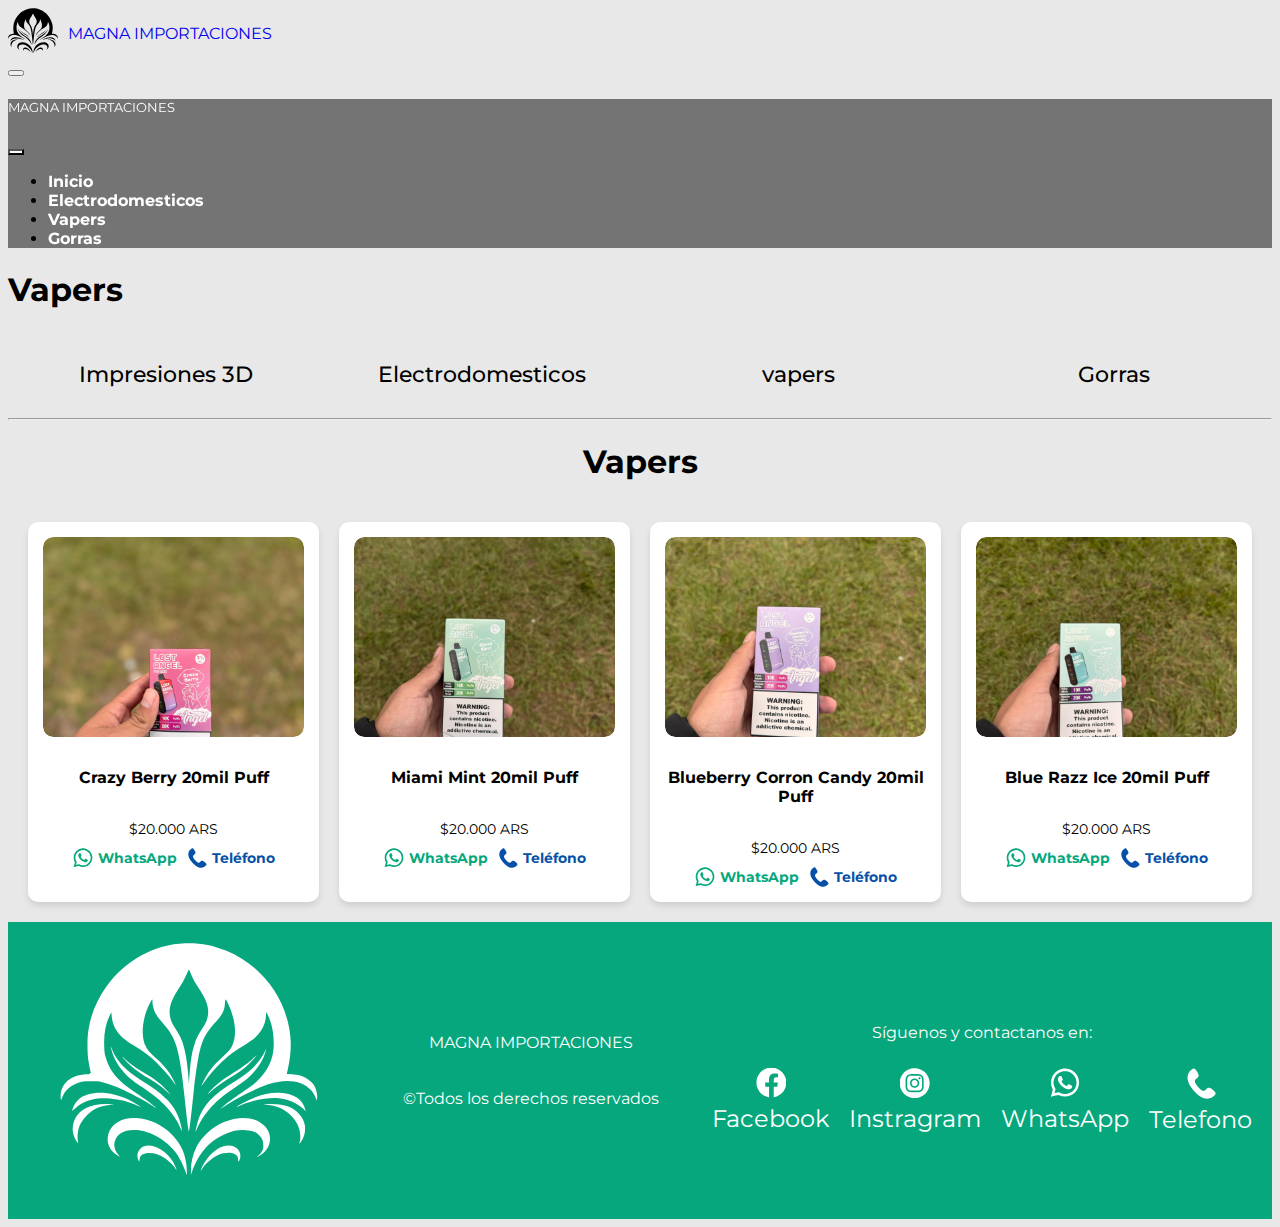
<file: minorista/vapers/index.html>
<!DOCTYPE html>
<html lang="es">
<head>
    <meta charset="UTF-8">
    <meta name="viewport" content="width=device-width, initial-scale=1.0">
    <link rel="stylesheet" href="/css/style.css">
    <link rel="stylesheet" href="/css/fonts.css">
    <link href="https://cdn.jsdelivr.net/npm/bootstrap@5.1.3/dist/css/bootstrap.min.css" rel="stylesheet" integrity="sha384-1BmE4kWBq78iYhFldvKuhfTAU6auU8tT94WrHftjDbrCEXSU1oBoqyl2QvZ6jIW3" crossorigin="anonymous">
<script src="https://cdn.jsdelivr.net/npm/bootstrap@5.1.3/dist/js/bootstrap.bundle.min.js" integrity="sha384-ka7Sk0Gln4gmtz2MlQnikT1wXgYsOg+OMhuP+IlRH9sENBO0LRn5q+8nbTov4+1p" crossorigin="anonymous"></script>
    <script src="/js/script.js"></script>
    <title>MAGNA IMPORTACIONES</title>
    <!-- info -->

	  <link rel="icon" type="jpg" href="/img/logo.jpg">
    <meta name="description" content="MAGNA IMPORTACIONES - Impresiones 3D y mucho mas!">
    <meta name="keywords" content="MAGNA, IMPORTACIONES, IMPRESIONES, 3D, ANATOMIA, ELECTRONICA, vapers">
    <meta name="author" content="MAGNA IMPORTACIONES">
    <meta name="robots" content="index, follow">
    <meta property="og:type" content="website">
    <meta property="og:url" content="https://magna-importaciones.netlify.app/">
    <meta property="og:site_name" content="MAGNA IMPORTACIONES">

</head>
<body>


    <div id="shape-container"></div>
  <div id="main-content">
  <!-- nav -->
  <nav class="navbar navbar-light fixed-top">
    <div class="container-fluid">
      <!-- <a class="navbar-brand" href="#">
        <img src="/img/logo.png" alt="" width="50" height="50">
      </a> -->
      <a class="navbar-brand" href="/"><img src="/img/icon.svg" alt="">MAGNA IMPORTACIONES</a>
      <button class="navbar-toggler" type="button" data-bs-toggle="offcanvas" data-bs-target="#offcanvasNavbar" aria-controls="offcanvasNavbar">
        <span class="navbar-toggler-icon"></span>
      </button>
      <!-- canvas -->
      <div class="offcanvas offcanvas-end" tabindex="-1" id="offcanvasNavbar" aria-labelledby="offcanvasNavbarLabel" data-bs-backdrop="false">
        <div class="offcanvas-header">
          <h5 class="offcanvas-title" id="offcanvasNavbarLabel">MAGNA IMPORTACIONES</h5>
          <button type="button" class="btn-close text-reset" data-bs-dismiss="offcanvas" aria-label="Close"></button>
        </div>
        <div class="offcanvas-body">
          <ul class="navbar-nav justify-content-end flex-grow-1 pe-3">

            <li class="nav-item">
              <a class="nav-link active" id="clr" aria-current="page" href="/">Inicio</a>
            </li>
            <li class="nav-item">
              <a class="nav-link active" id="clr" aria-current="page" href="/minorista/electrodomesticos/">Electrodomesticos</a>
            </li>
            <li class="nav-item">
              <a class="nav-link active" id="clr" aria-current="page" href="/minorista/vapers/">Vapers</a>
            </li>
            <li class="nav-item">
              <a class="nav-link active" id="clr" aria-current="page" href="/minorista/gorras/">Gorras</a>
            </li>

            
  

                
          </ul>
        </div>
      </div>
    </div>
  </nav>

  <h1>Vapers</h1>

<div class="cat">
  <div class="category"><a href="https://patografia3d.netlify.app/">Impresiones 3D</a></div>
  <div class="category"><a href="/minorista/electrodomesticos/">Electrodomesticos</a></div>
  <div class="category"><a href="/minorista/vapers/">vapers</a></div>
  <div class="category"><a href="/minorista/gorras/">Gorras</a></div>
</div>
<hr style="margin-top: 0;">


<h1 style="text-align: center;">Vapers</h1>
<div class="listado container">



<!-- 

  <div class="item">
    <div class="img-container">
      <img src="/img/" class="carousel-image active">
      <img src="/img/" class="carousel-image">
      <img src="/img/" class="carousel-image">
      <div class="arrows">
        <span class="arrow left-arrow">&lt;</span>
        <span class="arrow right-arrow">&gt;</span>
      </div>
    </div>
    <div class="info">
      <h4></h4>
      <div class="precios">
        <p class="Mayorista">$20.000 ARS</p>
      </div>
      <div class="contact-links">
        <a class="wap" href="https://wa.me/+5493883367957">
          <img src="/img/whatsapp.svg" alt="WhatsApp">WhatsApp
        </a>
        <a class="tel" href="tel:+5493883367957">
          <img src="/img/phone.svg" alt="Teléfono">Teléfono
        </a>
      </div>
    </div>
  </div> -->

  
  <div class="item">
    <div class="img-container">
      <img src="/img/Vapers/A (1).jpg" class="carousel-image active">
      <img src="/img/Vapers/A (2).jpg" class="carousel-image">
      <img src="/img/Vapers/A (3).jpg" class="carousel-image">
      <div class="arrows">
        <span class="arrow left-arrow">&lt;</span>
        <span class="arrow right-arrow">&gt;</span>
      </div>
    </div>
    <div class="info">
      <h4>Crazy Berry 20mil Puff</h4>
      <div class="precios">
        <p class="Mayorista">$20.000 ARS</p>
      </div>
      <div class="contact-links">
        <a class="wap" href="https://wa.me/+5493883367957">
          <img src="/img/whatsapp.svg" alt="WhatsApp">WhatsApp
        </a>
        <a class="tel" href="tel:+5493883367957">
          <img src="/img/phone.svg" alt="Teléfono">Teléfono
        </a>
      </div>
    </div>
  </div>

  <div class="item">
    <div class="img-container">
      <img src="/img/Vapers/B (1).jpg" class="carousel-image active">
      <img src="/img/Vapers/B (4).jpg" class="carousel-image">
      <img src="/img/Vapers/B (5).jpg" class="carousel-image">
      <div class="arrows">
        <span class="arrow left-arrow">&lt;</span>
        <span class="arrow right-arrow">&gt;</span>
      </div>
    </div>
    <div class="info">
      <h4>Miami Mint 20mil Puff</h4>
      <div class="precios">
        <p class="Mayorista">$20.000 ARS</p>
      </div>
      <div class="contact-links">
        <a class="wap" href="https://wa.me/+5493883367957">
          <img src="/img/whatsapp.svg" alt="WhatsApp">WhatsApp
        </a>
        <a class="tel" href="tel:+5493883367957">
          <img src="/img/phone.svg" alt="Teléfono">Teléfono
        </a>
      </div>
    </div>
  </div>

  <div class="item">
    <div class="img-container">
      <img src="/img/Vapers/C (4).jpg" class="carousel-image active">
      <img src="/img/Vapers/C (1).jpg" class="carousel-image">
      <img src="/img/Vapers/C (5).jpg" class="carousel-image">
      <div class="arrows">
        <span class="arrow left-arrow">&lt;</span>
        <span class="arrow right-arrow">&gt;</span>
      </div>
    </div>
    <div class="info">
      <h4>Blueberry Corron Candy 20mil Puff</h4>
      <div class="precios">
        <p class="Mayorista">$20.000 ARS</p>
      </div>
      <div class="contact-links">
        <a class="wap" href="https://wa.me/+5493883367957">
          <img src="/img/whatsapp.svg" alt="WhatsApp">WhatsApp
        </a>
        <a class="tel" href="tel:+5493883367957">
          <img src="/img/phone.svg" alt="Teléfono">Teléfono
        </a>
      </div>
    </div>
  </div>

  <div class="item">
    <div class="img-container">
      <img src="/img/Vapers/D (2).jpg" class="carousel-image active">
      <img src="/img/Vapers/D (1).jpg" class="carousel-image">
      <div class="arrows">
        <span class="arrow left-arrow">&lt;</span>
        <span class="arrow right-arrow">&gt;</span>
      </div>
    </div>
    <div class="info">
      <h4>Blue Razz Ice 20mil Puff</h4>
      <div class="precios">
        <p class="Mayorista">$20.000 ARS</p>
      </div>
      <div class="contact-links">
        <a class="wap" href="https://wa.me/+5493883367957">
          <img src="/img/whatsapp.svg" alt="WhatsApp">WhatsApp
        </a>
        <a class="tel" href="tel:+5493883367957">
          <img src="/img/phone.svg" alt="Teléfono">Teléfono
        </a>
      </div>
    </div>
  </div>


</div>


<div class="footer">
  <!-- Logo -->
  <div class="footer-logo">
    <img src="/img/icon.svg" alt="Logo" width="50">
  </div>

  <!-- Nombre de la empresa y derechos reservados -->
  <div class="footer-text">
    <p>MAGNA IMPORTACIONES</p>
    <p>&copy;Todos los derechos reservados</p>
  </div>

  <div class="footer-social">
    <p>Síguenos y contactanos en:</p>
    <div class="social-icons">
      <a href="https://www.facebook.com/Patografia3D/" target="_blank">
        <img class="fc" src="/img/facebook.svg" alt="Facebook" width="30"> Facebook
      </a>
      <a href="https://www.instagram.com/patografia3d/" target="_blank">
        <img class="ig" src="/img/instagram.svg" alt="Instagram" width="30"> Instragram
      </a>
      <a href="https://wa.me/+5493883367957/" target="_blank">
        <img class="wp" src="/img/wap1.svg" alt="Whatsapp" width="30"> WhatsApp
      </a>
      <a href="https://www.instagram.com/patografia3d/" target="_blank">
        <img class="tf" src="/img/tel1.svg" alt="Telefono" width="30"> Telefono
      </a>
    </div>
    </div>
</div>
</body>
</html>
</file>
<file: css/style.css>
*{
    font-family: "Montserrat", serif;
  font-optical-sizing: auto;
  font-style: normal;
  text-decoration: none !important;
}
body{
    background-color: #E8E8E8 !important;
}

.navbar{
    background-color: #E8E8E8;
}
.navbar-brand{
    font-weight: 700 italic;
}
.offcanvas{
    background-color: transparent !important;
    backdrop-filter: blur(15px), brightness(0.5);
    -webkit-backdrop-filter: blur(15px), brightness(0.5);
    backdrop-filter: blur(15px), brightness(0.5);
    backdrop-filter: brightness(0.5);
    font-weight: bold;
}
#clr{
    color: #fff;
}
.btn-close{
    background-color: #fff !important;
}
.novedades{
    margin-top: 40px;
    width: 100%;
    height: auto;
    padding: 30px;
}
.novedades h1{
    display: inline-block;
    font-size: 1.8rem;
    color: rgb(255, 0, 157) !important;
    position: relative;
    top: 4px;
}

.nav-link{
    position: relative;
    display: inline-block;
    text-decoration: none;
    transition: color 0.3s ease;
}
.nav-link::before{
    content: '';
    position: absolute;
    bottom: 0;
    left: 0;
    width: 0%;
    height: 2px;
    background-color: white;
    transition: width 0.3s ease;
}

.nav-link:hover {
    color: white;
}

.nav-link:hover::before {
    width: 100%; 
}









.wel {
    position: relative;
    background-color: #cfd4db;
    width: 100%;
    height: 100vh; 
    align-items: center !important;
    display: flex !important;
}

.wel::before {
    content: "";
    position: absolute;
    top: 0;
    left: 0;
    width: 100%;
    height: 100%;
    background-image: url(/img/banner.jpg);
    background-repeat: no-repeat;
    background-position: center center;
    background-size: cover;
    filter: brightness(0.8);
    z-index: 1;
}
.bg-wel {
    width: 100%;
    height: 100%;
    text-align: center;
    position: relative;
    z-index: 2;
    display: flex;
    justify-content: center;
    align-items: center;
}


.animated-text {
    font-size: 2em;
    font-weight: bold;
    text-align: center;
    margin-top: 20vh;
    color: #ffffff;
}

.animated-text span {
    display: inline-block;
    opacity: 0;
    animation: fadeInOut 3s ease-in-out infinite;
}

@keyframes fadeInOut {
    0% { opacity: 0; transform: translateY(10px); }
    20% { opacity: 1; transform: translateY(0); }
    80% { opacity: 1; transform: translateY(0); }
    100% { opacity: 0; transform: translateY(-10px); }
}

.animated {
    animation: fadeInOut 3s ease-in-out forwards;
}
  


.container{
    display: grid;
    grid-template-columns: repeat(4, 1fr); /* 4 columnas de igual tamaño */
    gap: 10px;
}
.category{
    position: relative;
    display:grid;
    text-decoration: none;
    transition: color 0.3s ease;    
    padding: 20px;
    text-align: center;
}
.category:hover{
    background-color: #06A77D;
    color: #fff;
    transition: 0.3s;
}
.category a{
    text-decoration: none;
    text-decoration-line: none;
    color: #000;
    font-weight: 500;
    font-size: 1.4rem;
}
.category a:hover{
    color: #fff;
}

.category::before{
    content: '';
    position: absolute;
    bottom: 0;
    left: 0;
    width: 0%;
    height: 2px;
    background-color: rgb(0, 0, 0);
    transition: width 0.3s ease;
}

.category:hover {
    color: rgb(0, 0, 0);
}

.category:hover::before {
    width: 100%; 
}
.cat {
    display: grid;
    grid-template-columns: repeat(auto-fit, minmax(150px, 1fr)); /* Ajusta el tamaño mínimo y máximo */
    gap: 20px; /* Espaciado entre los elementos */
    padding: 10px; /* Espaciado interno */
}

@media (max-width: 768px) {
    .cat {
        grid-template-columns: repeat(2, 1fr); /* Cambia a 2 columnas en pantallas pequeñas */
        gap: 15px; /* Espaciado entre los elementos */
    }
}

@media (max-width: 480px) {
    .category a{
        font-size: 1rem;
    }
    .cat {
        grid-template-columns: repeat(auto-fit, minmax(100px, 1fr)); /* Más compacto en pantallas muy pequeñas */
        gap: 10px;
    }
}
.tt {
    font-size: 2.5rem;
    font-family: "Roboto", sans-serif;
    font-weight: 300;
    color: #000;
    text-align: start;
    padding: 10px;
}

.offcanvas-title{
    color: #fff;
    font-weight: 400;
}
.img-container {
    position: relative;
    width: 100%;
    max-width: 300px; /* Ajusta el tamaño del contenedor */
    height: 200px; /* Ajusta la altura del contenedor */
    overflow: hidden;
}

.carousel-image {
    position: absolute;
    top: 0;
    left: 0;
    width: 100%;
    height: 100%;
    object-fit: cover;
    opacity: 0;
    border-radius: 10px ;
    transition: opacity 0.5s ease-in-out;
}

.carousel-image.active {
    opacity: 1;
}

.arrows {
    position: absolute;
    top: 50%;
    left: 0;
    width: 100%;
    display: flex;
    justify-content: space-between;
    align-items: center;
    transform: translateY(-50%);
    opacity: 0;
    transition: opacity 0.3s ease-in-out;
}

.arrow {
    background-color: rgba(0, 0, 0, 0.5);
    color: white;
    font-size: 2rem;
    padding: 10px;
    cursor: pointer;
    user-select: none;
}

.listado {
    display: grid;
    grid-template-columns: repeat(auto-fit, minmax(250px, 1fr)); /* Ajusta el tamaño mínimo y máximo */
    gap: 20px; /* Espaciado entre los elementos */
    padding: 20px;
    justify-items: center; /* Centra los ítems dentro de las celdas */
}

.item {
    display: flex;
    flex-direction: column;
    align-items: center;
    text-align: center;
    width: 100%; /* Asegura que los ítems ocupen todo el ancho de la celda */
    max-width: 300px; /* Limita el ancho máximo de los ítems */
    box-sizing: border-box; /* Incluye padding y border en el tamaño total */
    background-color: #fff; /* Fondo blanco para destacar los ítems */
    border-radius: 10px; /* Bordes redondeados */
    box-shadow: 0 4px 6px rgba(0, 0, 0, 0.1); /* Sombra para destacar */
    padding: 15px;
}

.img-container {
    position: relative;
    width: 100%;
    height: 200px; /* Ajusta la altura del contenedor */
    overflow: hidden;
    margin-bottom: 10px;
    border-radius: 10px; /* Bordes redondeados */
}

.carousel-image {
    position: absolute;
    top: 0;
    left: 0;
    width: 100%;
    height: 100%;
    object-fit: cover;
    opacity: 0;
    transition: opacity 0.5s ease-in-out;
}

.carousel-image.active {
    opacity: 1;
}

.arrows {
    position: absolute;
    top: 50%;
    left: 0;
    width: 100%;
    display: flex;
    justify-content: space-between;
    align-items: center;
    transform: translateY(-50%);
    opacity: 0;
    transition: opacity 0.3s ease-in-out;
}

.img-container:hover .arrows {
    opacity: 1;
}

.info {
    display: flex;
    flex-direction: column;
    align-items: center;
    text-align: center;
    gap: 10px;
}

.info h4 {
    font-weight: bold;
    font-size: 1rem;
}

.info .contact-links {
    display: flex;
    justify-content: center;
    
    gap: 10px;
    flex-wrap: wrap;
}

.info .wap, .info .tel {
    color: #06A77D;
    text-decoration: none;
    font-weight: bold;
    display: flex;
    align-items: center;
    gap: 5px;
    font-size: 0.9rem;
    transition: transform 0.3s ease;
}
.tel{
    color: #0651a7ff !important;
}
.info .wap:hover, .info .tel:hover {
    transform: scale(1.1);
}

.wap img, .tel img {
    width: 20px;
    height: 20px;
}

@media (max-width: 1024px) {
    .listado {
        grid-template-columns: repeat(3, 1fr); /* 3 ítems por fila en pantallas medianas */
    }
}

@media (max-width: 768px) {
    .listado {
        grid-template-columns: repeat(2, 1fr); /* 2 ítems por fila en pantallas pequeñas */
    }
}

@media (max-width: 480px) {
    .listado {
        grid-template-columns: repeat(2, 1fr); /* 2 ítems por fila en pantallas muy pequeñas */
        gap: 10px; /* Reduce el espaciado entre los elementos */
    }
}

.navbar-brand.navbar-brand {
    display: flex;
    align-items: center; /* Centra verticalmente el contenido */
    gap: 10px; /* Añade espacio entre el logo y el texto */
}

.navbar-brand img {
    width: 50px;
    height: 50px;
    object-fit: contain; /* Ajusta la imagen dentro de su contenedor */
    margin-right: 0; /* Elimina cualquier margen adicional */
}
.footer {
    background-color: #06A77D;
    color: #fff;
    padding: 20px;
    text-align: center;
    display: grid;
    grid-template-columns: 1fr 1fr 1fr; /* 3 columnas de igual ancho */
    grid-template-rows: 1fr; /* Una sola fila */
    gap: 20px; /* Espaciado entre columnas */
    align-items: center; /* Centra verticalmente el contenido */
}

.footer-logo {
    grid-column: 1 / 2; /* Primera columna */
    display: flex;
    flex-direction: column;
    align-items: center;
    gap: 10px;
}
.footer-logo img{
    width: 80%;
    height: auto;
    filter: invert(1);
}
.footer-text {
    grid-column: 2 / 3; /* Segunda columna */
    display: flex;
    flex-direction: column;
    align-items: center;
    gap: 5px;
}

.footer-social {
    grid-column: 3 / 4; /* Tercera columna */
    display: flex;
    flex-direction: column;
    align-items: center;
    gap: 10px;
}

.footer .social-icons {
    display: flex;
    justify-content: center;
    gap: 20px; /* Espaciado entre los íconos */
}

.footer .social-icons a {
    color: #fff;
    font-size: 1.5rem;
    transition: transform 0.3s ease;
}

.footer .social-icons a:hover {
    transform: scale(1.2);
}

/* Diseño responsivo para móviles */
@media (max-width: 768px) {
    .footer {
        grid-template-columns: 1fr; /* Una sola columna */
        grid-template-rows: repeat(2, auto); /* Dos filas */
        text-align: center;
    }

    .footer-logo {
        grid-column: 1 / 2; /* Primera fila */
    }

    .footer-text {
        grid-column: 1 / 2; /* Primera fila */
    }

    .footer-social {
        grid-column: 1 / 2; /* Segunda fila */
    }

    .footer .social-icons {
        display: grid; /* Cambia a grid en pantallas pequeñas */
        grid-template-columns: repeat(2, 1fr); /* Máximo 2 íconos por fila */
        gap: 10px; /* Espaciado entre los íconos */
        justify-content: center; /* Centra el contenido */
    }
}

.ig{
    filter: invert(1);
}
.fc{
    filter: invert(1);
}
.wp{
    filter: invert(1);
}
.tf{
    filter: invert(1);
}
.base {
    margin-top: 70px;
    display: grid;
    grid-template-columns: 1fr 1fr; /* Dos columnas: una para el texto y otra para la imagen */
    gap: 20px;
    align-items: center; /* Alinea verticalmente los elementos */
    width: 100%;
    padding: 20px;
}

.imgg {
    width: 100%; /* Asegura que el contenedor de la imagen ocupe todo el espacio disponible */
    text-align: center;
    height: auto;
    display: flex;
    justify-content: center; /* Centra la imagen horizontalmente */
    align-items: center; /* Centra la imagen verticalmente */
}

.imgg img {
    width: 100%; /* La imagen ocupa todo el ancho del contenedor */
    max-width: 400px; /* Limita el ancho máximo de la imagen */
    height: auto; /* Mantiene las proporciones de la imagen */
    border-radius: 10px; /* Bordes redondeados */
    object-fit: cover; /* Asegura que la imagen se ajuste correctamente al contenedor */
}

.texttt {
    width: 100%;
    padding: 10px;
    display: flex;
    flex-direction: column;
    justify-content: center;
    align-items: flex-start; /* Alinea el texto a la izquierda */
}

.texttt h1 {
    color: #000;
    font-size: 2rem; 
    font-weight: 700; 
    margin-bottom: 10px; 
}

.texttt p {
    color: #000;
    font-size: 1.2rem;
    font-weight: 400;
    text-align: justify;
    line-height: 1.5;
}

/* Diseño responsivo para pantallas pequeñas */
@media (max-width: 768px) {
    .base {
        grid-template-columns: 1fr; /* Cambia a una sola columna */
        grid-template-rows: auto auto; /* Imagen arriba, texto abajo */
        text-align: center; /* Centra el texto */
    }

    .imgg img {
        max-width: 100%; /* Asegura que la imagen ocupe todo el ancho disponible */
        margin-bottom: 20px; /* Espaciado entre la imagen y el texto */
    }

    .texttt {
        align-items: center; /* Centra el texto horizontalmente */
    }

    .texttt h1, .texttt p {
        text-align: center; /* Centra el texto en pantallas pequeñas */
    }
}

.links{
    width: 100%;
    display: inline-block;
    text-align: center;
    height: auto;                           
}
.wap1{
    margin-right: 10px;
    color: #fff;
    border-radius: 20px;
    background-color: #06A77D;
    padding: 10px 20px;
    text-decoration: none;
}
.wap1 img{
    filter: invert(1);
    margin-right: 5px;
    width: 20px;
    height: 20px;
}
.wap1:hover{
    color: #fff;
    transition: 0.3s;
}
.tel1{
    color: #fff;
    border-radius: 20px;
    background-color: #0651a7ff;
    padding: 10px 20px;
    text-decoration: none;
}
.tel1 img{
    filter: invert(1);
    margin-right: 5px;
    width: 20px;
    height: 20px;
}
.tel1:hover{
    color: #fff;
    transition: 0.3s;
}
.precios {
    display: inline-block;
    text-align: left; /* Cambiado de 'start' a 'left' para mayor compatibilidad */
    direction: ltr; /* Asegura la dirección del texto */
}

.precios p {
    display: inline-block;
    text-align: left; /* Cambiado de 'start' a 'left' */
    margin: 0;
    padding: 0;
    width: 100%;
    font-size: 0.9rem;
    direction: ltr; /* Asegura la dirección del texto */
}
.cattt{
    display: inline-block;
    padding: 20px;
    text-decoration: none;
    text-decoration-line: none;
    color: #fff;
    font-weight: 500;
    font-size: 1.4rem;
    background-color: #06A77D;
    border-radius: 20px;
    text-align: center;
}
.cattt:hover{
    color: #fff;
}
.h1inicio{
    font-size: 2rem;
    font-weight: 700;
    color: #000;
    text-align: center;
    margin-bottom: 20px;
    display: block;
    width: 100%;
}
.btn-descripcion{
    border: none;
    background-color: transparent;
    color: #0f8196;
}

.modal {
    display: none; /* Oculto por defecto */
    position: fixed;
    z-index: 1000;
    left: 0;
    top: 0;
    width: 100%;
    height: 100%;
    overflow: auto;
    background-color: rgba(0, 0, 0, 0.5); /* Fondo oscuro y transparente */
}

.modal-content {
    background-color: #fff;
    margin: 15% auto;
    padding: 20px;
    border-radius: 10px;
    width: 80%;
    max-width: 500px;
    box-shadow: 0 4px 8px rgba(0, 0, 0, 0.2);
    text-align: center;
}

.modal .close {
    color: #aaa;
    float: right;
    position: absolute;
    right: 40px;
    top: 20px;
    font-size: 28px;
    font-weight: bold;
    cursor: pointer;
}

.modal .close:hover,
.modal .close:focus {
    color: black;
    text-decoration: none;
    cursor: pointer;
}
.descripcion {
    display: block; /* Asegura que el contenedor sea un bloque */
    width: 100%;
    text-align: left; /* Alinea el contenido a la izquierda */
}

.descripcion ul {
    margin: 0;
    padding: 0;
    text-align: left !important; /* Fuerza la alineación a la izquierda */
    list-style-position: inside; /* Asegura que los puntos de la lista estén alineados con el texto */
    direction: ltr; /* Asegura la dirección del texto */
}

.descripcion ul li {
    margin: 5px 0; /* Añade un pequeño margen entre los elementos de la lista */
    text-align: left; /* Asegura que cada elemento de la lista esté alineado a la izquierda */
}
</file>
<file: css/fonts.css>
@import url('https://fonts.googleapis.com/css2?family=Roboto:ital,wght@0,100..900;1,100..900&display=swap');
@import url('https://fonts.googleapis.com/css2?family=Quicksand:wght@300..700&family=Roboto:ital,wght@0,100..900;1,100..900&display=swap');
@import url('https://fonts.googleapis.com/css2?family=Montserrat:ital,wght@0,100..900;1,100..900&display=swap');
</file>
